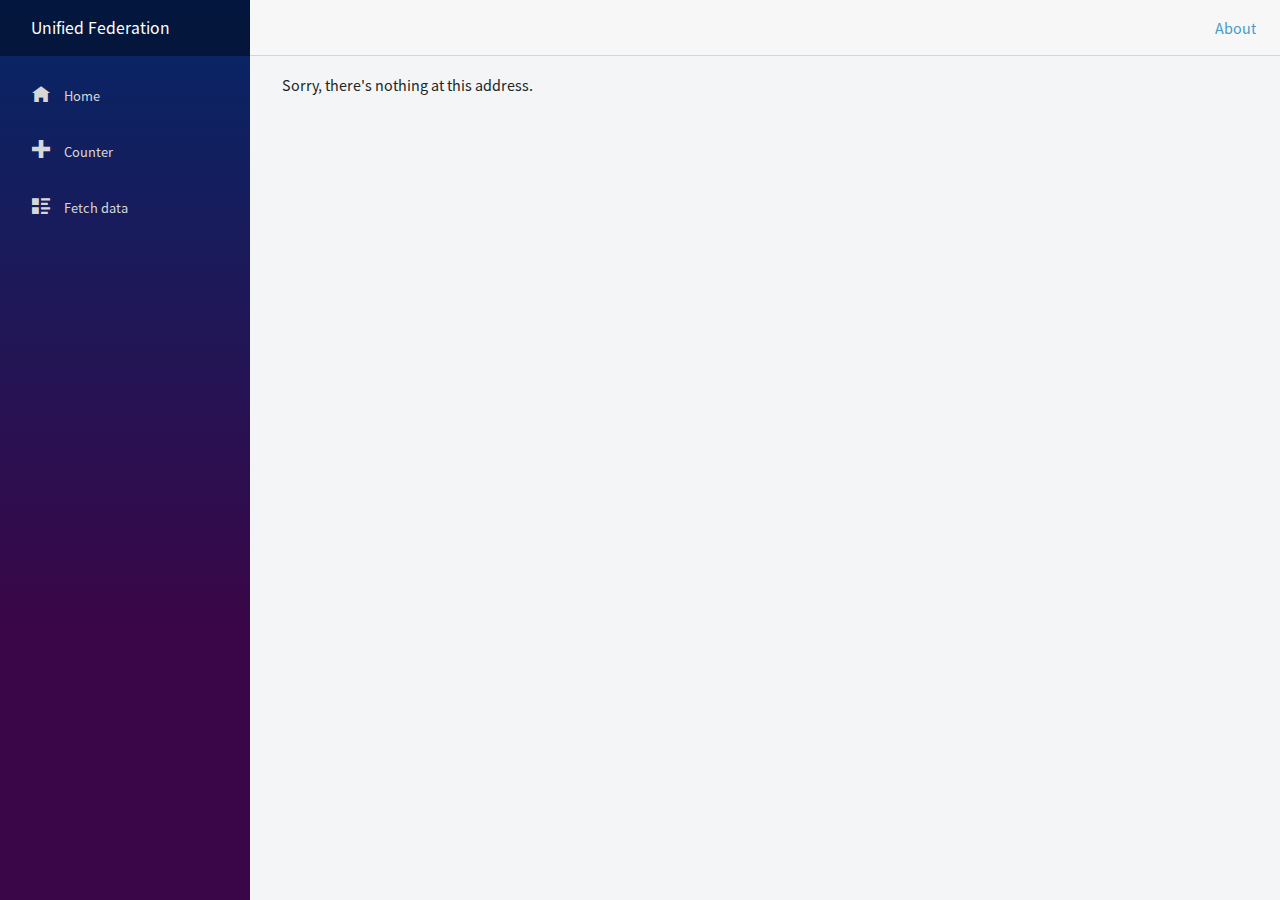
<file: index.html>
<!DOCTYPE html>
<html lang="en">

<head>
    <meta charset="utf-8"/>
    <meta content="width=device-width, initial-scale=1.0, maximum-scale=1.0, user-scalable=no" name="viewport"/>
    <title>Unified Federation</title>
    <base href="/"/>
    <link href="css/bootstrap/bootstrap.min.css" rel="stylesheet"/>
    <link href="css/app.css" rel="stylesheet"/>
    <link href="UF_Website_GHPages_Radzen.styles.css" rel="stylesheet"/>
</head>

<body>
<div id="app">Loading...</div>

<div id="blazor-error-ui">
    An unhandled error has occurred.
    <a class="reload" href="">Reload</a>
    <a class="dismiss">🗙</a>
</div>
<script src="_framework/blazor.webassembly.js"></script>
</body>

<!-- Radzen -->
<link href="_content/Radzen.Blazor/css/default-base.css" rel="stylesheet">
<!-- optional -->
<link href="_content/Radzen.Blazor/css/default.css" rel="stylesheet">
<script src="_content/Radzen.Blazor/Radzen.Blazor.js"></script>

</html>
</file>
<file: UF_Website_GHPages_Radzen.styles.css>
/* /Shared/MainLayout.razor.rz.scp.css */
.page[b-2zhf6h7jcw] {
    position: relative;
    display: flex;
    flex-direction: column;
}

main[b-2zhf6h7jcw] {
    flex: 1;
}

.sidebar[b-2zhf6h7jcw] {
    background-image: linear-gradient(180deg, rgb(5, 39, 103) 0%, #3a0647 70%);
}

.top-row[b-2zhf6h7jcw] {
    background-color: #f7f7f7;
    border-bottom: 1px solid #d6d5d5;
    justify-content: flex-end;
    height: 3.5rem;
    display: flex;
    align-items: center;
}

    .top-row[b-2zhf6h7jcw]  a, .top-row[b-2zhf6h7jcw]  .btn-link {
        white-space: nowrap;
        margin-left: 1.5rem;
        text-decoration: none;
    }

    .top-row[b-2zhf6h7jcw]  a:hover, .top-row[b-2zhf6h7jcw]  .btn-link:hover {
        text-decoration: underline;
    }

    .top-row[b-2zhf6h7jcw]  a:first-child {
        overflow: hidden;
        text-overflow: ellipsis;
    }

@media (max-width: 640.98px) {
    .top-row:not(.auth)[b-2zhf6h7jcw] {
        display: none;
    }

    .top-row.auth[b-2zhf6h7jcw] {
        justify-content: space-between;
    }

    .top-row[b-2zhf6h7jcw]  a, .top-row[b-2zhf6h7jcw]  .btn-link {
        margin-left: 0;
    }
}

@media (min-width: 641px) {
    .page[b-2zhf6h7jcw] {
        flex-direction: row;
    }

    .sidebar[b-2zhf6h7jcw] {
        width: 250px;
        height: 100vh;
        position: sticky;
        top: 0;
    }

    .top-row[b-2zhf6h7jcw] {
        position: sticky;
        top: 0;
        z-index: 1;
    }

    .top-row.auth[b-2zhf6h7jcw]  a:first-child {
        flex: 1;
        text-align: right;
        width: 0;
    }

    .top-row[b-2zhf6h7jcw], article[b-2zhf6h7jcw] {
        padding-left: 2rem !important;
        padding-right: 1.5rem !important;
    }
}
/* /Shared/NavMenu.razor.rz.scp.css */
.navbar-toggler[b-v4jo1q2e0e] {
    background-color: rgba(255, 255, 255, 0.1);
}

.top-row[b-v4jo1q2e0e] {
    height: 3.5rem;
    background-color: rgba(0,0,0,0.4);
}

.navbar-brand[b-v4jo1q2e0e] {
    font-size: 1.1rem;
}

.oi[b-v4jo1q2e0e] {
    width: 2rem;
    font-size: 1.1rem;
    vertical-align: text-top;
    top: -2px;
}

.nav-item[b-v4jo1q2e0e] {
    font-size: 0.9rem;
    padding-bottom: 0.5rem;
}

    .nav-item:first-of-type[b-v4jo1q2e0e] {
        padding-top: 1rem;
    }

    .nav-item:last-of-type[b-v4jo1q2e0e] {
        padding-bottom: 1rem;
    }

    .nav-item[b-v4jo1q2e0e]  a {
        color: #d7d7d7;
        border-radius: 4px;
        height: 3rem;
        display: flex;
        align-items: center;
        line-height: 3rem;
    }

.nav-item[b-v4jo1q2e0e]  a.active {
    background-color: rgba(255,255,255,0.25);
    color: white;
}

.nav-item[b-v4jo1q2e0e]  a:hover {
    background-color: rgba(255,255,255,0.1);
    color: white;
}

@media (min-width: 641px) {
    .navbar-toggler[b-v4jo1q2e0e] {
        display: none;
    }

    .collapse[b-v4jo1q2e0e] {
        /* Never collapse the sidebar for wide screens */
        display: block;
    }
}
</file>
<file: _content/Radzen.Blazor/css/default-base.css>
@font-face {
  font-family: 'Material Icons';
  font-style: normal;
  font-weight: 400;
  src: local("Material Icons"), local("MaterialIcons-Regular"), url("../fonts/MaterialIcons-Regular.woff") format("woff");
}

@font-face {
  font-family: 'Source Sans Pro';
  font-weight: 200;
  font-style: normal;
  font-stretch: normal;
  src: local("SourceSansPro-ExtraLight"), local("Source Sans Pro"), url("../fonts/SourceSansPro-ExtraLight.woff") format("woff");
}

@font-face {
  font-family: 'Source Sans Pro';
  font-weight: 300;
  font-style: normal;
  font-stretch: normal;
  src: local("SourceSansPro-Light"), local("Source Sans Pro"), url("../fonts/SourceSansPro-Light.woff") format("woff");
}

@font-face {
  font-family: 'Source Sans Pro';
  font-weight: 400;
  font-style: normal;
  font-stretch: normal;
  src: local("SourceSansPro-Regular"), local("Source Sans Pro"), url("../fonts/SourceSansPro-Regular.woff") format("woff");
}

@font-face {
  font-family: 'Source Sans Pro';
  font-weight: 600;
  font-style: normal;
  font-stretch: normal;
  src: local("SourceSansPro-Semibold"), local("Source Sans Pro Semibold"), url("../fonts/SourceSansPro-Semibold.woff") format("woff");
}

@font-face {
  font-family: 'Source Sans Pro';
  font-weight: 700;
  font-style: normal;
  font-stretch: normal;
  src: local("SourceSansPro-Bold"), local("Source Sans Pro Bold"), url("../fonts/SourceSansPro-Bold.woff") format("woff");
}

@font-face {
  font-family: 'Source Sans Pro';
  font-weight: 900;
  font-style: normal;
  font-stretch: normal;
  src: local("SourceSansPro-Black"), local("Source Sans Pro Black"), url("../fonts/SourceSansPro-Black.woff") format("woff");
}

@font-face {
  font-family: 'Source Sans Pro';
  font-weight: 200;
  font-style: italic;
  font-stretch: normal;
  src: local("SourceSansPro-ExtraLightIt"), local("Source Sans Pro"), url("../fonts/SourceSansPro-ExtraLightIt.woff") format("woff");
}

@font-face {
  font-family: 'Source Sans Pro';
  font-weight: 300;
  font-style: italic;
  font-stretch: normal;
  src: local("SourceSansPro-LightIt"), local("Source Sans Pro"), url("../fonts/SourceSansPro-LightIt.woff") format("woff");
}

@font-face {
  font-family: 'Source Sans Pro';
  font-weight: 400;
  font-style: italic;
  font-stretch: normal;
  src: local("SourceSansPro-It"), local("Source Sans Pro"), url("../fonts/SourceSansPro-It.woff") format("woff");
}

@font-face {
  font-family: 'Source Sans Pro';
  font-weight: 600;
  font-style: italic;
  font-stretch: normal;
  src: local("SourceSansPro-SemiboldIt"), local("Source Sans Pro"), url("../fonts/SourceSansPro-SemiboldIt.woff") format("woff");
}

@font-face {
  font-family: 'Source Sans Pro';
  font-weight: 700;
  font-style: italic;
  font-stretch: normal;
  src: local("SourceSansPro-BoldIt"), local("Source Sans Pro"), url("../fonts/SourceSansPro-BoldIt.woff") format("woff");
}

@font-face {
  font-family: 'Source Sans Pro';
  font-weight: 900;
  font-style: italic;
  font-stretch: normal;
  src: local("SourceSansPro-BlackIt"), local("Source Sans Pro"), url("../fonts/SourceSansPro-BlackIt.woff") format("woff");
}

h1.rz-heading {
  font-size: 2.25rem;
  font-weight: bold;
}

h2.rz-heading {
  font-size: 1.5rem;
  font-weight: 600;
}

h3.rz-heading {
  font-size: 1.25rem;
  font-weight: normal;
}

h4.rz-heading {
  font-size: 1.125rem;
  font-weight: 600;
}

h5.rz-heading {
  font-size: 1rem;
  font-weight: 600;
}

h6.rz-heading {
  font-size: 0.875rem;
  font-weight: 600;
}

.rz-label {
  margin-bottom: 0;
}

/* Preferred icon size */
.rzi, .rz-column-drag, .rz-datatable-loading-content .rzi-circle-o-notch, .rz-datatable-header .rzi-plus, .rz-sortable-column .rzi-grid-sort, .rz-datatable .rzi-chevron-circle-down, .rz-datatable .rzi-chevron-circle-right, .rz-fileupload-row .rz-button .rzi-close, .rz-fileupload-row .rz-paginator-element .rzi-close,
.rz-fileupload-row .rz-button .rzi-times,
.rz-fileupload-row .rz-paginator-element .rzi-times,
.rz-fileupload-row .rz-button .rz-icon-trash,
.rz-fileupload-row .rz-paginator-element .rz-icon-trash, .rz-menuitem .rz-menuitem-icon {
  font-family: 'Material Icons';
  font-weight: normal;
  font-style: normal;
  font-size: 1.5em;
  display: inline-block;
  width: 1em;
  height: 1em;
  line-height: 1;
  text-transform: none;
  letter-spacing: normal;
  word-wrap: normal;
  white-space: nowrap;
  direction: ltr;
  /* Support for all WebKit browsers. */
  -webkit-font-smoothing: antialiased;
  /* Support for Safari and Chrome. */
  text-rendering: optimizeLegibility;
  /* Support for Firefox. */
  -moz-osx-font-smoothing: grayscale;
  /* Support for IE. */
  font-feature-settings: 'liga';
}

.rzi-primary {
  color: #ff6d41;
}

.rzi-light {
  color: #e6ecef;
}

.rzi-secondary {
  color: #479cc8;
}

.rzi-info {
  color: #68d5c8;
}

.rzi-warning {
  color: #e6c54f;
}

.rzi-error {
  color: #f9777f;
}

.rzi-danger {
  color: #f9777f;
}

.rzi-success {
  color: #5dbf74;
}

.rz-helper-hidden-accessible {
  opacity: 0;
  height: 0;
  overflow: hidden;
}

.rz-scrollbar-measure {
  width: 100px;
  height: 100px;
  overflow: scroll;
  position: absolute;
  top: -9999px;
}

.rz-helper-hidden {
  display: none;
}

@media (max-width: 768px) {
  body {
    overflow-x: hidden;
  }
  .header,
.footer,
.body {
    width: 100vw;
  }
}

rz-button[type],
p-button[type] {
  -webkit-appearance: none;
}

.rz-button, .rz-paginator-element {
  -webkit-appearance: none;
  border-radius: 4px;
  background-color: #ff6d41;
  color: #ffffff;
  border: none;
  outline: none;
  line-height: initial;
  font-size: 1.0625rem;
  box-shadow: none;
  transition: none;
  background-size: auto;
  background-repeat: no-repeat;
}

.rz-button:focus, .rz-paginator-element:focus {
  outline: none;
}

.rz-button:not(.rz-state-disabled), .rz-paginator-element:not(.rz-state-disabled) {
  cursor: pointer;
}

.rz-button:not(.rz-state-disabled):hover:not(:active), .rz-paginator-element:not(.rz-state-disabled):hover:not(:active) {
  background-image: linear-gradient(rgba(255, 255, 255, 0.1), rgba(255, 255, 255, 0.1));
  background-size: auto;
  box-shadow: inset 0 -3px 0 0 rgba(255, 255, 255, 0.2);
}

.rz-button:not(.rz-state-disabled):active, .rz-paginator-element:not(.rz-state-disabled):active {
  background-image: linear-gradient(rgba(0, 0, 0, 0.1), rgba(0, 0, 0, 0.1));
  background-size: auto;
  box-shadow: inset 0 3px 0 0 rgba(0, 0, 0, 0.1);
}

.rz-button.rz-state-disabled, .rz-state-disabled.rz-paginator-element {
  opacity: 0.2;
  cursor: initial;
}

.rz-button .rz-button-text, .rz-paginator-element .rz-button-text {
  vertical-align: middle;
  line-height: 1.5rem;
}

.rz-button .rzi, .rz-paginator-element .rzi, .rz-button .rz-column-drag, .rz-paginator-element .rz-column-drag, .rz-button .rz-datatable-loading-content .rzi-circle-o-notch, .rz-paginator-element .rz-datatable-loading-content .rzi-circle-o-notch, .rz-datatable-loading-content .rz-button .rzi-circle-o-notch, .rz-datatable-loading-content .rz-paginator-element .rzi-circle-o-notch, .rz-button .rz-datatable-header .rzi-plus, .rz-paginator-element .rz-datatable-header .rzi-plus, .rz-datatable-header .rz-button .rzi-plus, .rz-datatable-header .rz-paginator-element .rzi-plus, .rz-button .rz-sortable-column .rzi-grid-sort, .rz-paginator-element .rz-sortable-column .rzi-grid-sort, .rz-sortable-column .rz-button .rzi-grid-sort, .rz-sortable-column .rz-paginator-element .rzi-grid-sort, .rz-button .rz-datatable .rzi-chevron-circle-down, .rz-paginator-element .rz-datatable .rzi-chevron-circle-down, .rz-datatable .rz-button .rzi-chevron-circle-down, .rz-datatable .rz-paginator-element .rzi-chevron-circle-down, .rz-button .rz-datatable .rzi-chevron-circle-right, .rz-paginator-element .rz-datatable .rzi-chevron-circle-right, .rz-datatable .rz-button .rzi-chevron-circle-right, .rz-datatable .rz-paginator-element .rzi-chevron-circle-right, .rz-fileupload-row .rz-button .rzi-close, .rz-fileupload-row .rz-paginator-element .rzi-close,
.rz-fileupload-row .rz-button .rzi-times,
.rz-fileupload-row .rz-paginator-element .rzi-times,
.rz-fileupload-row .rz-button .rz-icon-trash,
.rz-fileupload-row .rz-paginator-element .rz-icon-trash, .rz-button .rz-menuitem .rz-menuitem-icon, .rz-paginator-element .rz-menuitem .rz-menuitem-icon, .rz-menuitem .rz-button .rz-menuitem-icon, .rz-menuitem .rz-paginator-element .rz-menuitem-icon {
  vertical-align: middle;
}

.rz-button.btn-primary, .btn-primary.rz-paginator-element {
  background-color: #ff6d41;
  color: #ffffff;
}

.rz-button.btn-light, .btn-light.rz-paginator-element {
  background-color: #e6ecef;
  color: #3a474d;
}

.rz-button.btn-secondary, .btn-secondary.rz-paginator-element {
  background-color: #479cc8;
  color: #ffffff;
}

.rz-button.btn-info, .btn-info.rz-paginator-element {
  background-color: #68d5c8;
  color: #ffffff;
}

.rz-button.btn-warning, .btn-warning.rz-paginator-element {
  background-color: #e6c54f;
  color: #ffffff;
}

.rz-button.btn-error, .btn-error.rz-paginator-element {
  background-color: #f9777f;
  color: #ffffff;
}

.rz-button.btn-danger, .btn-danger.rz-paginator-element {
  background-color: #f9777f;
  color: #ffffff;
}

.rz-button.btn-success, .btn-success.rz-paginator-element {
  background-color: #5dbf74;
  color: #ffffff;
}

.rz-button-md, .rz-date-filter-buttons .rz-button, .rz-date-filter-buttons .rz-paginator-element, .rz-fileupload-choose, .rz-selectbutton .rz-button, .rz-selectbutton .rz-paginator-element, .rz-splitbutton-menubutton, .rz-splitbutton .rz-button-text-icon-left,
.rz-splitbutton .rz-button-text-only {
  font-size: 1.0625rem;
  font-weight: normal;
  padding: 0 2rem;
  height: 2.1875rem;
}

.rz-button-md.rz-button-text-icon-left, .rz-date-filter-buttons .rz-button-text-icon-left.rz-button, .rz-date-filter-buttons .rz-button-text-icon-left.rz-paginator-element, .rz-button-text-icon-left.rz-fileupload-choose, .rz-selectbutton .rz-button-text-icon-left.rz-button, .rz-selectbutton .rz-button-text-icon-left.rz-paginator-element, .rz-button-text-icon-left.rz-splitbutton-menubutton, .rz-splitbutton .rz-button-text-icon-left {
  padding: 0 1.375rem;
}

.rz-button-md.rz-button-icon-only, .rz-button-md.rz-paginator-element, .rz-date-filter-buttons .rz-button-icon-only.rz-button, .rz-date-filter-buttons .rz-paginator-element, .rz-button-icon-only.rz-fileupload-choose, .rz-fileupload-choose.rz-paginator-element, .rz-selectbutton .rz-button-icon-only.rz-button, .rz-selectbutton .rz-paginator-element, .rz-button-icon-only.rz-splitbutton-menubutton, .rz-splitbutton-menubutton.rz-paginator-element, .rz-splitbutton .rz-button-icon-only.rz-button-text-icon-left, .rz-splitbutton .rz-button-text-icon-left.rz-paginator-element,
.rz-splitbutton .rz-button-icon-only.rz-button-text-only,
.rz-splitbutton .rz-button-text-only.rz-paginator-element {
  padding: 0 0.5rem;
}

.rz-button-md .rzi, .rz-button-md .rz-column-drag, .rz-button-md .rz-datatable-loading-content .rzi-circle-o-notch, .rz-datatable-loading-content .rz-button-md .rzi-circle-o-notch, .rz-date-filter-buttons .rz-button .rzi, .rz-date-filter-buttons .rz-paginator-element .rzi, .rz-date-filter-buttons .rz-button .rz-column-drag, .rz-date-filter-buttons .rz-paginator-element .rz-column-drag, .rz-date-filter-buttons .rz-button .rz-datatable-loading-content .rzi-circle-o-notch, .rz-date-filter-buttons .rz-paginator-element .rz-datatable-loading-content .rzi-circle-o-notch, .rz-datatable-loading-content .rz-date-filter-buttons .rz-button .rzi-circle-o-notch, .rz-datatable-loading-content .rz-date-filter-buttons .rz-paginator-element .rzi-circle-o-notch, .rz-button-md .rz-datatable-header .rzi-plus, .rz-date-filter-buttons .rz-button .rz-datatable-header .rzi-plus, .rz-date-filter-buttons .rz-paginator-element .rz-datatable-header .rzi-plus, .rz-datatable-header .rz-button-md .rzi-plus, .rz-datatable-header .rz-date-filter-buttons .rz-button .rzi-plus, .rz-datatable-header .rz-date-filter-buttons .rz-paginator-element .rzi-plus, .rz-date-filter-buttons .rz-datatable-header .rz-button .rzi-plus, .rz-date-filter-buttons .rz-datatable-header .rz-paginator-element .rzi-plus, .rz-button-md .rz-sortable-column .rzi-grid-sort, .rz-date-filter-buttons .rz-button .rz-sortable-column .rzi-grid-sort, .rz-date-filter-buttons .rz-paginator-element .rz-sortable-column .rzi-grid-sort, .rz-sortable-column .rz-button-md .rzi-grid-sort, .rz-sortable-column .rz-date-filter-buttons .rz-button .rzi-grid-sort, .rz-sortable-column .rz-date-filter-buttons .rz-paginator-element .rzi-grid-sort, .rz-date-filter-buttons .rz-sortable-column .rz-button .rzi-grid-sort, .rz-date-filter-buttons .rz-sortable-column .rz-paginator-element .rzi-grid-sort, .rz-button-md .rz-datatable .rzi-chevron-circle-down, .rz-date-filter-buttons .rz-button .rz-datatable .rzi-chevron-circle-down, .rz-date-filter-buttons .rz-paginator-element .rz-datatable .rzi-chevron-circle-down, .rz-datatable .rz-button-md .rzi-chevron-circle-down, .rz-datatable .rz-date-filter-buttons .rz-button .rzi-chevron-circle-down, .rz-datatable .rz-date-filter-buttons .rz-paginator-element .rzi-chevron-circle-down, .rz-date-filter-buttons .rz-datatable .rz-button .rzi-chevron-circle-down, .rz-date-filter-buttons .rz-datatable .rz-paginator-element .rzi-chevron-circle-down, .rz-button-md .rz-datatable .rzi-chevron-circle-right, .rz-date-filter-buttons .rz-button .rz-datatable .rzi-chevron-circle-right, .rz-date-filter-buttons .rz-paginator-element .rz-datatable .rzi-chevron-circle-right, .rz-datatable .rz-button-md .rzi-chevron-circle-right, .rz-datatable .rz-date-filter-buttons .rz-button .rzi-chevron-circle-right, .rz-datatable .rz-date-filter-buttons .rz-paginator-element .rzi-chevron-circle-right, .rz-date-filter-buttons .rz-datatable .rz-button .rzi-chevron-circle-right, .rz-date-filter-buttons .rz-datatable .rz-paginator-element .rzi-chevron-circle-right, .rz-button-md .rz-fileupload-row .rz-button .rzi-close, .rz-button-md .rz-fileupload-row .rz-paginator-element .rzi-close, .rz-date-filter-buttons .rz-button .rz-fileupload-row .rz-button .rzi-close, .rz-date-filter-buttons .rz-paginator-element .rz-fileupload-row .rz-button .rzi-close, .rz-date-filter-buttons .rz-button .rz-fileupload-row .rz-paginator-element .rzi-close, .rz-date-filter-buttons .rz-paginator-element .rz-fileupload-row .rz-paginator-element .rzi-close, .rz-fileupload-row .rz-button .rz-button-md .rzi-close, .rz-fileupload-row .rz-paginator-element .rz-button-md .rzi-close, .rz-fileupload-row .rz-button .rz-date-filter-buttons .rz-button .rzi-close, .rz-fileupload-row .rz-paginator-element .rz-date-filter-buttons .rz-button .rzi-close, .rz-fileupload-row .rz-button .rz-date-filter-buttons .rz-paginator-element .rzi-close, .rz-fileupload-row .rz-paginator-element .rz-date-filter-buttons .rz-paginator-element .rzi-close, .rz-date-filter-buttons .rz-fileupload-row .rz-button .rz-button .rzi-close, .rz-date-filter-buttons .rz-fileupload-row .rz-paginator-element .rz-button .rzi-close, .rz-date-filter-buttons .rz-fileupload-row .rz-button .rz-paginator-element .rzi-close, .rz-date-filter-buttons .rz-fileupload-row .rz-paginator-element .rz-paginator-element .rzi-close,
.rz-button-md .rz-fileupload-row .rz-button .rzi-times,
.rz-button-md .rz-fileupload-row .rz-paginator-element .rzi-times,
.rz-date-filter-buttons .rz-button .rz-fileupload-row .rz-button .rzi-times,
.rz-date-filter-buttons .rz-paginator-element .rz-fileupload-row .rz-button .rzi-times,
.rz-date-filter-buttons .rz-button .rz-fileupload-row .rz-paginator-element .rzi-times,
.rz-date-filter-buttons .rz-paginator-element .rz-fileupload-row .rz-paginator-element .rzi-times,
.rz-fileupload-row .rz-button .rz-button-md .rzi-times,
.rz-fileupload-row .rz-paginator-element .rz-button-md .rzi-times,
.rz-fileupload-row .rz-button .rz-date-filter-buttons .rz-button .rzi-times,
.rz-fileupload-row .rz-paginator-element .rz-date-filter-buttons .rz-button .rzi-times,
.rz-fileupload-row .rz-button .rz-date-filter-buttons .rz-paginator-element .rzi-times,
.rz-fileupload-row .rz-paginator-element .rz-date-filter-buttons .rz-paginator-element .rzi-times,
.rz-date-filter-buttons .rz-fileupload-row .rz-button .rz-button .rzi-times,
.rz-date-filter-buttons .rz-fileupload-row .rz-paginator-element .rz-button .rzi-times,
.rz-date-filter-buttons .rz-fileupload-row .rz-button .rz-paginator-element .rzi-times,
.rz-date-filter-buttons .rz-fileupload-row .rz-paginator-element .rz-paginator-element .rzi-times,
.rz-button-md .rz-fileupload-row .rz-button .rz-icon-trash,
.rz-button-md .rz-fileupload-row .rz-paginator-element .rz-icon-trash,
.rz-date-filter-buttons .rz-button .rz-fileupload-row .rz-button .rz-icon-trash,
.rz-date-filter-buttons .rz-paginator-element .rz-fileupload-row .rz-button .rz-icon-trash,
.rz-date-filter-buttons .rz-button .rz-fileupload-row .rz-paginator-element .rz-icon-trash,
.rz-date-filter-buttons .rz-paginator-element .rz-fileupload-row .rz-paginator-element .rz-icon-trash,
.rz-fileupload-row .rz-button .rz-button-md .rz-icon-trash,
.rz-fileupload-row .rz-paginator-element .rz-button-md .rz-icon-trash,
.rz-fileupload-row .rz-button .rz-date-filter-buttons .rz-button .rz-icon-trash,
.rz-fileupload-row .rz-paginator-element .rz-date-filter-buttons .rz-button .rz-icon-trash,
.rz-fileupload-row .rz-button .rz-date-filter-buttons .rz-paginator-element .rz-icon-trash,
.rz-fileupload-row .rz-paginator-element .rz-date-filter-buttons .rz-paginator-element .rz-icon-trash,
.rz-date-filter-buttons .rz-fileupload-row .rz-button .rz-button .rz-icon-trash,
.rz-date-filter-buttons .rz-fileupload-row .rz-paginator-element .rz-button .rz-icon-trash,
.rz-date-filter-buttons .rz-fileupload-row .rz-button .rz-paginator-element .rz-icon-trash,
.rz-date-filter-buttons .rz-fileupload-row .rz-paginator-element .rz-paginator-element .rz-icon-trash, .rz-fileupload-choose .rzi, .rz-fileupload-choose .rz-column-drag, .rz-fileupload-choose .rz-datatable-loading-content .rzi-circle-o-notch, .rz-datatable-loading-content .rz-fileupload-choose .rzi-circle-o-notch, .rz-fileupload-choose .rz-datatable-header .rzi-plus, .rz-datatable-header .rz-fileupload-choose .rzi-plus, .rz-fileupload-choose .rz-sortable-column .rzi-grid-sort, .rz-sortable-column .rz-fileupload-choose .rzi-grid-sort, .rz-fileupload-choose .rz-datatable .rzi-chevron-circle-down, .rz-datatable .rz-fileupload-choose .rzi-chevron-circle-down, .rz-fileupload-choose .rz-datatable .rzi-chevron-circle-right, .rz-datatable .rz-fileupload-choose .rzi-chevron-circle-right, .rz-fileupload-choose .rz-fileupload-row .rz-button .rzi-close, .rz-fileupload-choose .rz-fileupload-row .rz-paginator-element .rzi-close, .rz-fileupload-row .rz-button .rz-fileupload-choose .rzi-close, .rz-fileupload-row .rz-paginator-element .rz-fileupload-choose .rzi-close,
.rz-fileupload-choose .rz-fileupload-row .rz-button .rzi-times,
.rz-fileupload-choose .rz-fileupload-row .rz-paginator-element .rzi-times,
.rz-fileupload-row .rz-button .rz-fileupload-choose .rzi-times,
.rz-fileupload-row .rz-paginator-element .rz-fileupload-choose .rzi-times,
.rz-fileupload-choose .rz-fileupload-row .rz-button .rz-icon-trash,
.rz-fileupload-choose .rz-fileupload-row .rz-paginator-element .rz-icon-trash,
.rz-fileupload-row .rz-button .rz-fileupload-choose .rz-icon-trash,
.rz-fileupload-row .rz-paginator-element .rz-fileupload-choose .rz-icon-trash, .rz-selectbutton .rz-button .rzi, .rz-selectbutton .rz-paginator-element .rzi, .rz-selectbutton .rz-button .rz-column-drag, .rz-selectbutton .rz-paginator-element .rz-column-drag, .rz-selectbutton .rz-button .rz-datatable-loading-content .rzi-circle-o-notch, .rz-selectbutton .rz-paginator-element .rz-datatable-loading-content .rzi-circle-o-notch, .rz-datatable-loading-content .rz-selectbutton .rz-button .rzi-circle-o-notch, .rz-datatable-loading-content .rz-selectbutton .rz-paginator-element .rzi-circle-o-notch, .rz-selectbutton .rz-button .rz-datatable-header .rzi-plus, .rz-selectbutton .rz-paginator-element .rz-datatable-header .rzi-plus, .rz-datatable-header .rz-selectbutton .rz-button .rzi-plus, .rz-datatable-header .rz-selectbutton .rz-paginator-element .rzi-plus, .rz-selectbutton .rz-button .rz-sortable-column .rzi-grid-sort, .rz-selectbutton .rz-paginator-element .rz-sortable-column .rzi-grid-sort, .rz-sortable-column .rz-selectbutton .rz-button .rzi-grid-sort, .rz-sortable-column .rz-selectbutton .rz-paginator-element .rzi-grid-sort, .rz-selectbutton .rz-button .rz-datatable .rzi-chevron-circle-down, .rz-selectbutton .rz-paginator-element .rz-datatable .rzi-chevron-circle-down, .rz-datatable .rz-selectbutton .rz-button .rzi-chevron-circle-down, .rz-datatable .rz-selectbutton .rz-paginator-element .rzi-chevron-circle-down, .rz-selectbutton .rz-button .rz-datatable .rzi-chevron-circle-right, .rz-selectbutton .rz-paginator-element .rz-datatable .rzi-chevron-circle-right, .rz-datatable .rz-selectbutton .rz-button .rzi-chevron-circle-right, .rz-datatable .rz-selectbutton .rz-paginator-element .rzi-chevron-circle-right, .rz-selectbutton .rz-fileupload-row .rz-button .rzi-close, .rz-selectbutton .rz-fileupload-row .rz-paginator-element .rzi-close, .rz-fileupload-row .rz-selectbutton .rz-button .rzi-close, .rz-fileupload-row .rz-selectbutton .rz-paginator-element .rzi-close,
.rz-selectbutton .rz-fileupload-row .rz-button .rzi-times,
.rz-selectbutton .rz-fileupload-row .rz-paginator-element .rzi-times,
.rz-fileupload-row .rz-selectbutton .rz-button .rzi-times,
.rz-fileupload-row .rz-selectbutton .rz-paginator-element .rzi-times,
.rz-selectbutton .rz-fileupload-row .rz-button .rz-icon-trash,
.rz-selectbutton .rz-fileupload-row .rz-paginator-element .rz-icon-trash,
.rz-fileupload-row .rz-selectbutton .rz-button .rz-icon-trash,
.rz-fileupload-row .rz-selectbutton .rz-paginator-element .rz-icon-trash, .rz-splitbutton-menubutton .rzi, .rz-splitbutton-menubutton .rz-column-drag, .rz-splitbutton-menubutton .rz-datatable-loading-content .rzi-circle-o-notch, .rz-datatable-loading-content .rz-splitbutton-menubutton .rzi-circle-o-notch, .rz-splitbutton-menubutton .rz-datatable-header .rzi-plus, .rz-datatable-header .rz-splitbutton-menubutton .rzi-plus, .rz-splitbutton-menubutton .rz-sortable-column .rzi-grid-sort, .rz-sortable-column .rz-splitbutton-menubutton .rzi-grid-sort, .rz-splitbutton-menubutton .rz-datatable .rzi-chevron-circle-down, .rz-datatable .rz-splitbutton-menubutton .rzi-chevron-circle-down, .rz-splitbutton-menubutton .rz-datatable .rzi-chevron-circle-right, .rz-datatable .rz-splitbutton-menubutton .rzi-chevron-circle-right, .rz-splitbutton-menubutton .rz-fileupload-row .rz-button .rzi-close, .rz-splitbutton-menubutton .rz-fileupload-row .rz-paginator-element .rzi-close, .rz-fileupload-row .rz-button .rz-splitbutton-menubutton .rzi-close, .rz-fileupload-row .rz-paginator-element .rz-splitbutton-menubutton .rzi-close,
.rz-splitbutton-menubutton .rz-fileupload-row .rz-button .rzi-times,
.rz-splitbutton-menubutton .rz-fileupload-row .rz-paginator-element .rzi-times,
.rz-fileupload-row .rz-button .rz-splitbutton-menubutton .rzi-times,
.rz-fileupload-row .rz-paginator-element .rz-splitbutton-menubutton .rzi-times,
.rz-splitbutton-menubutton .rz-fileupload-row .rz-button .rz-icon-trash,
.rz-splitbutton-menubutton .rz-fileupload-row .rz-paginator-element .rz-icon-trash,
.rz-fileupload-row .rz-button .rz-splitbutton-menubutton .rz-icon-trash,
.rz-fileupload-row .rz-paginator-element .rz-splitbutton-menubutton .rz-icon-trash, .rz-button-md .rz-menuitem .rz-menuitem-icon, .rz-date-filter-buttons .rz-button .rz-menuitem .rz-menuitem-icon, .rz-date-filter-buttons .rz-paginator-element .rz-menuitem .rz-menuitem-icon, .rz-fileupload-choose .rz-menuitem .rz-menuitem-icon, .rz-selectbutton .rz-button .rz-menuitem .rz-menuitem-icon, .rz-selectbutton .rz-paginator-element .rz-menuitem .rz-menuitem-icon, .rz-splitbutton-menubutton .rz-menuitem .rz-menuitem-icon, .rz-menuitem .rz-button-md .rz-menuitem-icon, .rz-menuitem .rz-date-filter-buttons .rz-button .rz-menuitem-icon, .rz-menuitem .rz-date-filter-buttons .rz-paginator-element .rz-menuitem-icon, .rz-date-filter-buttons .rz-menuitem .rz-button .rz-menuitem-icon, .rz-date-filter-buttons .rz-menuitem .rz-paginator-element .rz-menuitem-icon, .rz-menuitem .rz-fileupload-choose .rz-menuitem-icon, .rz-menuitem .rz-selectbutton .rz-button .rz-menuitem-icon, .rz-menuitem .rz-selectbutton .rz-paginator-element .rz-menuitem-icon, .rz-selectbutton .rz-menuitem .rz-button .rz-menuitem-icon, .rz-selectbutton .rz-menuitem .rz-paginator-element .rz-menuitem-icon, .rz-menuitem .rz-splitbutton-menubutton .rz-menuitem-icon, .rz-splitbutton .rz-button-text-icon-left .rzi, .rz-splitbutton .rz-button-text-icon-left .rz-column-drag, .rz-splitbutton .rz-button-text-icon-left .rz-datatable-loading-content .rzi-circle-o-notch, .rz-datatable-loading-content .rz-splitbutton .rz-button-text-icon-left .rzi-circle-o-notch, .rz-splitbutton .rz-button-text-icon-left .rz-datatable-header .rzi-plus, .rz-datatable-header .rz-splitbutton .rz-button-text-icon-left .rzi-plus, .rz-splitbutton .rz-button-text-icon-left .rz-sortable-column .rzi-grid-sort, .rz-sortable-column .rz-splitbutton .rz-button-text-icon-left .rzi-grid-sort, .rz-splitbutton .rz-button-text-icon-left .rz-datatable .rzi-chevron-circle-down, .rz-datatable .rz-splitbutton .rz-button-text-icon-left .rzi-chevron-circle-down, .rz-splitbutton .rz-button-text-icon-left .rz-datatable .rzi-chevron-circle-right, .rz-datatable .rz-splitbutton .rz-button-text-icon-left .rzi-chevron-circle-right, .rz-splitbutton .rz-button-text-icon-left .rz-fileupload-row .rz-button .rzi-close, .rz-splitbutton .rz-button-text-icon-left .rz-fileupload-row .rz-paginator-element .rzi-close, .rz-fileupload-row .rz-button .rz-splitbutton .rz-button-text-icon-left .rzi-close, .rz-fileupload-row .rz-paginator-element .rz-splitbutton .rz-button-text-icon-left .rzi-close,
.rz-splitbutton .rz-button-text-icon-left .rz-fileupload-row .rz-button .rzi-times,
.rz-splitbutton .rz-button-text-icon-left .rz-fileupload-row .rz-paginator-element .rzi-times,
.rz-fileupload-row .rz-button .rz-splitbutton .rz-button-text-icon-left .rzi-times,
.rz-fileupload-row .rz-paginator-element .rz-splitbutton .rz-button-text-icon-left .rzi-times,
.rz-splitbutton .rz-button-text-icon-left .rz-fileupload-row .rz-button .rz-icon-trash,
.rz-splitbutton .rz-button-text-icon-left .rz-fileupload-row .rz-paginator-element .rz-icon-trash,
.rz-fileupload-row .rz-button .rz-splitbutton .rz-button-text-icon-left .rz-icon-trash,
.rz-fileupload-row .rz-paginator-element .rz-splitbutton .rz-button-text-icon-left .rz-icon-trash, .rz-splitbutton .rz-button-text-icon-left .rz-menuitem .rz-menuitem-icon, .rz-menuitem .rz-splitbutton .rz-button-text-icon-left .rz-menuitem-icon,
.rz-splitbutton .rz-button-text-only .rzi,
.rz-splitbutton .rz-button-text-only .rz-column-drag,
.rz-splitbutton .rz-button-text-only .rz-datatable-loading-content .rzi-circle-o-notch,
.rz-datatable-loading-content .rz-splitbutton .rz-button-text-only .rzi-circle-o-notch,
.rz-splitbutton .rz-button-text-only .rz-datatable-header .rzi-plus,
.rz-datatable-header .rz-splitbutton .rz-button-text-only .rzi-plus,
.rz-splitbutton .rz-button-text-only .rz-sortable-column .rzi-grid-sort,
.rz-sortable-column .rz-splitbutton .rz-button-text-only .rzi-grid-sort,
.rz-splitbutton .rz-button-text-only .rz-datatable .rzi-chevron-circle-down,
.rz-datatable .rz-splitbutton .rz-button-text-only .rzi-chevron-circle-down,
.rz-splitbutton .rz-button-text-only .rz-datatable .rzi-chevron-circle-right,
.rz-datatable .rz-splitbutton .rz-button-text-only .rzi-chevron-circle-right,
.rz-splitbutton .rz-button-text-only .rz-fileupload-row .rz-button .rzi-close,
.rz-splitbutton .rz-button-text-only .rz-fileupload-row .rz-paginator-element .rzi-close,
.rz-fileupload-row .rz-button .rz-splitbutton .rz-button-text-only .rzi-close,
.rz-fileupload-row .rz-paginator-element .rz-splitbutton .rz-button-text-only .rzi-close,
.rz-splitbutton .rz-button-text-only .rz-fileupload-row .rz-button .rzi-times,
.rz-splitbutton .rz-button-text-only .rz-fileupload-row .rz-paginator-element .rzi-times,
.rz-fileupload-row .rz-button .rz-splitbutton .rz-button-text-only .rzi-times,
.rz-fileupload-row .rz-paginator-element .rz-splitbutton .rz-button-text-only .rzi-times,
.rz-splitbutton .rz-button-text-only .rz-fileupload-row .rz-button .rz-icon-trash,
.rz-splitbutton .rz-button-text-only .rz-fileupload-row .rz-paginator-element .rz-icon-trash,
.rz-fileupload-row .rz-button .rz-splitbutton .rz-button-text-only .rz-icon-trash,
.rz-fileupload-row .rz-paginator-element .rz-splitbutton .rz-button-text-only .rz-icon-trash,
.rz-splitbutton .rz-button-text-only .rz-menuitem .rz-menuitem-icon,
.rz-menuitem .rz-splitbutton .rz-button-text-only .rz-menuitem-icon {
  font-size: 1.0625rem;
  height: auto;
  line-height: 2.1875rem;
  width: 1.25rem;
}

.rz-button-md .rz-button-text, .rz-date-filter-buttons .rz-button .rz-button-text, .rz-date-filter-buttons .rz-paginator-element .rz-button-text, .rz-fileupload-choose .rz-button-text, .rz-selectbutton .rz-button .rz-button-text, .rz-selectbutton .rz-paginator-element .rz-button-text, .rz-splitbutton-menubutton .rz-button-text, .rz-splitbutton .rz-button-text-icon-left .rz-button-text,
.rz-splitbutton .rz-button-text-only .rz-button-text {
  line-height: 2.1875rem;
}

.rz-button-sm, .rz-paginator-element, .rz-fileupload .rz-button, .rz-fileupload .rz-paginator-element {
  font-size: 0.875rem;
  padding: 0 2.875rem;
  height: 1.75rem;
}

.rz-button-sm.rz-button-text-icon-left, .rz-button-text-icon-left.rz-paginator-element, .rz-fileupload .rz-button-text-icon-left.rz-button {
  padding: 0 1.375rem;
}

.rz-button-sm.rz-button-icon-only, .rz-paginator-element, .rz-fileupload .rz-button-icon-only.rz-button, .rz-fileupload .rz-button.rz-paginator-element {
  padding: 0 0.3125rem;
}

.rz-button-sm .rzi, .rz-paginator-element .rzi, .rz-button-sm .rz-column-drag, .rz-paginator-element .rz-column-drag, .rz-button-sm .rz-datatable-loading-content .rzi-circle-o-notch, .rz-paginator-element .rz-datatable-loading-content .rzi-circle-o-notch, .rz-datatable-loading-content .rz-button-sm .rzi-circle-o-notch, .rz-datatable-loading-content .rz-paginator-element .rzi-circle-o-notch, .rz-button-sm .rz-datatable-header .rzi-plus, .rz-paginator-element .rz-datatable-header .rzi-plus, .rz-datatable-header .rz-button-sm .rzi-plus, .rz-datatable-header .rz-paginator-element .rzi-plus, .rz-button-sm .rz-sortable-column .rzi-grid-sort, .rz-paginator-element .rz-sortable-column .rzi-grid-sort, .rz-sortable-column .rz-button-sm .rzi-grid-sort, .rz-sortable-column .rz-paginator-element .rzi-grid-sort, .rz-button-sm .rz-datatable .rzi-chevron-circle-down, .rz-paginator-element .rz-datatable .rzi-chevron-circle-down, .rz-datatable .rz-button-sm .rzi-chevron-circle-down, .rz-datatable .rz-paginator-element .rzi-chevron-circle-down, .rz-button-sm .rz-datatable .rzi-chevron-circle-right, .rz-paginator-element .rz-datatable .rzi-chevron-circle-right, .rz-datatable .rz-button-sm .rzi-chevron-circle-right, .rz-datatable .rz-paginator-element .rzi-chevron-circle-right, .rz-button-sm .rz-fileupload-row .rz-button .rzi-close, .rz-paginator-element .rz-fileupload-row .rz-button .rzi-close, .rz-button-sm .rz-fileupload-row .rz-paginator-element .rzi-close, .rz-paginator-element .rz-fileupload-row .rz-paginator-element .rzi-close, .rz-fileupload-row .rz-button .rz-button-sm .rzi-close, .rz-fileupload-row .rz-button .rz-paginator-element .rzi-close, .rz-fileupload-row .rz-paginator-element .rz-button-sm .rzi-close, .rz-fileupload-row .rz-paginator-element .rz-paginator-element .rzi-close,
.rz-button-sm .rz-fileupload-row .rz-button .rzi-times,
.rz-paginator-element .rz-fileupload-row .rz-button .rzi-times,
.rz-button-sm .rz-fileupload-row .rz-paginator-element .rzi-times,
.rz-paginator-element .rz-fileupload-row .rz-paginator-element .rzi-times,
.rz-fileupload-row .rz-button .rz-button-sm .rzi-times,
.rz-fileupload-row .rz-button .rz-paginator-element .rzi-times,
.rz-fileupload-row .rz-paginator-element .rz-button-sm .rzi-times,
.rz-fileupload-row .rz-paginator-element .rz-paginator-element .rzi-times,
.rz-button-sm .rz-fileupload-row .rz-button .rz-icon-trash,
.rz-paginator-element .rz-fileupload-row .rz-button .rz-icon-trash,
.rz-button-sm .rz-fileupload-row .rz-paginator-element .rz-icon-trash,
.rz-paginator-element .rz-fileupload-row .rz-paginator-element .rz-icon-trash,
.rz-fileupload-row .rz-button .rz-button-sm .rz-icon-trash,
.rz-fileupload-row .rz-button .rz-paginator-element .rz-icon-trash,
.rz-fileupload-row .rz-paginator-element .rz-button-sm .rz-icon-trash,
.rz-fileupload-row .rz-paginator-element .rz-paginator-element .rz-icon-trash, .rz-fileupload .rz-button .rzi, .rz-fileupload .rz-button .rz-column-drag, .rz-fileupload .rz-button .rz-datatable-loading-content .rzi-circle-o-notch, .rz-datatable-loading-content .rz-fileupload .rz-button .rzi-circle-o-notch, .rz-fileupload .rz-button .rz-datatable-header .rzi-plus, .rz-datatable-header .rz-fileupload .rz-button .rzi-plus, .rz-fileupload .rz-button .rz-sortable-column .rzi-grid-sort, .rz-sortable-column .rz-fileupload .rz-button .rzi-grid-sort, .rz-fileupload .rz-button .rz-datatable .rzi-chevron-circle-down, .rz-datatable .rz-fileupload .rz-button .rzi-chevron-circle-down, .rz-fileupload .rz-button .rz-datatable .rzi-chevron-circle-right, .rz-datatable .rz-fileupload .rz-button .rzi-chevron-circle-right, .rz-fileupload .rz-fileupload-row .rz-button .rzi-close, .rz-fileupload .rz-fileupload-row .rz-paginator-element .rzi-close, .rz-fileupload-row .rz-fileupload .rz-button .rzi-close, .rz-fileupload-row .rz-fileupload .rz-paginator-element .rzi-close,
.rz-fileupload .rz-fileupload-row .rz-button .rzi-times,
.rz-fileupload .rz-fileupload-row .rz-paginator-element .rzi-times,
.rz-fileupload-row .rz-fileupload .rz-button .rzi-times,
.rz-fileupload-row .rz-fileupload .rz-paginator-element .rzi-times,
.rz-fileupload .rz-fileupload-row .rz-button .rz-icon-trash,
.rz-fileupload .rz-fileupload-row .rz-paginator-element .rz-icon-trash,
.rz-fileupload-row .rz-fileupload .rz-button .rz-icon-trash,
.rz-fileupload-row .rz-fileupload .rz-paginator-element .rz-icon-trash, .rz-button-sm .rz-menuitem .rz-menuitem-icon, .rz-paginator-element .rz-menuitem .rz-menuitem-icon, .rz-fileupload .rz-button .rz-menuitem .rz-menuitem-icon, .rz-menuitem .rz-button-sm .rz-menuitem-icon, .rz-menuitem .rz-paginator-element .rz-menuitem-icon, .rz-menuitem .rz-fileupload .rz-button .rz-menuitem-icon, .rz-fileupload .rz-menuitem .rz-button .rz-menuitem-icon {
  font-size: 0.9375rem;
  height: auto;
  line-height: 1.75rem;
  width: 1.125rem;
}

.rz-button-sm .rz-button-text, .rz-paginator-element .rz-button-text, .rz-fileupload .rz-button .rz-button-text {
  line-height: 1.75rem;
}

@keyframes button-icon-spin {
  from {
    transform: rotate(0deg);
  }
  to {
    transform: rotate(360deg);
  }
}

.rz-badge {
  color: #ffffff;
  display: inline-block;
  padding: 0.25em 0.4em;
  font-size: 75%;
  font-weight: 700;
  line-height: 1;
  text-align: center;
  text-transform: none;
  white-space: nowrap;
  border-radius: 0;
  letter-spacing: 0;
}

.rz-badge-primary {
  background-color: #ff6d41;
}

.rz-badge-light {
  background-color: #e6ecef;
  color: #3a474d;
}

.rz-badge-secondary {
  background-color: #479cc8;
}

.rz-badge-info {
  background-color: #68d5c8;
}

.rz-badge-warning {
  background-color: #e6c54f;
}

.rz-badge-error {
  background-color: #f9777f;
}

.rz-badge-danger {
  background-color: #f9777f;
}

.rz-badge-success {
  background-color: #5dbf74;
}

.rz-badge-pill {
  border-radius: 4px;
  padding: 0.25em 0.4em;
}

.rz-autocomplete:hover:not(.rz-state-disabled), .rz-radiobutton-box:hover:not(.rz-state-disabled), .rz-chkbox-box:hover:not(.rz-state-disabled), .rz-colorpicker:not(:disabled):not(.rz-state-disabled):focus, .rz-lookup-search input:not(:disabled):not(.rz-state-disabled):focus, .rz-spinner:not(:disabled):not(.rz-state-disabled):focus, .rz-calendar .rz-inputtext:not(:disabled):not(.rz-state-disabled):focus, .rz-multiselect:not(:disabled):not(.rz-state-disabled):focus, .rz-dropdown:not(:disabled):not(.rz-state-disabled):focus, .mask:not(:disabled):not(.rz-state-disabled):focus, .rz-textarea:not(:disabled):not(.rz-state-disabled):focus, .rz-textbox:not(:disabled):not(.rz-state-disabled):focus, .rz-colorpicker:not(:disabled):not(.rz-state-disabled):hover, .rz-lookup-search input:not(:disabled):not(.rz-state-disabled):hover, .rz-spinner:not(:disabled):not(.rz-state-disabled):hover, .rz-calendar .rz-inputtext:not(:disabled):not(.rz-state-disabled):hover, .rz-multiselect:not(:disabled):not(.rz-state-disabled):hover, .rz-dropdown:not(:disabled):not(.rz-state-disabled):hover, .mask:not(:disabled):not(.rz-state-disabled):hover, .rz-textarea:not(:disabled):not(.rz-state-disabled):hover, .rz-textbox:not(:disabled):not(.rz-state-disabled):hover {
  box-shadow: inset 0 4px 7px 0 rgba(0, 0, 0, 0.03);
  border: 1px solid #cecece;
}

.rz-spinner.rz-state-disabled, .rz-calendar.rz-state-disabled .rz-inputtext, .rz-listbox.rz-state-disabled, .rz-autocomplete-input:disabled, .rz-state-disabled.rz-autocomplete, .rz-state-disabled.rz-multiselect, .rz-state-disabled.rz-dropdown, .rz-radiobutton-box.rz-state-disabled, .rz-chkbox-box.rz-state-disabled, .rz-colorpicker:disabled, .rz-lookup-search input:disabled, .rz-spinner:disabled, .rz-calendar .rz-inputtext:disabled, .rz-multiselect:disabled, .rz-dropdown:disabled, .mask:disabled, .rz-textarea:disabled, .rz-textbox:disabled {
  color: rgba(58, 58, 58, 0.4);
  box-shadow: inset 0 4px 7px 0 rgba(0, 0, 0, 0.03);
  background-color: rgba(255, 255, 255, 0.7);
  border: solid 1px #eaeaea;
  opacity: 1;
}

.rz-spinner.rz-state-disabled::placeholder, .rz-calendar.rz-state-disabled .rz-inputtext::placeholder, .rz-listbox.rz-state-disabled::placeholder, .rz-autocomplete-input:disabled::placeholder, .rz-state-disabled.rz-autocomplete::placeholder, .rz-state-disabled.rz-multiselect::placeholder, .rz-state-disabled.rz-dropdown::placeholder, .rz-radiobutton-box.rz-state-disabled::placeholder, .rz-chkbox-box.rz-state-disabled::placeholder, .rz-colorpicker:disabled::placeholder, .rz-lookup-search input:disabled::placeholder, .rz-spinner:disabled::placeholder, .rz-calendar .rz-inputtext:disabled::placeholder, .rz-multiselect:disabled::placeholder, .rz-dropdown:disabled::placeholder, .mask:disabled::placeholder, .rz-textarea:disabled::placeholder, .rz-textbox:disabled::placeholder {
  color: rgba(58, 58, 58, 0.4);
}

.rz-spinner.rz-state-disabled .rz-inputtext, .rz-calendar.rz-state-disabled .rz-inputtext .rz-inputtext, .rz-listbox.rz-state-disabled .rz-inputtext, .rz-autocomplete-input:disabled .rz-inputtext, .rz-state-disabled.rz-autocomplete .rz-inputtext, .rz-state-disabled.rz-multiselect .rz-inputtext, .rz-state-disabled.rz-dropdown .rz-inputtext, .rz-radiobutton-box.rz-state-disabled .rz-inputtext, .rz-chkbox-box.rz-state-disabled .rz-inputtext, .rz-colorpicker:disabled .rz-inputtext, .rz-lookup-search input:disabled .rz-inputtext, .rz-spinner:disabled .rz-inputtext, .rz-calendar .rz-inputtext:disabled .rz-inputtext, .rz-multiselect:disabled .rz-inputtext, .rz-dropdown:disabled .rz-inputtext, .mask:disabled .rz-inputtext, .rz-textarea:disabled .rz-inputtext, .rz-textbox:disabled .rz-inputtext {
  background-color: rgba(255, 255, 255, 0.7);
  color: rgba(58, 58, 58, 0.4);
}

input {
  color: #212529;
  font-size: 0.875rem;
}

input::placeholder {
  color: #3a3a3a;
}

.rz-colorpicker, .rz-lookup-search input, .rz-spinner, .rz-calendar .rz-inputtext, .rz-multiselect, .rz-dropdown, .mask, .rz-textarea, .rz-textbox {
  padding: 0.1875rem 0.625rem;
}

.rz-colorpicker, .rz-lookup-search input, .rz-spinner, .rz-calendar .rz-inputtext, .rz-multiselect, .rz-dropdown, .mask, .rz-textarea, .rz-textbox {
  border: 1px solid #dadfe2;
  border-radius: 4px;
  box-shadow: inset 0 4px 3px 0 rgba(0, 0, 0, 0.03);
  background-color: #ffffff;
}

.rz-colorpicker, .rz-lookup-search input, .rz-spinner, .rz-calendar .rz-inputtext, .rz-multiselect, .rz-dropdown, .mask, .rz-textarea, .rz-textbox {
  height: 2.1875rem;
  line-height: 1.75rem;
  color: #212529;
  font-size: 0.875rem;
  transition: none;
  outline: none;
}

.rz-colorpicker:not(:disabled):not(.rz-state-disabled):focus, .rz-lookup-search input:not(:disabled):not(.rz-state-disabled):focus, .rz-spinner:not(:disabled):not(.rz-state-disabled):focus, .rz-calendar .rz-inputtext:not(:disabled):not(.rz-state-disabled):focus, .rz-multiselect:not(:disabled):not(.rz-state-disabled):focus, .rz-dropdown:not(:disabled):not(.rz-state-disabled):focus, .mask:not(:disabled):not(.rz-state-disabled):focus, .rz-textarea:not(:disabled):not(.rz-state-disabled):focus, .rz-textbox:not(:disabled):not(.rz-state-disabled):focus {
  box-shadow: inset 0 4px 3px 0 rgba(0, 0, 0, 0.03);
}

@media (max-width: 768px) {
  .rz-colorpicker, .rz-lookup-search input, .rz-spinner, .rz-calendar .rz-inputtext, .rz-multiselect, .rz-dropdown, .mask, .rz-textarea, .rz-textbox,
input {
    font-size: 1rem;
  }
}

.header {
  background-color: #ffffff;
  min-height: 3.125rem;
  border-bottom: 1px solid #eaeef0;
  color: #212529;
  box-shadow: none;
}

.header.fixed {
  position: fixed;
  top: 0;
  left: 0;
  right: 0;
  z-index: 2;
}

.footer {
  padding: 1rem;
  border-top: 1px solid #eaeef0;
  background-color: #ffffff;
  color: #212529;
}

.footer.fixed {
  position: fixed;
  z-index: 2;
  bottom: 0;
  left: 0;
  right: 0;
}

.rz-sidebar {
  background-color: #3a474d;
  border-right: 1px solid #eaeef0;
  position: fixed;
  overflow: auto;
  left: 0;
  top: 0;
  bottom: 0;
  z-index: 2;
  width: 250px;
  opacity: 1;
  transition: all .1s linear;
}

@media (max-width: 768px) {
  .rz-sidebar {
    width: 0;
    opacity: 0;
  }
}

.rz-sidebar-expanded {
  width: 250px;
  opacity: 1;
}

.rz-sidebar-collapsed {
  width: 0 !important;
  opacity: 0;
}

.rz-card {
  padding: 1.25rem 1.5625rem;
  border-radius: 4px;
  box-shadow: 0 6px 14px 0 rgba(0, 0, 0, 0.06);
  background-color: #ffffff;
}

.rz-card h1,
.rz-card h2,
.rz-card h3,
.rz-card h4,
.rz-card h5,
.rz-card h6 {
  margin-bottom: 0.8125rem;
}

.rz-card p {
  margin-bottom: 0;
}

.body {
  padding: 1rem;
}

.rz-body {
  padding: 1rem;
}

.rz-layout .rz-body {
  transform: translateZ(0);
}

.rz-accordion {
  box-shadow: none;
}

.rz-accordion-header {
  background-color: #ffffff;
}

.rz-accordion-header a[role='tab'] {
  padding: 0;
  color: #212529;
  line-height: 1.5rem;
  text-decoration: none;
  color: inherit;
  display: flex;
  align-items: center;
  font-size: inherit;
  font-weight: 600;
}

.rz-accordion-header:hover {
  color: #479cc8;
}

.rz-accordion-header .rzi, .rz-accordion-header .rz-column-drag, .rz-accordion-header .rz-datatable-loading-content .rzi-circle-o-notch, .rz-datatable-loading-content .rz-accordion-header .rzi-circle-o-notch, .rz-accordion-header .rz-datatable-header .rzi-plus, .rz-datatable-header .rz-accordion-header .rzi-plus, .rz-accordion-header .rz-sortable-column .rzi-grid-sort, .rz-sortable-column .rz-accordion-header .rzi-grid-sort, .rz-accordion-header .rz-datatable .rzi-chevron-circle-down, .rz-datatable .rz-accordion-header .rzi-chevron-circle-down, .rz-accordion-header .rz-datatable .rzi-chevron-circle-right, .rz-datatable .rz-accordion-header .rzi-chevron-circle-right, .rz-accordion-header .rz-fileupload-row .rz-button .rzi-close, .rz-accordion-header .rz-fileupload-row .rz-paginator-element .rzi-close, .rz-fileupload-row .rz-button .rz-accordion-header .rzi-close, .rz-fileupload-row .rz-paginator-element .rz-accordion-header .rzi-close,
.rz-accordion-header .rz-fileupload-row .rz-button .rzi-times,
.rz-accordion-header .rz-fileupload-row .rz-paginator-element .rzi-times,
.rz-fileupload-row .rz-button .rz-accordion-header .rzi-times,
.rz-fileupload-row .rz-paginator-element .rz-accordion-header .rzi-times,
.rz-accordion-header .rz-fileupload-row .rz-button .rz-icon-trash,
.rz-accordion-header .rz-fileupload-row .rz-paginator-element .rz-icon-trash,
.rz-fileupload-row .rz-button .rz-accordion-header .rz-icon-trash,
.rz-fileupload-row .rz-paginator-element .rz-accordion-header .rz-icon-trash, .rz-accordion-header .rz-menuitem .rz-menuitem-icon, .rz-menuitem .rz-accordion-header .rz-menuitem-icon {
  font-size: 1.5rem;
  margin: 0 0.375rem 0 0;
}

.rz-accordion-toggle-icon {
  width: 1.5rem;
  height: 1.5rem;
  font-size: 1.5rem;
  margin: 0 0.375rem 0 0;
}

.rz-accordion-toggle-icon.rzi-chevron-right:before {
  content: 'arrow_right';
}

.rz-accordion-toggle-icon.rzi-chevron-down:before {
  content: 'arrow_drop_down';
}

.rz-state-active a[role='tab'] {
  color: #479cc8;
}

.rz-accordion-content-wrapper-overflown {
  overflow: hidden;
}

.rz-accordion-content {
  font-size: inherit;
  background-color: #ffffff;
  padding: 0.5rem 0.5rem 0.5rem 2rem;
}

.rz-panel {
  background: #ffffff;
  border-radius: 4px;
  padding: 0.625rem 1.25rem;
  box-shadow: none;
  display: flex;
  flex-direction: column;
}

.rz-panel-titlebar {
  display: flex;
  justify-content: space-between;
}

.rz-panel-content {
  margin: 1.4375rem 0 0 0;
}

.rz-panel-content-wrapper[aria-hidden='true'] {
  display: none;
}

.rz-panel-title {
  line-height: 1.5rem;
  font-weight: 600;
}

.rz-panel-titlebar-toggler {
  width: 1.625rem;
  height: 1.625rem;
  border-radius: 2px;
  background-color: #e6ecef;
  color: inherit;
  display: flex;
  align-items: center;
  justify-content: center;
}

.rz-panel-titlebar-toggler:hover {
  text-decoration: none;
  color: #479cc8;
}

.rz-panel-titlebar-toggler .rzi-minus:before {
  content: 'remove';
}

.rz-panel-titlebar-toggler .rzi-plus:before {
  content: 'add';
}

.sidebar-toggle {
  -webkit-appearance: none;
  border: none;
  padding: 0.8125rem;
  margin: 0 1rem 0 0;
  border-right: 1px solid #eaeef0;
  background-color: #ffffff;
  color: #000;
}

.sidebar-toggle:focus {
  outline: none;
}

.sidebar-toggle:hover {
  color: #479cc8;
  background: #ffffff;
  border-radius: 0;
}

.sidebar-toggle .rzi, .sidebar-toggle .rz-column-drag, .sidebar-toggle .rz-datatable-loading-content .rzi-circle-o-notch, .rz-datatable-loading-content .sidebar-toggle .rzi-circle-o-notch, .sidebar-toggle .rz-datatable-header .rzi-plus, .rz-datatable-header .sidebar-toggle .rzi-plus, .sidebar-toggle .rz-sortable-column .rzi-grid-sort, .rz-sortable-column .sidebar-toggle .rzi-grid-sort, .sidebar-toggle .rz-datatable .rzi-chevron-circle-down, .rz-datatable .sidebar-toggle .rzi-chevron-circle-down, .sidebar-toggle .rz-datatable .rzi-chevron-circle-right, .rz-datatable .sidebar-toggle .rzi-chevron-circle-right, .sidebar-toggle .rz-fileupload-row .rz-button .rzi-close, .sidebar-toggle .rz-fileupload-row .rz-paginator-element .rzi-close, .rz-fileupload-row .rz-button .sidebar-toggle .rzi-close, .rz-fileupload-row .rz-paginator-element .sidebar-toggle .rzi-close,
.sidebar-toggle .rz-fileupload-row .rz-button .rzi-times,
.sidebar-toggle .rz-fileupload-row .rz-paginator-element .rzi-times,
.rz-fileupload-row .rz-button .sidebar-toggle .rzi-times,
.rz-fileupload-row .rz-paginator-element .sidebar-toggle .rzi-times,
.sidebar-toggle .rz-fileupload-row .rz-button .rz-icon-trash,
.sidebar-toggle .rz-fileupload-row .rz-paginator-element .rz-icon-trash,
.rz-fileupload-row .rz-button .sidebar-toggle .rz-icon-trash,
.rz-fileupload-row .rz-paginator-element .sidebar-toggle .rz-icon-trash, .sidebar-toggle .rz-menuitem .rz-menuitem-icon, .rz-menuitem .sidebar-toggle .rz-menuitem-icon {
  width: 1.5rem;
  height: 1.5rem;
}

.rz-navigation-item-link {
  display: flex;
  align-items: center;
  cursor: default;
}

.rz-navigation-item-link:hover {
  text-decoration: none;
}

.rz-navigation-item-text {
  flex: auto;
}

.rz-context-menu .rz-menu {
  flex-direction: column;
}

.rz-context-menu .rz-menu, .rz-context-menu .rz-navigation-menu {
  box-shadow: 0 10px 8px 0 rgba(58, 71, 77, 0.06);
  border: 1px solid #dadfe2;
  border-radius: 2px;
}

.rz-menu:not(.rz-profile-menu) {
  list-style: none;
  margin: 0;
  padding: 0;
  display: flex;
  background-color: #ffffff;
}

.rz-menu:not(.rz-profile-menu) .rz-navigation-item-link {
  color: #3a474d;
  white-space: nowrap;
}

.rz-menu:not(.rz-profile-menu) .rz-navigation-item-wrapper .rz-navigation-item-link {
  padding: 0.8125rem 0.625rem;
}

.rz-menu:not(.rz-profile-menu) .rz-navigation-item-wrapper:hover {
  background-color: transparent;
}

.rz-menu:not(.rz-profile-menu) .rz-navigation-item-wrapper:hover .rz-navigation-item-link {
  color: #479cc8;
}

.rz-menu:not(.rz-profile-menu) .rz-navigation-item-wrapper-active .rz-navigation-item-link {
  color: #3a474d;
}

.rz-menu:not(.rz-profile-menu) > .rz-navigation-item > .rz-navigation-item-wrapper-active:before {
  position: absolute;
  content: '';
  bottom: -2px;
  height: 1px;
  left: 0;
  right: 0;
  background-color: #3a474d;
  margin-left: 0.75rem;
}

.rz-menu:not(.rz-profile-menu) .rz-navigation-item {
  position: relative;
}

.rz-menu:not(.rz-profile-menu) .rz-navigation-menu {
  list-style: none;
  overflow: hidden;
  position: absolute;
  padding: 0;
  margin: 0;
  min-width: 100%;
  box-shadow: 0 10px 8px 0 rgba(58, 71, 77, 0.06);
  z-index: 3;
  border-radius: 2px;
  background-color: #ffffff;
}

.rz-menu:not(.rz-profile-menu) .rz-navigation-menu .rz-navigation-item-wrapper .rz-navigation-item-link {
  padding: 0.375rem 1.25rem;
}

.rz-menu:not(.rz-profile-menu) .rz-navigation-menu .rz-navigation-item-wrapper:hover {
  background-color: #479cc8;
}

.rz-menu:not(.rz-profile-menu) .rz-navigation-menu .rz-navigation-item-wrapper:hover .rz-navigation-item-link {
  color: #ffffff;
}

.rz-menu:not(.rz-profile-menu) .rz-navigation-menu .rz-navigation-item-link {
  color: #3a474d;
  white-space: nowrap;
}

.rz-menu:not(.rz-profile-menu) .rz-navigation-menu .rz-navigation-menu {
  position: static;
  box-shadow: none;
}

.rz-menu:not(.rz-profile-menu) .rz-navigation-menu .rz-navigation-menu .rz-navigation-item-link {
  color: #3a474d;
  margin-left: 0.75rem;
}

.rz-menu:not(.rz-profile-menu) .rz-navigation-menu .rz-navigation-menu .rz-navigation-menu .rz-navigation-item-link {
  margin-left: 1.5rem;
}

.rz-menu:not(.rz-profile-menu) .rz-navigation-menu .rz-navigation-menu .rz-navigation-menu .rz-navigation-menu .rz-navigation-item-link {
  margin-left: 2.25rem;
}

.rz-menu:not(.rz-profile-menu) .rzi:not(.rz-navigation-item-icon-children), .rz-menu:not(.rz-profile-menu) .rz-column-drag:not(.rz-navigation-item-icon-children), .rz-menu:not(.rz-profile-menu) .rz-datatable-loading-content .rzi-circle-o-notch:not(.rz-navigation-item-icon-children), .rz-datatable-loading-content .rz-menu:not(.rz-profile-menu) .rzi-circle-o-notch:not(.rz-navigation-item-icon-children), .rz-menu:not(.rz-profile-menu) .rz-datatable-header .rzi-plus:not(.rz-navigation-item-icon-children), .rz-datatable-header .rz-menu:not(.rz-profile-menu) .rzi-plus:not(.rz-navigation-item-icon-children), .rz-menu:not(.rz-profile-menu) .rz-sortable-column .rzi-grid-sort:not(.rz-navigation-item-icon-children), .rz-sortable-column .rz-menu:not(.rz-profile-menu) .rzi-grid-sort:not(.rz-navigation-item-icon-children), .rz-menu:not(.rz-profile-menu) .rz-datatable .rzi-chevron-circle-down:not(.rz-navigation-item-icon-children), .rz-datatable .rz-menu:not(.rz-profile-menu) .rzi-chevron-circle-down:not(.rz-navigation-item-icon-children), .rz-menu:not(.rz-profile-menu) .rz-datatable .rzi-chevron-circle-right:not(.rz-navigation-item-icon-children), .rz-datatable .rz-menu:not(.rz-profile-menu) .rzi-chevron-circle-right:not(.rz-navigation-item-icon-children), .rz-menu:not(.rz-profile-menu) .rz-fileupload-row .rz-button .rzi-close:not(.rz-navigation-item-icon-children), .rz-menu:not(.rz-profile-menu) .rz-fileupload-row .rz-paginator-element .rzi-close:not(.rz-navigation-item-icon-children), .rz-fileupload-row .rz-button .rz-menu:not(.rz-profile-menu) .rzi-close:not(.rz-navigation-item-icon-children), .rz-fileupload-row .rz-paginator-element .rz-menu:not(.rz-profile-menu) .rzi-close:not(.rz-navigation-item-icon-children),
.rz-menu:not(.rz-profile-menu) .rz-fileupload-row .rz-button .rzi-times:not(.rz-navigation-item-icon-children),
.rz-menu:not(.rz-profile-menu) .rz-fileupload-row .rz-paginator-element .rzi-times:not(.rz-navigation-item-icon-children),
.rz-fileupload-row .rz-button .rz-menu:not(.rz-profile-menu) .rzi-times:not(.rz-navigation-item-icon-children),
.rz-fileupload-row .rz-paginator-element .rz-menu:not(.rz-profile-menu) .rzi-times:not(.rz-navigation-item-icon-children),
.rz-menu:not(.rz-profile-menu) .rz-fileupload-row .rz-button .rz-icon-trash:not(.rz-navigation-item-icon-children),
.rz-menu:not(.rz-profile-menu) .rz-fileupload-row .rz-paginator-element .rz-icon-trash:not(.rz-navigation-item-icon-children),
.rz-fileupload-row .rz-button .rz-menu:not(.rz-profile-menu) .rz-icon-trash:not(.rz-navigation-item-icon-children),
.rz-fileupload-row .rz-paginator-element .rz-menu:not(.rz-profile-menu) .rz-icon-trash:not(.rz-navigation-item-icon-children), .rz-menu:not(.rz-profile-menu) .rz-menuitem .rz-menuitem-icon:not(.rz-navigation-item-icon-children), .rz-menuitem .rz-menu:not(.rz-profile-menu) .rz-menuitem-icon:not(.rz-navigation-item-icon-children) {
  margin: 0 0.625rem 0 0;
}

.rz-navigation-item-wrapper,
.rz-navigation-item-link,
.rz-navigation-item-text {
  transition: none;
}

.rz-menu-toggle-item {
  display: none;
  padding: 0.8125rem 0.625rem;
  text-align: right;
  width: 100%;
  height: 100%;
}

.rz-menu-toggle {
  appearance: none;
  background-color: transparent;
  border: none;
  display: inline-flex;
  align-items: center;
  justify-content: center;
  padding: 0;
}

.rz-menu-toggle:active {
  background-color: transparent;
  color: inherit;
}

@media (max-width: 768px) {
  .rz-menu.rz-menu-closed:not(.rz-profile-menu) .rz-navigation-item {
    display: none;
  }
  .rz-menu:not(.rz-profile-menu) .rz-menu-toggle .rzi, .rz-menu:not(.rz-profile-menu) .rz-menu-toggle .rz-column-drag, .rz-menu:not(.rz-profile-menu) .rz-menu-toggle .rz-datatable-loading-content .rzi-circle-o-notch, .rz-datatable-loading-content .rz-menu:not(.rz-profile-menu) .rz-menu-toggle .rzi-circle-o-notch, .rz-menu:not(.rz-profile-menu) .rz-menu-toggle .rz-datatable-header .rzi-plus, .rz-datatable-header .rz-menu:not(.rz-profile-menu) .rz-menu-toggle .rzi-plus, .rz-menu:not(.rz-profile-menu) .rz-menu-toggle .rz-sortable-column .rzi-grid-sort, .rz-sortable-column .rz-menu:not(.rz-profile-menu) .rz-menu-toggle .rzi-grid-sort, .rz-menu:not(.rz-profile-menu) .rz-menu-toggle .rz-datatable .rzi-chevron-circle-down, .rz-datatable .rz-menu:not(.rz-profile-menu) .rz-menu-toggle .rzi-chevron-circle-down, .rz-menu:not(.rz-profile-menu) .rz-menu-toggle .rz-datatable .rzi-chevron-circle-right, .rz-datatable .rz-menu:not(.rz-profile-menu) .rz-menu-toggle .rzi-chevron-circle-right, .rz-menu:not(.rz-profile-menu) .rz-menu-toggle .rz-fileupload-row .rz-button .rzi-close, .rz-menu:not(.rz-profile-menu) .rz-menu-toggle .rz-fileupload-row .rz-paginator-element .rzi-close, .rz-fileupload-row .rz-button .rz-menu:not(.rz-profile-menu) .rz-menu-toggle .rzi-close, .rz-fileupload-row .rz-paginator-element .rz-menu:not(.rz-profile-menu) .rz-menu-toggle .rzi-close,
.rz-menu:not(.rz-profile-menu) .rz-menu-toggle .rz-fileupload-row .rz-button .rzi-times,
.rz-menu:not(.rz-profile-menu) .rz-menu-toggle .rz-fileupload-row .rz-paginator-element .rzi-times,
.rz-fileupload-row .rz-button .rz-menu:not(.rz-profile-menu) .rz-menu-toggle .rzi-times,
.rz-fileupload-row .rz-paginator-element .rz-menu:not(.rz-profile-menu) .rz-menu-toggle .rzi-times,
.rz-menu:not(.rz-profile-menu) .rz-menu-toggle .rz-fileupload-row .rz-button .rz-icon-trash,
.rz-menu:not(.rz-profile-menu) .rz-menu-toggle .rz-fileupload-row .rz-paginator-element .rz-icon-trash,
.rz-fileupload-row .rz-button .rz-menu:not(.rz-profile-menu) .rz-menu-toggle .rz-icon-trash,
.rz-fileupload-row .rz-paginator-element .rz-menu:not(.rz-profile-menu) .rz-menu-toggle .rz-icon-trash, .rz-menu:not(.rz-profile-menu) .rz-menu-toggle .rz-menuitem .rz-menuitem-icon, .rz-menuitem .rz-menu:not(.rz-profile-menu) .rz-menu-toggle .rz-menuitem-icon {
    margin: 0;
  }
  .rz-menu.rz-menu-open:not(.rz-profile-menu) {
    display: block;
  }
  .rz-menu.rz-menu-open:not(.rz-profile-menu) .rz-navigation-item {
    background-color: inherit;
  }
  .rz-menu.rz-menu-open:not(.rz-profile-menu) .rz-navigation-menu {
    position: static;
    box-shadow: none;
  }
  .rz-menu:not(.rz-profile-menu) .rz-menu-toggle-item {
    display: block;
  }
  .rz-menu:not(.rz-profile-menu) .rz-navigation-item-wrapper-active:before {
    display: none !important;
  }
}

.rz-panel-menu {
  list-style: none;
  padding: 0;
  margin-bottom: 0;
  overflow: auto;
  font-size: inherit;
  color: #ffffff;
  background-color: #3a474d;
}

.rz-panel-menu .rz-navigation-item {
  border-bottom: solid 1px #363d40;
}

.rz-panel-menu .rz-navigation-item-wrapper {
  position: relative;
  line-height: 1.575;
  transition: none;
}

.rz-panel-menu .rz-navigation-item-wrapper:hover {
  background-color: #28363c;
  color: #ffffff;
}

.rz-panel-menu .rz-navigation-item-active,
.rz-panel-menu .rz-navigation-item-wrapper-active {
  background-color: #28363c;
  color: #ffffff;
}

.rz-panel-menu .rz-navigation-item-active:before,
.rz-panel-menu .rz-navigation-item-wrapper-active:before {
  position: absolute;
  content: '';
  top: 0;
  bottom: 0;
  width: 4px;
  background-color: #479cc8;
}

.rz-panel-menu .rz-navigation-item-link {
  padding: 0.625rem 1.25rem;
  color: inherit;
  cursor: pointer;
}

.rz-panel-menu a.rz-navigation-item-link {
  cursor: pointer;
}

.rz-panel-menu .rz-navigation-item-text {
  flex: auto;
}

.rz-panel-menu .rz-navigation-item-icon-children {
  font-size: 1.5rem;
  opacity: 1;
}

.rz-panel-menu .rz-navigation-item-icon {
  height: 1.575;
  width: 1.5rem;
  color: inherit;
  margin: 0 0.9375rem 0 0;
  font-size: 1.5em;
}

.rz-panel-menu .rz-navigation-menu {
  list-style: none;
  padding: 0;
  margin-bottom: 0;
  overflow: hidden;
}

.rz-panel-menu .rz-navigation-menu .rz-navigation-item-wrapper {
  background-color: #28363c;
}

.rz-panel-menu .rz-navigation-menu .rz-navigation-item-wrapper:hover {
  background-color: #1f2b31;
  color: inherit;
}

.rz-panel-menu .rz-navigation-menu .rz-navigation-item-active,
.rz-panel-menu .rz-navigation-menu .rz-navigation-item-wrapper-active {
  background-color: #1f2b31;
  color: inherit;
}

.rz-panel-menu .rz-navigation-menu .rz-navigation-item-icon {
  margin: 0 0.75rem 0 -2.25rem;
}

.rz-panel-menu .rz-navigation-menu .rz-navigation-menu .rz-navigation-item-link {
  padding-left: 0.75rem;
}

.rz-panel-menu .rz-navigation-menu .rz-navigation-menu .rz-navigation-item-wrapper {
  background-color: #1f2b31;
  color: inherit;
}

.rz-panel-menu .rz-navigation-menu .rz-navigation-menu .rz-navigation-item-wrapper:hover {
  background-color: #172024;
  color: inherit;
}

.rz-panel-menu .rz-navigation-menu .rz-navigation-menu .rz-navigation-item-active,
.rz-panel-menu .rz-navigation-menu .rz-navigation-menu .rz-navigation-item-wrapper-active {
  background-color: #172024;
  color: inherit;
}

.rz-panel-menu .rz-navigation-menu .rz-navigation-item {
  border-bottom: none;
  font-size: 0.875rem;
}

.rz-panel-menu .rz-navigation-menu .rz-navigation-item .rz-navigation-item-link {
  padding: 0.25rem 1.25rem;
  padding-left: 3.625rem;
}

ul.rz-profile-menu {
  list-style: none;
  margin-bottom: 0;
  padding: 0.5625rem 1.25rem;
  display: inline-block;
  background-color: #ffffff;
  border-left: 1px solid #eaeef0;
  position: relative;
  z-index: 3;
}

ul.rz-profile-menu .rz-navigation-item-icon-children {
  color: #479cc8;
}

ul.rz-profile-menu .rz-navigation-menu {
  border-radius: 2px;
  background-color: #ffffff;
  box-shadow: 0 10px 8px 0 rgba(58, 71, 77, 0.06);
  overflow: hidden;
  margin-bottom: 0;
  padding: 0;
  position: absolute;
  text-align: left;
  top: calc(100% - 2px);
  min-width: 100%;
  right: 0;
  white-space: nowrap;
}

ul.rz-profile-menu .rz-navigation-menu .rz-navigation-item-wrapper .rz-navigation-item-link {
  padding: 0.375rem 1.25rem;
}

ul.rz-profile-menu .rz-navigation-menu .rz-navigation-item-wrapper:hover {
  background-color: #479cc8;
  color: #ffffff;
}

ul.rz-profile-menu .rz-navigation-menu .rz-navigation-item-wrapper:hover .rz-navigation-item-link {
  color: #ffffff;
}

ul.rz-profile-menu .rz-navigation-menu .rz-navigation-item-wrapper:hover .rz-navigation-item-text {
  color: #ffffff;
}

ul.rz-profile-menu .rz-navigation-menu .rz-navigation-item-link,
ul.rz-profile-menu .rz-navigation-menu .rz-navigation-item-text {
  color: #3a474d;
}

ul.rz-profile-menu .rz-navigation-menu .rzi, ul.rz-profile-menu .rz-navigation-menu .rz-column-drag, ul.rz-profile-menu .rz-navigation-menu .rz-datatable-loading-content .rzi-circle-o-notch, .rz-datatable-loading-content ul.rz-profile-menu .rz-navigation-menu .rzi-circle-o-notch, ul.rz-profile-menu .rz-navigation-menu .rz-datatable-header .rzi-plus, .rz-datatable-header ul.rz-profile-menu .rz-navigation-menu .rzi-plus, ul.rz-profile-menu .rz-navigation-menu .rz-sortable-column .rzi-grid-sort, .rz-sortable-column ul.rz-profile-menu .rz-navigation-menu .rzi-grid-sort, ul.rz-profile-menu .rz-navigation-menu .rz-datatable .rzi-chevron-circle-down, .rz-datatable ul.rz-profile-menu .rz-navigation-menu .rzi-chevron-circle-down, ul.rz-profile-menu .rz-navigation-menu .rz-datatable .rzi-chevron-circle-right, .rz-datatable ul.rz-profile-menu .rz-navigation-menu .rzi-chevron-circle-right, ul.rz-profile-menu .rz-navigation-menu .rz-fileupload-row .rz-button .rzi-close, ul.rz-profile-menu .rz-navigation-menu .rz-fileupload-row .rz-paginator-element .rzi-close, .rz-fileupload-row .rz-button ul.rz-profile-menu .rz-navigation-menu .rzi-close, .rz-fileupload-row .rz-paginator-element ul.rz-profile-menu .rz-navigation-menu .rzi-close,
ul.rz-profile-menu .rz-navigation-menu .rz-fileupload-row .rz-button .rzi-times,
ul.rz-profile-menu .rz-navigation-menu .rz-fileupload-row .rz-paginator-element .rzi-times,
.rz-fileupload-row .rz-button ul.rz-profile-menu .rz-navigation-menu .rzi-times,
.rz-fileupload-row .rz-paginator-element ul.rz-profile-menu .rz-navigation-menu .rzi-times,
ul.rz-profile-menu .rz-navigation-menu .rz-fileupload-row .rz-button .rz-icon-trash,
ul.rz-profile-menu .rz-navigation-menu .rz-fileupload-row .rz-paginator-element .rz-icon-trash,
.rz-fileupload-row .rz-button ul.rz-profile-menu .rz-navigation-menu .rz-icon-trash,
.rz-fileupload-row .rz-paginator-element ul.rz-profile-menu .rz-navigation-menu .rz-icon-trash, ul.rz-profile-menu .rz-navigation-menu .rz-menuitem .rz-menuitem-icon, .rz-menuitem ul.rz-profile-menu .rz-navigation-menu .rz-menuitem-icon {
  width: 1.125rem;
  height: 1.125rem;
  font-size: 1.125rem;
  margin: 0 0.625rem 0 0;
}

.rz-gravatar {
  width: 2rem;
  height: 2rem;
  display: inline-block;
  border-radius: 50%;
  box-shadow: none;
}

.rz-steps ul {
  list-style: none;
  padding: 0;
}

.rz-steps .rz-menuitem-link {
  display: inline-flex;
  align-items: center;
  color: #212529;
  cursor: pointer;
}

.rz-steps .rz-menuitem-link:hover {
  text-decoration: none;
  color: #479cc8 !important;
}

.rz-steps .rz-state-disabled .rz-menuitem-link {
  color: rgba(33, 37, 41, 0.5);
  cursor: default;
}

.rz-steps .rz-state-disabled .rz-menuitem-link:hover {
  color: rgba(33, 37, 41, 0.5) !important;
}

.rz-steps .rz-state-highlight .rz-steps-title {
  color: #479cc8;
}

.rz-steps .rz-state-highlight .rz-steps-number {
  background: #479cc8;
  color: #ffffff;
}

.rz-steps-item {
  display: inline-block;
}

.rz-steps-title {
  margin: 0 0.8125rem;
}

.rz-steps-number {
  text-align: center;
  line-height: 1;
  color: #212529;
  padding: 0.4375rem 0;
  width: 2rem;
  height: 2rem;
  background-color: #e6ecef;
  border-radius: 50%;
}

.rz-steps-buttons {
  display: flex;
  justify-content: space-between;
}

.rz-steps-next,
.rz-steps-prev {
  display: inline-flex;
  align-items: center;
  color: #6d787d !important;
}

.rz-steps-next:not(.rz-state-disabled):hover,
.rz-steps-prev:not(.rz-state-disabled):hover {
  cursor: pointer;
  color: #479cc8 !important;
}

.rz-steps-next:hover,
.rz-steps-prev:hover {
  text-decoration: none;
}

.rz-steps-next.rz-state-disabled,
.rz-steps-prev.rz-state-disabled {
  color: rgba(109, 120, 125, 0.5) !important;
}

.rz-steps-next .rzi, .rz-steps-next .rz-column-drag, .rz-steps-next .rz-datatable-loading-content .rzi-circle-o-notch, .rz-datatable-loading-content .rz-steps-next .rzi-circle-o-notch, .rz-steps-next .rz-datatable-header .rzi-plus, .rz-datatable-header .rz-steps-next .rzi-plus, .rz-steps-next .rz-sortable-column .rzi-grid-sort, .rz-sortable-column .rz-steps-next .rzi-grid-sort, .rz-steps-next .rz-datatable .rzi-chevron-circle-down, .rz-datatable .rz-steps-next .rzi-chevron-circle-down, .rz-steps-next .rz-datatable .rzi-chevron-circle-right, .rz-datatable .rz-steps-next .rzi-chevron-circle-right, .rz-steps-next .rz-fileupload-row .rz-button .rzi-close, .rz-steps-next .rz-fileupload-row .rz-paginator-element .rzi-close, .rz-fileupload-row .rz-button .rz-steps-next .rzi-close, .rz-fileupload-row .rz-paginator-element .rz-steps-next .rzi-close,
.rz-steps-next .rz-fileupload-row .rz-button .rzi-times,
.rz-steps-next .rz-fileupload-row .rz-paginator-element .rzi-times,
.rz-fileupload-row .rz-button .rz-steps-next .rzi-times,
.rz-fileupload-row .rz-paginator-element .rz-steps-next .rzi-times,
.rz-steps-next .rz-fileupload-row .rz-button .rz-icon-trash,
.rz-steps-next .rz-fileupload-row .rz-paginator-element .rz-icon-trash,
.rz-fileupload-row .rz-button .rz-steps-next .rz-icon-trash,
.rz-fileupload-row .rz-paginator-element .rz-steps-next .rz-icon-trash, .rz-steps-next .rz-menuitem .rz-menuitem-icon, .rz-menuitem .rz-steps-next .rz-menuitem-icon,
.rz-steps-prev .rzi,
.rz-steps-prev .rz-column-drag,
.rz-steps-prev .rz-datatable-loading-content .rzi-circle-o-notch,
.rz-datatable-loading-content .rz-steps-prev .rzi-circle-o-notch,
.rz-steps-prev .rz-datatable-header .rzi-plus,
.rz-datatable-header .rz-steps-prev .rzi-plus,
.rz-steps-prev .rz-sortable-column .rzi-grid-sort,
.rz-sortable-column .rz-steps-prev .rzi-grid-sort,
.rz-steps-prev .rz-datatable .rzi-chevron-circle-down,
.rz-datatable .rz-steps-prev .rzi-chevron-circle-down,
.rz-steps-prev .rz-datatable .rzi-chevron-circle-right,
.rz-datatable .rz-steps-prev .rzi-chevron-circle-right,
.rz-steps-prev .rz-fileupload-row .rz-button .rzi-close,
.rz-steps-prev .rz-fileupload-row .rz-paginator-element .rzi-close,
.rz-fileupload-row .rz-button .rz-steps-prev .rzi-close,
.rz-fileupload-row .rz-paginator-element .rz-steps-prev .rzi-close,
.rz-steps-prev .rz-fileupload-row .rz-button .rzi-times,
.rz-steps-prev .rz-fileupload-row .rz-paginator-element .rzi-times,
.rz-fileupload-row .rz-button .rz-steps-prev .rzi-times,
.rz-fileupload-row .rz-paginator-element .rz-steps-prev .rzi-times,
.rz-steps-prev .rz-fileupload-row .rz-button .rz-icon-trash,
.rz-steps-prev .rz-fileupload-row .rz-paginator-element .rz-icon-trash,
.rz-fileupload-row .rz-button .rz-steps-prev .rz-icon-trash,
.rz-fileupload-row .rz-paginator-element .rz-steps-prev .rz-icon-trash,
.rz-steps-prev .rz-menuitem .rz-menuitem-icon,
.rz-menuitem .rz-steps-prev .rz-menuitem-icon {
  font-size: 1.25rem;
}

.rz-textarea {
  padding: 0.1875rem 0.625rem;
  height: auto;
}

.rz-checkbox-list-vertical .rz-checkbox {
  display: flex;
  align-items: center;
  margin: 1rem 0;
  cursor: pointer;
}

.rz-checkbox-list-horizontal .rz-checkbox {
  display: inline-flex;
  align-items: center;
}

.rz-state-disabled .rz-checkbox {
  cursor: initial;
}

.rz-chkbox-label {
  margin: 0 1rem 0 0.5rem;
}

.rz-chkbox {
  display: inline-block;
  vertical-align: middle;
  position: relative;
  width: 1.25rem;
  min-width: 1.25rem;
  height: 1.25rem;
}

.rz-chkbox .rz-helper-hidden-accessible {
  opacity: 0;
  height: 0;
  overflow: hidden;
}

.rz-chkbox-box {
  position: absolute;
  cursor: pointer;
  top: 0;
  left: 0;
  bottom: 0;
  right: 0;
  display: flex;
  align-items: center;
  justify-content: center;
  border: 1px solid #dadfe2;
  border-radius: 2px;
  box-shadow: inset 0 4px 3px 0 rgba(0, 0, 0, 0.03);
  background-color: #ffffff;
}

.rz-chkbox-box.rz-state-disabled {
  cursor: initial;
}

.rz-chkbox-box .rzi, .rz-chkbox-box .rz-column-drag, .rz-chkbox-box .rz-datatable-loading-content .rzi-circle-o-notch, .rz-datatable-loading-content .rz-chkbox-box .rzi-circle-o-notch, .rz-chkbox-box .rz-datatable-header .rzi-plus, .rz-datatable-header .rz-chkbox-box .rzi-plus, .rz-chkbox-box .rz-sortable-column .rzi-grid-sort, .rz-sortable-column .rz-chkbox-box .rzi-grid-sort, .rz-chkbox-box .rz-datatable .rzi-chevron-circle-down, .rz-datatable .rz-chkbox-box .rzi-chevron-circle-down, .rz-chkbox-box .rz-datatable .rzi-chevron-circle-right, .rz-datatable .rz-chkbox-box .rzi-chevron-circle-right, .rz-chkbox-box .rz-fileupload-row .rz-button .rzi-close, .rz-chkbox-box .rz-fileupload-row .rz-paginator-element .rzi-close, .rz-fileupload-row .rz-button .rz-chkbox-box .rzi-close, .rz-fileupload-row .rz-paginator-element .rz-chkbox-box .rzi-close,
.rz-chkbox-box .rz-fileupload-row .rz-button .rzi-times,
.rz-chkbox-box .rz-fileupload-row .rz-paginator-element .rzi-times,
.rz-fileupload-row .rz-button .rz-chkbox-box .rzi-times,
.rz-fileupload-row .rz-paginator-element .rz-chkbox-box .rzi-times,
.rz-chkbox-box .rz-fileupload-row .rz-button .rz-icon-trash,
.rz-chkbox-box .rz-fileupload-row .rz-paginator-element .rz-icon-trash,
.rz-fileupload-row .rz-button .rz-chkbox-box .rz-icon-trash,
.rz-fileupload-row .rz-paginator-element .rz-chkbox-box .rz-icon-trash, .rz-chkbox-box .rz-menuitem .rz-menuitem-icon, .rz-menuitem .rz-chkbox-box .rz-menuitem-icon {
  width: 0.875rem;
  height: 0.875rem;
  font-size: 0.875rem;
  color: #ffffff;
  vertical-align: middle;
  background-color: transparent;
  border-radius: 0;
}

.rz-chkbox-box .rzi-check:before {
  content: 'check';
}

.rz-chkbox-box .rzi-times {
  width: 0.875rem;
  height: 0.875rem;
  font-size: 0.875rem;
}

.rz-chkbox-box .rzi-times:before {
  content: 'remove';
}

.rz-chkbox-box.rz-state-active {
  background-color: #3f8cb3;
  border: 1px solid #dadfe2;
}

.rz-chkbox-box.rz-state-active:hover {
  background-color: #59a6cd;
}

.rz-chkbox-box.rz-state-disabled.rz-state-active {
  background-color: #3f8cb3;
  border: 1px solid #dadfe2;
  opacity: 0.5;
}

.rz-chkbox-box.rz-state-disabled.rz-state-active:hover {
  background-color: #3f8cb3;
}

.rz-switch {
  position: relative;
  display: inline-block;
  width: 3rem;
  min-width: 3rem;
  height: 1.8rem;
}

.rz-switch-circle {
  position: absolute;
  cursor: pointer;
  top: 0;
  left: 0;
  right: 0;
  bottom: 0;
}

.rz-switch-circle.rz-disabled {
  opacity: 0.5;
  cursor: initial;
}

.rz-switch .rz-switch-circle {
  background: #ced4da;
  transition: background-color 0.2s, color 0.2s, border-color 0.2s, box-shadow 0.2s;
  border-radius: 1.8rem;
}

.rz-switch.rz-switch-checked .rz-switch-circle {
  background: #479cc8;
}

.rz-switch .rz-switch-circle:before {
  background: #ffffff;
  width: 1.26rem;
  height: 1.26rem;
  left: 0.27rem;
  margin-top: -0.63rem;
  border-radius: 50%;
  transition-duration: 0.2s;
  box-shadow: none;
}

.rz-switch-circle:before {
  position: absolute;
  content: "";
  top: 50%;
}

.rz-switch-circle.rz-disabled:before {
  box-shadow: none;
}

.rz-switch.p-rz-switch-checked .rz-switch-circle:before {
  background: #ffffff;
}

.rz-switch.rz-switch-checked .rz-switch-circle:before {
  transform: translateX(1.2rem);
}

.rz-radio-button-list-vertical .rz-radio-btn {
  display: flex;
  margin: 1rem 0;
}

.rz-radio-button-list-horizontal .rz-radio-btn {
  display: inline-flex;
  align-items: center;
}

.rz-radiobutton {
  white-space: nowrap;
  display: inline-flex;
  align-items: center;
  cursor: pointer;
}

.rz-state-disabled .rz-radiobutton {
  cursor: initial;
}

.rz-radiobutton-label {
  margin: 0 1rem 0 0.5rem;
}

.rz-radiobutton {
  display: inline-block;
  position: relative;
  vertical-align: middle;
  width: 1.25rem;
  height: 1.25rem;
}

.rz-radiobutton .rz-helper-hidden-accessible {
  opacity: 0;
  height: 0;
  overflow: hidden;
}

.rz-radiobutton-box {
  position: absolute;
  top: 0;
  right: 0;
  bottom: 0;
  left: 0;
  display: flex;
  align-items: center;
  justify-content: center;
  width: inherit;
  border: 1px solid #dadfe2;
  border-radius: 50%;
  box-shadow: inset 0 4px 3px 0 rgba(0, 0, 0, 0.03);
  background-color: #ffffff;
}

.rz-radiobutton-box:active:not(.rz-state-disabled) {
  background-color: #3f8cb3;
  box-shadow: inset 0 3px 0 0 rgba(0, 0, 0, 0.1);
}

.rz-radiobutton-box .rzi, .rz-radiobutton-box .rz-column-drag, .rz-radiobutton-box .rz-datatable-loading-content .rzi-circle-o-notch, .rz-datatable-loading-content .rz-radiobutton-box .rzi-circle-o-notch, .rz-radiobutton-box .rz-datatable-header .rzi-plus, .rz-datatable-header .rz-radiobutton-box .rzi-plus, .rz-radiobutton-box .rz-sortable-column .rzi-grid-sort, .rz-sortable-column .rz-radiobutton-box .rzi-grid-sort, .rz-radiobutton-box .rz-datatable .rzi-chevron-circle-down, .rz-datatable .rz-radiobutton-box .rzi-chevron-circle-down, .rz-radiobutton-box .rz-datatable .rzi-chevron-circle-right, .rz-datatable .rz-radiobutton-box .rzi-chevron-circle-right, .rz-radiobutton-box .rz-fileupload-row .rz-button .rzi-close, .rz-radiobutton-box .rz-fileupload-row .rz-paginator-element .rzi-close, .rz-fileupload-row .rz-button .rz-radiobutton-box .rzi-close, .rz-fileupload-row .rz-paginator-element .rz-radiobutton-box .rzi-close,
.rz-radiobutton-box .rz-fileupload-row .rz-button .rzi-times,
.rz-radiobutton-box .rz-fileupload-row .rz-paginator-element .rzi-times,
.rz-fileupload-row .rz-button .rz-radiobutton-box .rzi-times,
.rz-fileupload-row .rz-paginator-element .rz-radiobutton-box .rzi-times,
.rz-radiobutton-box .rz-fileupload-row .rz-button .rz-icon-trash,
.rz-radiobutton-box .rz-fileupload-row .rz-paginator-element .rz-icon-trash,
.rz-fileupload-row .rz-button .rz-radiobutton-box .rz-icon-trash,
.rz-fileupload-row .rz-paginator-element .rz-radiobutton-box .rz-icon-trash, .rz-radiobutton-box .rz-menuitem .rz-menuitem-icon, .rz-menuitem .rz-radiobutton-box .rz-menuitem-icon {
  width: 0.5rem;
  height: 0.5rem;
  color: #ffffff;
}

.rz-radiobutton-box .rzi-circle-on {
  border-radius: 50%;
  vertical-align: middle;
  background-color: #ffffff;
  box-shadow: inset 0 4px 7px 0 rgba(0, 0, 0, 0.03);
}

.rz-radiobutton-box .rzi-circle-on:hover {
  background-color: #fafafa;
}

.rz-radiobutton-box.rz-state-active {
  background-color: #3f8cb3;
  border: 1px solid #dadfe2;
}

.rz-radiobutton-box.rz-state-active:hover {
  background-color: #59a6cd;
  box-shadow: inset 0 -3px 0 0 rgba(255, 255, 255, 0.2);
}

.rz-radiobutton-box.rz-state-disabled .rzi-circle-on:hover {
  background-color: #ffffff;
}

.rz-radiobutton-box.rz-state-disabled.rz-state-active {
  background-color: #3f8cb3;
  border: 1px solid #dadfe2;
  opacity: 0.5;
}

.rz-radiobutton-box.rz-state-disabled.rz-state-active:hover {
  background-color: #3f8cb3;
  border: 1px solid #dadfe2;
}

.rz-fieldset {
  border: 1px solid #dadfe2;
  border-radius: 0;
}

.rz-fieldset-content {
  padding: 1.25rem;
}

.rz-fieldset-content-wrapper {
  overflow: hidden;
}

.rz-fieldset-legend-text {
  vertical-align: middle;
}

.rz-fieldset-toggler {
  vertical-align: middle;
  width: 1.125rem;
  height: 1.125rem;
  background-color: #e6ecef;
  color: #88989b;
  border: none;
}

.rz-fieldset-toggler.rzi, .rz-fieldset-toggler.rz-column-drag, .rz-datatable-loading-content .rz-fieldset-toggler.rzi-circle-o-notch, .rz-datatable-header .rz-fieldset-toggler.rzi-plus, .rz-sortable-column .rz-fieldset-toggler.rzi-grid-sort, .rz-datatable .rz-fieldset-toggler.rzi-chevron-circle-down, .rz-datatable .rz-fieldset-toggler.rzi-chevron-circle-right, .rz-fileupload-row .rz-button .rz-fieldset-toggler.rzi-close, .rz-fileupload-row .rz-paginator-element .rz-fieldset-toggler.rzi-close,
.rz-fileupload-row .rz-button .rz-fieldset-toggler.rzi-times,
.rz-fileupload-row .rz-paginator-element .rz-fieldset-toggler.rzi-times,
.rz-fileupload-row .rz-button .rz-fieldset-toggler.rz-icon-trash,
.rz-fileupload-row .rz-paginator-element .rz-fieldset-toggler.rz-icon-trash, .rz-menuitem .rz-fieldset-toggler.rz-menuitem-icon {
  text-align: center;
  font-size: 1rem;
  line-height: 1.125rem;
  margin: 0 0.5rem 0 0;
}

.rz-fieldset-toggler.rzi-minus:before {
  content: 'remove';
}

.rz-fieldset-toggler.rzi-plus:before {
  content: 'add';
}

.rz-fieldset-legend {
  margin: 0 0 0 1rem;
  width: auto;
  color: #88989b;
  font-size: 0.875rem;
  padding: 0 1rem;
}

.rz-fieldset-legend a {
  color: inherit;
  text-decoration: none;
}

.rz-multiselect, .rz-dropdown {
  display: inline-block;
  position: relative;
  overflow: hidden;
}

.rz-multiselect .rz-helper-hidden-accessible, .rz-dropdown .rz-helper-hidden-accessible {
  opacity: 0;
  height: 0;
  overflow: hidden;
}

.rz-multiselect .rz-placeholder, .rz-dropdown .rz-placeholder {
  color: #3a3a3a;
}

.rz-dropdown.rz-dropdown-open {
  background-color: #ffffff;
  border: 1px solid #dadfe2;
}

.rz-multiselect.rz-state-focus {
  background-color: #ffffff;
  border: 1px solid #dadfe2;
}

.rz-multiselect-trigger, .rz-dropdown-trigger {
  position: absolute;
  display: flex;
  align-items: center;
  right: 0;
  top: 0;
  bottom: 0;
}

.rz-multiselect-trigger .rzi, .rz-multiselect-trigger .rz-column-drag, .rz-multiselect-trigger .rz-datatable-loading-content .rzi-circle-o-notch, .rz-datatable-loading-content .rz-multiselect-trigger .rzi-circle-o-notch, .rz-multiselect-trigger .rz-datatable-header .rzi-plus, .rz-datatable-header .rz-multiselect-trigger .rzi-plus, .rz-multiselect-trigger .rz-sortable-column .rzi-grid-sort, .rz-sortable-column .rz-multiselect-trigger .rzi-grid-sort, .rz-multiselect-trigger .rz-datatable .rzi-chevron-circle-down, .rz-datatable .rz-multiselect-trigger .rzi-chevron-circle-down, .rz-multiselect-trigger .rz-datatable .rzi-chevron-circle-right, .rz-datatable .rz-multiselect-trigger .rzi-chevron-circle-right, .rz-multiselect-trigger .rz-fileupload-row .rz-button .rzi-close, .rz-multiselect-trigger .rz-fileupload-row .rz-paginator-element .rzi-close, .rz-fileupload-row .rz-button .rz-multiselect-trigger .rzi-close, .rz-fileupload-row .rz-paginator-element .rz-multiselect-trigger .rzi-close,
.rz-multiselect-trigger .rz-fileupload-row .rz-button .rzi-times,
.rz-multiselect-trigger .rz-fileupload-row .rz-paginator-element .rzi-times,
.rz-fileupload-row .rz-button .rz-multiselect-trigger .rzi-times,
.rz-fileupload-row .rz-paginator-element .rz-multiselect-trigger .rzi-times,
.rz-multiselect-trigger .rz-fileupload-row .rz-button .rz-icon-trash,
.rz-multiselect-trigger .rz-fileupload-row .rz-paginator-element .rz-icon-trash,
.rz-fileupload-row .rz-button .rz-multiselect-trigger .rz-icon-trash,
.rz-fileupload-row .rz-paginator-element .rz-multiselect-trigger .rz-icon-trash, .rz-multiselect-trigger .rz-menuitem .rz-menuitem-icon, .rz-menuitem .rz-multiselect-trigger .rz-menuitem-icon, .rz-dropdown-trigger .rzi, .rz-dropdown-trigger .rz-column-drag, .rz-dropdown-trigger .rz-datatable-loading-content .rzi-circle-o-notch, .rz-datatable-loading-content .rz-dropdown-trigger .rzi-circle-o-notch, .rz-dropdown-trigger .rz-datatable-header .rzi-plus, .rz-datatable-header .rz-dropdown-trigger .rzi-plus, .rz-dropdown-trigger .rz-sortable-column .rzi-grid-sort, .rz-sortable-column .rz-dropdown-trigger .rzi-grid-sort, .rz-dropdown-trigger .rz-datatable .rzi-chevron-circle-down, .rz-datatable .rz-dropdown-trigger .rzi-chevron-circle-down, .rz-dropdown-trigger .rz-datatable .rzi-chevron-circle-right, .rz-datatable .rz-dropdown-trigger .rzi-chevron-circle-right, .rz-dropdown-trigger .rz-fileupload-row .rz-button .rzi-close, .rz-dropdown-trigger .rz-fileupload-row .rz-paginator-element .rzi-close, .rz-fileupload-row .rz-button .rz-dropdown-trigger .rzi-close, .rz-fileupload-row .rz-paginator-element .rz-dropdown-trigger .rzi-close,
.rz-dropdown-trigger .rz-fileupload-row .rz-button .rzi-times,
.rz-dropdown-trigger .rz-fileupload-row .rz-paginator-element .rzi-times,
.rz-fileupload-row .rz-button .rz-dropdown-trigger .rzi-times,
.rz-fileupload-row .rz-paginator-element .rz-dropdown-trigger .rzi-times,
.rz-dropdown-trigger .rz-fileupload-row .rz-button .rz-icon-trash,
.rz-dropdown-trigger .rz-fileupload-row .rz-paginator-element .rz-icon-trash,
.rz-fileupload-row .rz-button .rz-dropdown-trigger .rz-icon-trash,
.rz-fileupload-row .rz-paginator-element .rz-dropdown-trigger .rz-icon-trash, .rz-dropdown-trigger .rz-menuitem .rz-menuitem-icon, .rz-menuitem .rz-dropdown-trigger .rz-menuitem-icon {
  width: 1.1875rem;
  height: 1.1875rem;
  font-size: 1.1875rem;
  margin: 0 0.5rem 0 0;
}

.rz-multiselect-trigger .rzi-chevron-down:before, .rz-dropdown-trigger .rzi-chevron-down:before {
  content: 'arrow_drop_down';
}

.rz-dropdown-clear-icon {
  position: absolute;
  right: 1.6875rem;
  top: 0;
  height: 100%;
  display: flex;
  align-items: center;
  font-size: 1.1875rem;
  opacity: 0.4;
}

.rz-dropdown-clear-icon:before {
  content: 'close';
}

.rz-dropdown-clear-icon:hover {
  opacity: 1;
}

.rz-html-editor-dropdown-items, .rz-splitbutton-menu, .rz-autocomplete-panel, .rz-multiselect-panel, .rz-dropdown-panel {
  position: absolute;
  transform: translateY(-4px);
  background-color: #ffffff;
  border-radius: 4px;
  border: 1px solid #dadfe2;
  border-top-right-radius: 0;
  border-top-left-radius: 0;
}

.rz-dropdown-panel {
  box-sizing: content-box;
  padding: 0 0.625rem;
}

.rz-multiselect-panel {
  box-sizing: content-box;
  padding: 0 0.625rem;
}

.rz-multiselect-panel .rz-chkbox {
  margin: 0 0.5rem 0 0;
}

.rz-dropdown-items, .rz-autocomplete-items, .rz-multiselect-items {
  list-style: none;
  padding: 0;
  margin: 0;
}

.rz-dropdown-items li, .rz-autocomplete-items li, .rz-multiselect-items li {
  /* The 'No results found' item has no CSS class */
}

.rz-dropdown-items-wrapper,
.rz-multiselect-items-wrapper {
  overflow: auto;
  margin: 0 -0.625rem;
}

.rz-multiselect-items-wrapper {
  overflow: auto;
}

.rz-dropdown-filter-container {
  padding: 0.5rem 0;
  border-bottom: 1px solid rgba(151, 151, 151, 0.1);
}

.rz-dropdown-filter, .rz-multiselect-filter-container .rz-inputtext {
  background-color: transparent;
  color: #212529;
}

.rz-multiselect-header {
  display: flex;
  align-items: center;
  padding: 0.25rem 0.625rem;
  margin: 0 -0.625rem;
}

.rz-dropdown-item, .rz-menuitem, .rz-autocomplete-list-item, .rz-multiselect-item, .rz-dropdown-items li, .rz-autocomplete-items li, .rz-multiselect-items li {
  padding: 0.25rem 0.625rem;
  transition: none;
  cursor: default;
  font-size: 0.875rem;
}

.rz-dropdown-item.rz-state-highlight, .rz-state-highlight.rz-menuitem, .rz-state-highlight.rz-autocomplete-list-item, .rz-state-highlight.rz-multiselect-item, .rz-dropdown-items li.rz-state-highlight, .rz-autocomplete-items li.rz-state-highlight, .rz-multiselect-items li.rz-state-highlight {
  background-color: #479cc8;
  color: #ffffff;
  box-shadow: 0 8px 10px 0 rgba(0, 0, 0, 0.01);
  border-radius: 0;
}

.rz-dropdown-item.rz-state-highlight:hover, .rz-state-highlight.rz-menuitem:hover, .rz-state-highlight.rz-autocomplete-list-item:hover, .rz-state-highlight.rz-multiselect-item:hover, .rz-dropdown-items li.rz-state-highlight:hover, .rz-autocomplete-items li.rz-state-highlight:hover, .rz-multiselect-items li.rz-state-highlight:hover {
  background-color: #479cc8;
  color: #ffffff;
}

.rz-dropdown-item:hover, .rz-menuitem:hover, .rz-autocomplete-list-item:hover, .rz-multiselect-item:hover, .rz-dropdown-items li:hover, .rz-autocomplete-items li:hover, .rz-multiselect-items li:hover {
  background-color: #59a6cd;
  color: #ffffff;
  border-radius: 0;
}

.rz-multiselect-close {
  display: none;
}

.rz-multiselect-filter-container {
  flex: auto;
  border-bottom: 1px solid rgba(151, 151, 151, 0.1);
}

.rz-multiselect-item {
  display: flex;
  align-items: center;
}

.rz-multiselect-label-container,
.rz-dropdown-label {
  display: block;
  overflow: hidden;
  white-space: nowrap;
  text-overflow: ellipsis;
  padding-right: 1.1875rem;
}

.rz-clear .rz-multiselect-label-container,
.rz-clear .rz-dropdown-label {
  padding-right: 2.375rem;
}

.rz-autocomplete {
  display: inline-block;
  border: 1px solid #dadfe2;
  border-radius: 4px;
  overflow: hidden;
}

.rz-autocomplete-input {
  padding: 0.1875rem 0.625rem;
  background-color: #ffffff;
  box-shadow: inset 0 4px 3px 0 rgba(0, 0, 0, 0.03);
  border: none;
  height: 2.1875rem;
  line-height: 1.75rem;
  width: 100%;
}

.rz-autocomplete-input:focus {
  outline: none;
}

.rz-autocomplete-input:disabled {
  border: none;
}

.rz-autocomplete-panel {
  overflow: auto;
  box-sizing: content-box;
  transform: translate(-1px, -4px);
}

.rz-listbox {
  display: inline-flex;
  flex-direction: column;
  background-color: #ffffff;
  border: 1px solid #dadfe2;
  border-radius: 4px;
}

.rz-listbox .rz-chkbox {
  margin: 0 0.5rem 0 0;
}

.rz-listbox:not(.rz-state-disabled) .rz-listbox-item:hover:hover {
  background-color: #59a6cd;
  color: #ffffff;
  border-radius: 4px;
}

.rz-listbox-list {
  margin: 0;
  padding: 0;
}

.rz-listbox-item {
  cursor: default;
  padding: 0.25rem 0.625rem;
  margin: 1px 0;
  cursor: default;
  font-size: 0.875rem;
}

.rz-listbox-item.rz-state-highlight {
  background-color: #479cc8;
  color: #ffffff;
  box-shadow: 0 8px 10px 0 rgba(0, 0, 0, 0.01);
  border-radius: 4px;
}

.rz-listbox-item.rz-state-highlight:hover {
  background-color: #479cc8;
  color: #ffffff;
}

.rz-listbox-header {
  display: flex;
  align-items: center;
  padding: 0.5625rem 1.25rem 0.625rem 1.125rem;
  border-bottom: 1px solid #dadfe2;
}

.rz-listbox-list-wrapper {
  flex: auto;
  overflow: auto;
  padding: 0.5rem;
}

.rz-listbox-filter-container, .rz-dropdown-filter-container, .rz-multiselect-filter-container {
  display: flex;
  flex-direction: row-reverse;
  align-items: center;
}

.rz-listbox-filter-container .rz-inputtext, .rz-dropdown-filter-container .rz-inputtext, .rz-multiselect-filter-container .rz-inputtext {
  flex: auto;
  width: 0;
  border: none;
  line-height: 1.75rem;
}

.rz-listbox-filter-container .rz-inputtext:focus, .rz-dropdown-filter-container .rz-inputtext:focus, .rz-multiselect-filter-container .rz-inputtext:focus {
  outline: none;
}

.rz-listbox-filter-container .rzi-search, .rz-dropdown-filter-container .rzi-search, .rz-multiselect-filter-container .rzi-search {
  width: 1.25rem;
  height: 1.25rem;
  line-height: 1.25rem;
  font-size: 1.25rem;
}

.rz-listbox-filter-container .rzi-search:before, .rz-dropdown-filter-container .rzi-search:before, .rz-multiselect-filter-container .rzi-search:before {
  content: 'search';
}

.rz-listbox-filter-container {
  flex: auto;
}

.rz-listbox-filter-container .rz-inputtext {
  background-color: transparent;
}

.rz-splitbutton {
  display: inline-flex;
}

.rz-splitbutton .rz-button-text-icon-left,
.rz-splitbutton .rz-button-text-only {
  border-top-right-radius: 0;
  border-bottom-right-radius: 0;
  padding: 0 0.625rem;
}

.rz-splitbutton .rz-button-text-icon-left {
  flex: 1;
}

.rz-splitbutton-menu {
  display: none;
  position: absolute;
  min-width: 10rem;
  border-top-right-radius: 4px;
  box-shadow: 0 6px 14px 0 rgba(0, 0, 0, 0.06);
}

.rz-menu-list {
  list-style: none;
  padding: 0;
  margin: 0;
}

.rz-menuitem:hover:first-child {
  border-top-right-radius: 4px;
}

.rz-menuitem .rz-menuitem-link {
  color: inherit;
  display: block;
}

.rz-menuitem .rz-menuitem-link:hover {
  text-decoration: none;
}

.rz-menuitem .rz-menuitem-icon {
  vertical-align: top;
}

.rz-splitbutton-menubutton {
  border-top-left-radius: 0;
  border-bottom-left-radius: 0;
  border-left: solid 1px #e5613a;
}

.rz-splitbutton-menubutton .rz-button-text {
  display: none;
}

.rz-splitbutton-menubutton .rzi-chevron-down:before {
  content: 'arrow_drop_down';
}

.rz-slider {
  position: relative;
  display: inline-block;
  border: 1px solid #dadfe2;
  border-radius: 4px;
  background-color: #ffffff;
}

.rz-slider.rz-state-disabled {
  background-color: rgba(211, 217, 219, 0.1);
  border: solid 1px #dadfe2;
}

.rz-slider.rz-state-disabled .rz-slider-range {
  background-color: rgba(211, 217, 219, 0.5);
  border: solid 1px rgba(211, 217, 219, 0.3);
}

.rz-slider.rz-state-disabled .rz-slider-handle {
  background-color: #d3d9db;
  border: none;
}

.rz-slider-horizontal {
  height: 0.8125rem;
  width: 10rem;
}

.rz-slider-range {
  position: absolute;
  top: -1px;
  bottom: -1px;
  left: -1px;
  border-top-left-radius: 4px;
  border-bottom-left-radius: 4px;
  background-color: rgba(71, 156, 200, 0.3);
  border: 1px solid #459cca;
}

.rz-slider-handle {
  position: absolute;
  transform: translateY(-50%);
  top: 50%;
  margin-left: -0.5rem;
  background-color: #479cc8;
  border: none;
  border-radius: 2px;
  width: 1rem;
  height: 1.75rem;
  transition: none;
}

.rz-slider-handle:before {
  display: inline-block;
  color: #ffffff;
  transform: rotate(90deg);
  vertical-align: middle;
  font-family: 'Material Icons';
  content: 'drag_handle';
}

.rz-slider:not(.rz-state-disabled) .rz-slider-handle:hover, .rz-slider:not(.rz-state-disabled) .rz-slider-handle:focus, .rz-slider:not(.rz-state-disabled) .rz-slider-handle:active {
  background-color: #59a6cd;
  box-shadow: inset 0 -3px 0 0 rgba(255, 255, 255, 0.2);
  border: none;
  cursor: pointer;
}

.rz-rating {
  display: inline-flex;
  font-size: 1.5rem;
  height: 1em;
}

.rz-rating.rz-state-disabled .rzi, .rz-rating.rz-state-disabled .rz-column-drag, .rz-rating.rz-state-disabled .rz-datatable-loading-content .rzi-circle-o-notch, .rz-datatable-loading-content .rz-rating.rz-state-disabled .rzi-circle-o-notch, .rz-rating.rz-state-disabled .rz-datatable-header .rzi-plus, .rz-datatable-header .rz-rating.rz-state-disabled .rzi-plus, .rz-rating.rz-state-disabled .rz-sortable-column .rzi-grid-sort, .rz-sortable-column .rz-rating.rz-state-disabled .rzi-grid-sort, .rz-rating.rz-state-disabled .rz-datatable .rzi-chevron-circle-down, .rz-datatable .rz-rating.rz-state-disabled .rzi-chevron-circle-down, .rz-rating.rz-state-disabled .rz-datatable .rzi-chevron-circle-right, .rz-datatable .rz-rating.rz-state-disabled .rzi-chevron-circle-right, .rz-rating.rz-state-disabled .rz-fileupload-row .rz-button .rzi-close, .rz-rating.rz-state-disabled .rz-fileupload-row .rz-paginator-element .rzi-close, .rz-fileupload-row .rz-button .rz-rating.rz-state-disabled .rzi-close, .rz-fileupload-row .rz-paginator-element .rz-rating.rz-state-disabled .rzi-close,
.rz-rating.rz-state-disabled .rz-fileupload-row .rz-button .rzi-times,
.rz-rating.rz-state-disabled .rz-fileupload-row .rz-paginator-element .rzi-times,
.rz-fileupload-row .rz-button .rz-rating.rz-state-disabled .rzi-times,
.rz-fileupload-row .rz-paginator-element .rz-rating.rz-state-disabled .rzi-times,
.rz-rating.rz-state-disabled .rz-fileupload-row .rz-button .rz-icon-trash,
.rz-rating.rz-state-disabled .rz-fileupload-row .rz-paginator-element .rz-icon-trash,
.rz-fileupload-row .rz-button .rz-rating.rz-state-disabled .rz-icon-trash,
.rz-fileupload-row .rz-paginator-element .rz-rating.rz-state-disabled .rz-icon-trash, .rz-rating.rz-state-disabled .rz-menuitem .rz-menuitem-icon, .rz-menuitem .rz-rating.rz-state-disabled .rz-menuitem-icon {
  opacity: 0.3;
  color: #88989b;
}

.rz-rating a {
  width: 1em;
  height: 1em;
  text-decoration: none;
  cursor: default;
  outline: none;
}

.rz-rating .rzi, .rz-rating .rz-column-drag, .rz-rating .rz-datatable-loading-content .rzi-circle-o-notch, .rz-datatable-loading-content .rz-rating .rzi-circle-o-notch, .rz-rating .rz-datatable-header .rzi-plus, .rz-datatable-header .rz-rating .rzi-plus, .rz-rating .rz-sortable-column .rzi-grid-sort, .rz-sortable-column .rz-rating .rzi-grid-sort, .rz-rating .rz-datatable .rzi-chevron-circle-down, .rz-datatable .rz-rating .rzi-chevron-circle-down, .rz-rating .rz-datatable .rzi-chevron-circle-right, .rz-datatable .rz-rating .rzi-chevron-circle-right, .rz-rating .rz-fileupload-row .rz-button .rzi-close, .rz-rating .rz-fileupload-row .rz-paginator-element .rzi-close, .rz-fileupload-row .rz-button .rz-rating .rzi-close, .rz-fileupload-row .rz-paginator-element .rz-rating .rzi-close,
.rz-rating .rz-fileupload-row .rz-button .rzi-times,
.rz-rating .rz-fileupload-row .rz-paginator-element .rzi-times,
.rz-fileupload-row .rz-button .rz-rating .rzi-times,
.rz-fileupload-row .rz-paginator-element .rz-rating .rzi-times,
.rz-rating .rz-fileupload-row .rz-button .rz-icon-trash,
.rz-rating .rz-fileupload-row .rz-paginator-element .rz-icon-trash,
.rz-fileupload-row .rz-button .rz-rating .rz-icon-trash,
.rz-fileupload-row .rz-paginator-element .rz-rating .rz-icon-trash, .rz-rating .rz-menuitem .rz-menuitem-icon, .rz-menuitem .rz-rating .rz-menuitem-icon {
  color: #479cc8;
  font-size: 1em;
}

.rz-rating .rzi-ban:before {
  content: "not_interested";
}

.rz-rating .rzi-star-o {
  opacity: 0.2;
}

.rz-rating .rzi-star-o:before {
  content: "star_border";
}

.rz-rating .rzi-star {
  color: #ff6d41;
}

.rz-rating .rzi-star:before {
  content: "star";
}

.rz-rating:not(.rz-state-disabled):not(.rz-state-readonly) .rzi-star-o {
  cursor: pointer;
}

.rz-rating:not(.rz-state-disabled):not(.rz-state-readonly) .rzi-star-o:hover {
  color: #ff6d41;
}

.rz-rating:not(.rz-state-disabled):not(.rz-state-readonly) .rzi-star-o:hover:before {
  content: "star";
}

.rz-rating:not(.rz-state-disabled):not(.rz-state-readonly) .rzi-ban {
  cursor: pointer;
}

.rz-rating:not(.rz-state-disabled):not(.rz-state-readonly) .rzi-ban:hover {
  color: #ff6d41;
}

.rz-selectbutton {
  display: inline-block;
}

.rz-selectbutton .rz-button, .rz-selectbutton .rz-paginator-element {
  margin-left: -1px;
  display: inline-block;
  border-radius: 0;
  background-color: #ffffff;
  color: #3a3a3a;
  border: solid 1px #dadfe2;
}

.rz-selectbutton .rz-button:first-child, .rz-selectbutton .rz-paginator-element:first-child {
  border-top-left-radius: 4px;
  border-bottom-left-radius: 4px;
}

.rz-selectbutton .rz-button:last-child, .rz-selectbutton .rz-paginator-element:last-child {
  border-top-right-radius: 4px;
  border-bottom-right-radius: 4px;
}

.rz-selectbutton .rz-button.rz-state-active, .rz-selectbutton .rz-state-active.rz-paginator-element {
  background-color: #479cc8;
  color: #ffffff;
  border: solid 1px #459cca;
}

.rz-calendar {
  display: inline-block;
  position: relative;
}

.rz-calendar .rz-inputtext {
  width: 100%;
  line-height: 1.5rem;
  padding-right: 1.125rem;
}

.rz-calendar:not(.rz-state-disabled):hover .rz-datepicker-trigger {
  box-shadow: none;
  color: #479cc8;
}

.rz-calendar-inline {
  border: 1px solid #dadfe2;
}

.rz-datepicker-trigger {
  box-shadow: none;
  position: absolute;
  top: 50%;
  transform: translateY(-50%);
  right: 0.625rem;
  background-color: transparent;
  padding: 0;
  vertical-align: text-top;
  color: #88989b;
  width: 1.125rem;
  height: 1.25rem;
  font-size: 1.25rem;
}

.rz-datepicker-trigger.rz-state-disabled {
  border: none;
  box-shadow: none;
  cursor: initial;
}

.rz-datepicker-trigger:not(.rz-state-disabled):hover:not(:active), .rz-datepicker-trigger:not(.rz-state-disabled):hover:active {
  background-color: transparent;
}

.rz-datepicker-trigger:not(.rz-state-disabled):active {
  box-shadow: none !important;
  background-image: none !important;
}

.rz-datepicker-trigger .rzi-calendar {
  font-size: inherit;
  vertical-align: top;
}

.rz-datepicker-trigger .rzi-calendar:before {
  content: 'calendar_today';
}

.rz-datepicker-trigger .rz-button-text {
  display: none;
}

.rz-datepicker {
  background-color: #ffffff;
}

.rz-datepicker:not(.rz-datepicker-inline) {
  box-sizing: content-box;
  margin: 0;
  position: absolute;
  border: solid 1px #cecece;
  box-shadow: 0 6px 14px 0 rgba(0, 0, 0, 0.06);
  border-radius: 4px;
}

.rz-calendar {
  display: inline-block;
}

.rz-datepicker-inline {
  position: static;
}

.rz-datepicker-inline .rz-datepicker-group {
  display: inline-block;
}

.rz-datepicker-header {
  position: relative;
  line-height: 2.5rem;
  background-color: #e6ecef;
  border-bottom: none;
  color: #88989b;
  padding: 0 0.875rem;
}

.rz-datepicker-prev {
  float: left;
  height: 2.5rem;
}

.rz-datepicker-prev .rzi-chevron-left {
  vertical-align: text-top;
  color: #88989b;
}

.rz-datepicker-prev .rzi-chevron-left:before {
  content: 'chevron_left';
}

.rz-datepicker-next {
  float: right;
  height: 2.5rem;
}

.rz-datepicker-next .rzi-chevron-right {
  vertical-align: text-top;
  color: #88989b;
}

.rz-datepicker-next .rzi-chevron-right:before {
  content: 'chevron_right';
}

.rz-datepicker-title {
  height: 40px;
  text-align: center;
}

.rz-datepicker-calendar {
  table-layout: fixed;
  border-collapse: collapse;
}

.rz-datepicker-calendar th {
  font-weight: normal;
  font-size: 0.6875rem;
  text-transform: none;
  color: #212529;
  padding: 0.5rem 0.875rem;
  text-align: center;
}

.rz-datepicker-calendar td {
  text-align: center;
  border-top: solid 1px rgba(151, 151, 151, 0.1);
  padding: 0;
}

.rz-datepicker-calendar td .rz-state-default {
  display: block;
  padding: 0.5rem 0.875rem;
  color: #212529;
  font-size: 0.875rem;
  border-radius: 0;
  transition: none;
}

.rz-datepicker-calendar td .rz-state-default:hover {
  text-decoration: none;
  color: #ffffff;
  background-color: #479cc8;
  cursor: pointer;
}

.rz-datepicker-calendar td .rz-state-active {
  color: #ffffff;
  background-color: #479cc8;
  padding: 0.5rem 0.875rem;
}

.rz-datepicker-calendar td .rz-state-active:hover {
  color: #ffffff;
  background-color: #479cc8;
}

.rz-datepicker-calendar .rz-state-disabled {
  opacity: 0.5;
}

.rz-timepicker {
  display: flex;
  align-items: center;
  justify-content: center;
  border-top: solid 1px rgba(151, 151, 151, 0.1);
  padding: 0.5rem;
  color: #212529;
}

.rz-timepicker .rzi-chevron-up:before {
  content: 'expand_less';
}

.rz-timepicker .rzi-chevron-down:before {
  content: 'expand_more';
}

.rz-timepicker .rz-separator {
  color: #212529;
  margin: 0 0.5rem;
}

.rz-timepicker .rz-separator a {
  display: none;
}

.rz-timepicker .rz-button-md, .rz-timepicker .rz-date-filter-buttons .rz-button, .rz-timepicker .rz-date-filter-buttons .rz-paginator-element, .rz-date-filter-buttons .rz-timepicker .rz-button, .rz-date-filter-buttons .rz-timepicker .rz-paginator-element, .rz-timepicker .rz-fileupload-choose, .rz-timepicker .rz-splitbutton .rz-button-text-icon-left, .rz-splitbutton .rz-timepicker .rz-button-text-icon-left,
.rz-timepicker .rz-splitbutton .rz-button-text-only,
.rz-splitbutton .rz-timepicker .rz-button-text-only, .rz-timepicker .rz-splitbutton-menubutton, .rz-timepicker .rz-selectbutton .rz-button, .rz-timepicker .rz-selectbutton .rz-paginator-element, .rz-selectbutton .rz-timepicker .rz-button, .rz-selectbutton .rz-timepicker .rz-paginator-element {
  padding: 0;
}

.rz-hour-picker,
.rz-minute-picker,
.rz-second-picker {
  background-color: #e6ecef;
  width: 4rem;
}

.rz-spinner {
  display: inline-block;
  position: relative;
  padding: 0px;
}

.rz-spinner input[type='number'],
.rz-spinner input[type='text'] {
  -moz-appearance: textfield;
  width: 100%;
  height: 100%;
  border: none;
  background-color: transparent;
  line-height: 1.5rem;
  text-align: inherit;
  padding: 1px 12px 1px 0.5rem;
  outline: none;
}

.rz-spinner input[type='number']::-webkit-inner-spin-button, .rz-spinner input[type='number']::-webkit-outer-spin-button,
.rz-spinner input[type='text']::-webkit-inner-spin-button,
.rz-spinner input[type='text']::-webkit-outer-spin-button {
  -webkit-appearance: none;
  margin: 0;
}

.rz-spinner.rz-state-disabled .rz-spinner-button {
  background-color: #dadfe2;
  color: #88989b;
}

.rz-spinner.rz-state-disabled .rz-spinner-button:active, .rz-spinner.rz-state-disabled .rz-spinner-button:hover {
  background-color: #dadfe2;
  color: #88989b;
  background-image: none;
  box-shadow: none;
  cursor: initial;
}

.rz-spinner-button {
  position: absolute;
  right: 2px;
  padding: 0;
  width: 0.875rem;
  height: 0.875rem;
  border-radius: 2px;
  background-color: #479cc8;
  color: #ffffff;
}

.rz-spinner-button:hover {
  background-color: #479cc8;
}

.rz-spinner-button .rzi, .rz-spinner-button .rz-column-drag, .rz-spinner-button .rz-datatable-loading-content .rzi-circle-o-notch, .rz-datatable-loading-content .rz-spinner-button .rzi-circle-o-notch, .rz-spinner-button .rz-datatable-header .rzi-plus, .rz-datatable-header .rz-spinner-button .rzi-plus, .rz-spinner-button .rz-sortable-column .rzi-grid-sort, .rz-sortable-column .rz-spinner-button .rzi-grid-sort, .rz-spinner-button .rz-datatable .rzi-chevron-circle-down, .rz-datatable .rz-spinner-button .rzi-chevron-circle-down, .rz-spinner-button .rz-datatable .rzi-chevron-circle-right, .rz-datatable .rz-spinner-button .rzi-chevron-circle-right, .rz-spinner-button .rz-fileupload-row .rz-button .rzi-close, .rz-spinner-button .rz-fileupload-row .rz-paginator-element .rzi-close, .rz-fileupload-row .rz-button .rz-spinner-button .rzi-close, .rz-fileupload-row .rz-paginator-element .rz-spinner-button .rzi-close,
.rz-spinner-button .rz-fileupload-row .rz-button .rzi-times,
.rz-spinner-button .rz-fileupload-row .rz-paginator-element .rzi-times,
.rz-fileupload-row .rz-button .rz-spinner-button .rzi-times,
.rz-fileupload-row .rz-paginator-element .rz-spinner-button .rzi-times,
.rz-spinner-button .rz-fileupload-row .rz-button .rz-icon-trash,
.rz-spinner-button .rz-fileupload-row .rz-paginator-element .rz-icon-trash,
.rz-fileupload-row .rz-button .rz-spinner-button .rz-icon-trash,
.rz-fileupload-row .rz-paginator-element .rz-spinner-button .rz-icon-trash, .rz-spinner-button .rz-menuitem .rz-menuitem-icon, .rz-menuitem .rz-spinner-button .rz-menuitem-icon {
  font-size: 0.875rem;
  vertical-align: top;
}

.rz-spinner-button .rzi-caret-up:before {
  content: 'expand_less';
}

.rz-spinner-button .rzi-caret-down:before {
  content: 'expand_more';
}

.rz-spinner-up {
  top: 2px;
}

.rz-spinner-down {
  bottom: 2px;
}

.rz-fileupload {
  display: inline-block;
}

.rz-fileupload .rz-button, .rz-fileupload .rz-paginator-element {
  vertical-align: middle;
  -webkit-appearance: none !important;
}

.rz-fileupload .rz-button[disabled], .rz-fileupload .rz-paginator-element[disabled] {
  opacity: 0.5;
}

.rz-fileupload-choose {
  position: relative;
  display: inline-block;
  overflow: hidden;
  vertical-align: middle;
  background-color: #479cc8;
  color: #ffffff;
}

.rz-fileupload-choose input[type='file'] {
  position: absolute;
  top: 0;
  right: 0;
  margin: 0;
  opacity: 0;
  min-height: 100%;
  cursor: pointer;
}

.rz-fileupload-row {
  display: flex;
  align-items: center;
  justify-content: space-between;
}

.rz-fileupload-row > div {
  margin: 0 0.75rem;
}

.rz-fileupload-row .rz-button-text {
  display: none;
}

.rz-fileupload-row .rz-button .rzi-close, .rz-fileupload-row .rz-paginator-element .rzi-close,
.rz-fileupload-row .rz-button .rzi-times,
.rz-fileupload-row .rz-paginator-element .rzi-times,
.rz-fileupload-row .rz-button .rz-icon-trash,
.rz-fileupload-row .rz-paginator-element .rz-icon-trash {
  display: block;
}

.rz-fileupload-row .rz-button .rzi-close:before, .rz-fileupload-row .rz-paginator-element .rzi-close:before,
.rz-fileupload-row .rz-button .rzi-times:before,
.rz-fileupload-row .rz-paginator-element .rzi-times:before,
.rz-fileupload-row .rz-button .rz-icon-trash:before,
.rz-fileupload-row .rz-paginator-element .rz-icon-trash:before {
  content: 'close';
}

.rz-fileupload-buttonbar {
  position: relative;
  background-color: rgba(230, 236, 239, 0.5);
  padding: 0.75rem;
  border-radius: 4px;
}

.rz-fileupload-buttonbar .rz-button:nth-child(3), .rz-fileupload-buttonbar .rz-paginator-element:nth-child(3) {
  float: right;
  background-color: #dadfe2;
  color: #3a474d;
}

.rz-fileupload-files {
  background-color: #ffffff;
  padding: 1rem 0;
}

.rz-datatable {
  position: relative;
  box-shadow: 0 8px 10px 0 rgba(0, 0, 0, 0.01);
  border: solid 1px #dfe7eb;
  background-color: #ffffff;
  border-bottom-right-radius: 4px;
  border-bottom-left-radius: 4px;
}

.rz-datatable .rz-col-icon {
  text-align: center;
  vertical-align: middle;
  width: 2rem;
  padding: 0;
}

.rz-datatable .rzi-chevron-circle-right {
  vertical-align: top;
}

.rz-datatable .rzi-chevron-circle-right:before {
  content: 'arrow_right';
}

.rz-datatable .rzi-chevron-circle-down {
  vertical-align: top;
}

.rz-datatable .rzi-chevron-circle-down:before {
  content: 'arrow_drop_down';
}

.rz-datatable.rz-has-template > .rz-datatable-scrollable-wrapper > .rz-datatable-scrollable-view > .rz-datatable-scrollable-body > .rz-datatable-scrollable-table-wrapper > table > .rz-datatable-scrollable-colgroup col:first-child {
  width: 2rem;
}

.rz-unselectable-text {
  user-select: none;
}

.rz-datatable-tablewrapper > table,
.rz-datatable-scrollable-header-box > table,
.rz-datatable-scrollable-table-wrapper > table,
.rz-datatable-scrollable-footer-box > table {
  table-layout: fixed;
  border-collapse: collapse;
  width: 100%;
}

.rz-resizable-column {
  position: relative;
}

.rz-column-resizer-helper {
  position: absolute;
  display: none;
  width: 0.25rem;
  background-color: #479cc8;
}

.rz-datatable-reorder-indicator-up {
  position: absolute;
}

.rz-datatable-reorder-indicator-up:before {
  content: 'arrow_drop_down';
}

.rz-datatable-reorder-indicator-down {
  position: absolute;
}

.rz-datatable-reorder-indicator-down:before {
  content: 'arrow_drop_up';
}

.rz-column-resizer {
  position: absolute;
  top: 0;
  right: 0;
  height: 100%;
  cursor: col-resize;
  width: 0.5rem;
}

.rz-rowgroup-header .fa,
.rz-row-toggler {
  color: #48606c;
}

.rz-datatable-scrollable-footer {
  background-color: #e6ecef;
  border-top: solid 1px #dfe7eb;
}

.rz-datatable-thead th, .rz-grid-table thead th {
  background-color: #e6ecef;
  padding: 0.5rem 0 0 0;
  white-space: nowrap;
  overflow: hidden;
  text-overflow: ellipsis;
  border-bottom: none;
}

.rz-datatable-thead th:not(:last-child), .rz-datatable-thead th.rz-composite-cell, .rz-grid-table thead th:not(:last-child), .rz-grid-table thead th.rz-composite-cell {
  border-right: solid 1px #dfe7eb;
}

.rz-datatable-thead th .rz-column-title, .rz-grid-table thead th .rz-column-title {
  display: inline-block;
  font-size: 0.75rem;
  line-height: inherit;
  text-transform: uppercase;
  color: #3a474d;
  padding: 0 0 0.625rem 0.625rem;
  font-weight: normal;
  vertical-align: unset;
}

.rz-datatable-tfoot td, .rz-grid-table tfoot td {
  background-color: #e6ecef;
  font-size: 0.875rem;
  color: #48606c;
  padding: 0.5rem 0.625rem 0.5rem 0.625rem;
  white-space: nowrap;
  overflow: hidden;
  text-overflow: ellipsis;
}

.rz-datatable-tfoot td:not(:last-child), .rz-datatable-tfoot td.rz-composite-cell, .rz-grid-table tfoot td:not(:last-child), .rz-grid-table tfoot td.rz-composite-cell {
  border-right: solid 1px #dfe7eb;
}

.rz-datatable-scrollable-header {
  background-color: #e6ecef;
  border-bottom: solid 1px #dfe7eb;
}

.rz-datatable-scrollable-body {
  overflow: auto;
  border-top: none;
  flex: auto;
  border-bottom-right-radius: 4px;
  border-bottom-left-radius: 4px;
}

.rz-has-paginator .rz-datatable-scrollable-body {
  border-radius: 0;
}

.rz-sortable-column {
  cursor: pointer;
}

.rz-sortable-column:focus {
  outline: none;
}

.rz-sortable-column.rz-state-active {
  background-color: #e2e9ee;
}

.rz-sortable-column .rzi-grid-sort {
  width: 1rem;
  height: 1rem;
  font-size: 1rem;
  vertical-align: middle;
}

.rz-sortable-column .rzi-sort {
  color: #3a474d;
  transition: none;
}

.rz-sortable-column .rzi-sort:before {
  content: 'sort';
}

.rz-sortable-column .rzi-sort:hover, .rz-sortable-column .rzi-sort:active {
  color: #3a474d;
}

.rz-sortable-column .rzi-sort-asc {
  color: #3a474d;
}

.rz-sortable-column .rzi-sort-asc:before {
  content: 'arrow_drop_up';
}

.rz-sortable-column .rzi-sort-desc {
  color: #3a474d;
}

.rz-sortable-column .rzi-sort-desc:before {
  content: 'arrow_drop_down';
}

.rz-datatable-odd > td {
  background-color: #f7f9fa;
}

.rz-datatable-even > td {
  background-color: #ffffff;
}

.rz-datatable-data .rz-cell-data .rz-button-sm, .rz-datatable-data .rz-cell-data .rz-paginator-element, .rz-datatable-data .rz-cell-data .rz-fileupload .rz-button, .rz-fileupload .rz-datatable-data .rz-cell-data .rz-button, .rz-grid-table .rz-cell-data .rz-button-sm, .rz-grid-table .rz-cell-data .rz-paginator-element, .rz-grid-table .rz-cell-data .rz-fileupload .rz-button, .rz-fileupload .rz-grid-table .rz-cell-data .rz-button {
  line-height: 1.25rem;
  padding: 0 0.6875rem;
  height: 1.25rem;
  font-size: 0.75rem;
}

.rz-datatable-data .rz-cell-data .rz-button-sm .rz-button-icon-left, .rz-datatable-data .rz-cell-data .rz-paginator-element .rz-button-icon-left, .rz-datatable-data .rz-cell-data .rz-fileupload .rz-button .rz-button-icon-left, .rz-fileupload .rz-datatable-data .rz-cell-data .rz-button .rz-button-icon-left, .rz-grid-table .rz-cell-data .rz-button-sm .rz-button-icon-left, .rz-grid-table .rz-cell-data .rz-paginator-element .rz-button-icon-left, .rz-grid-table .rz-cell-data .rz-fileupload .rz-button .rz-button-icon-left, .rz-fileupload .rz-grid-table .rz-cell-data .rz-button .rz-button-icon-left {
  font-size: 0.75rem;
  line-height: 1.25rem;
  width: 0.75rem;
}

.rz-datatable-data .rz-cell-data .rz-button-sm .rz-button-text, .rz-datatable-data .rz-cell-data .rz-paginator-element .rz-button-text, .rz-datatable-data .rz-cell-data .rz-fileupload .rz-button .rz-button-text, .rz-fileupload .rz-datatable-data .rz-cell-data .rz-button .rz-button-text, .rz-grid-table .rz-cell-data .rz-button-sm .rz-button-text, .rz-grid-table .rz-cell-data .rz-paginator-element .rz-button-text, .rz-grid-table .rz-cell-data .rz-fileupload .rz-button .rz-button-text, .rz-fileupload .rz-grid-table .rz-cell-data .rz-button .rz-button-text {
  line-height: 1.25rem;
}

.rz-datatable-data .rz-cell-data .rz-button-sm.rz-button-icon-only, .rz-datatable-data .rz-cell-data .rz-paginator-element, .rz-datatable-data .rz-cell-data .rz-fileupload .rz-button-icon-only.rz-button, .rz-fileupload .rz-datatable-data .rz-cell-data .rz-button-icon-only.rz-button, .rz-grid-table .rz-cell-data .rz-button-sm.rz-button-icon-only, .rz-grid-table .rz-cell-data .rz-paginator-element, .rz-grid-table .rz-cell-data .rz-fileupload .rz-button-icon-only.rz-button, .rz-fileupload .rz-grid-table .rz-cell-data .rz-button-icon-only.rz-button {
  padding: 0 0.25rem;
}

.rz-datatable-data td, .rz-grid-table td {
  padding: 0.5rem 0.625rem 0.5rem 0.625rem;
  border-bottom: solid 1px #dfe7eb;
}

.rz-datatable-data td:not(:last-child), .rz-datatable-data td.rz-composite-cell, .rz-grid-table td:not(:last-child), .rz-grid-table td.rz-composite-cell {
  border-right: solid 1px #dfe7eb;
}

.rz-datatable-data td .rz-cell-data, .rz-grid-table td .rz-cell-data {
  color: #48606c;
  font-size: 0.875rem;
  display: block;
  overflow: hidden;
  text-overflow: ellipsis;
  white-space: nowrap;
}

.rz-datatable-data tr td:first-child, .rz-grid-table tr td:first-child {
  border-left: none;
}

.rz-datatable-data tr td:last-child:not(.rz-composite-cell), .rz-grid-table tr td:last-child:not(.rz-composite-cell) {
  border-right: none;
}

.rz-datatable-data tr:first-child td, .rz-grid-table tr:first-child td {
  border-top: none;
}

.rz-datatable-data tr:last-child td, .rz-grid-table tr:last-child td {
  border-bottom: none;
}

.rz-datatable-reflow tbody td > .rz-column-title {
  display: none;
}

.rz-datatable-scrollable {
  display: flex;
  flex-direction: column;
}

.rz-datatable-scrollable.rz-has-height > .rz-datatable-scrollable-wrapper {
  height: 0;
}

.rz-datatable-scrollable.rz-has-height > .rz-datatable-scrollable-wrapper > .rz-datatable-scrollable-view {
  height: 0;
}

.rz-datatable-scrollable-wrapper {
  display: flex;
  flex-direction: column;
  flex: auto;
}

.rz-datatable-scrollable-view {
  display: flex;
  flex: auto;
  flex-direction: column;
  overflow: hidden;
}

.rz-datatable-header {
  background-color: #ffffff;
  padding: 0.625rem;
  border-bottom: solid 1px #dfe7eb;
}

.rz-datatable-header .rzi-plus {
  font-size: 0.875rem;
}

.rz-datatable-header .rzi-plus:before {
  content: 'add';
}

.rz-cell-filter {
  padding: 0.5rem 0.625rem;
  margin: 0;
  background-color: #f6f8f9;
  border-top: solid 1px #dfe7eb;
  font-size: 0.8125rem;
  font-weight: normal;
}

.rz-cell-filter .rz-cell-filter-label {
  display: flex;
  flex: auto;
  align-items: center;
}

.rz-cell-filter .rz-cell-filter-label > .rzi, .rz-cell-filter .rz-cell-filter-label > .rz-column-drag, .rz-cell-filter .rz-datatable-loading-content .rz-cell-filter-label > .rzi-circle-o-notch, .rz-datatable-loading-content .rz-cell-filter .rz-cell-filter-label > .rzi-circle-o-notch, .rz-cell-filter .rz-menuitem .rz-cell-filter-label > .rz-menuitem-icon, .rz-menuitem .rz-cell-filter .rz-cell-filter-label > .rz-menuitem-icon, .rz-cell-filter .rz-fileupload-row .rz-button .rz-cell-filter-label > .rzi-close, .rz-cell-filter .rz-fileupload-row .rz-paginator-element .rz-cell-filter-label > .rzi-close, .rz-fileupload-row .rz-button .rz-cell-filter .rz-cell-filter-label > .rzi-close, .rz-fileupload-row .rz-paginator-element .rz-cell-filter .rz-cell-filter-label > .rzi-close,
.rz-cell-filter .rz-fileupload-row .rz-button .rz-cell-filter-label > .rzi-times,
.rz-cell-filter .rz-fileupload-row .rz-paginator-element .rz-cell-filter-label > .rzi-times,
.rz-fileupload-row .rz-button .rz-cell-filter .rz-cell-filter-label > .rzi-times,
.rz-fileupload-row .rz-paginator-element .rz-cell-filter .rz-cell-filter-label > .rzi-times,
.rz-cell-filter .rz-fileupload-row .rz-button .rz-cell-filter-label > .rz-icon-trash,
.rz-cell-filter .rz-fileupload-row .rz-paginator-element .rz-cell-filter-label > .rz-icon-trash,
.rz-fileupload-row .rz-button .rz-cell-filter .rz-cell-filter-label > .rz-icon-trash,
.rz-fileupload-row .rz-paginator-element .rz-cell-filter .rz-cell-filter-label > .rz-icon-trash, .rz-cell-filter .rz-datatable .rz-cell-filter-label > .rzi-chevron-circle-right, .rz-datatable .rz-cell-filter .rz-cell-filter-label > .rzi-chevron-circle-right, .rz-cell-filter .rz-datatable .rz-cell-filter-label > .rzi-chevron-circle-down, .rz-datatable .rz-cell-filter .rz-cell-filter-label > .rzi-chevron-circle-down, .rz-cell-filter .rz-sortable-column .rz-cell-filter-label > .rzi-grid-sort, .rz-sortable-column .rz-cell-filter .rz-cell-filter-label > .rzi-grid-sort, .rz-cell-filter .rz-datatable-header .rz-cell-filter-label > .rzi-plus, .rz-datatable-header .rz-cell-filter .rz-cell-filter-label > .rzi-plus {
  width: 0.875rem;
  height: 0.875rem;
  font-size: 0.8125rem;
  margin: 0 0.3125rem 0 0;
  color: #88989b;
}

.rz-cell-filter .rz-cell-filter-label > .rzi.rz-cell-filter-clear, .rz-cell-filter .rz-cell-filter-label > .rz-cell-filter-clear.rz-column-drag, .rz-cell-filter .rz-datatable-loading-content .rz-cell-filter-label > .rz-cell-filter-clear.rzi-circle-o-notch, .rz-datatable-loading-content .rz-cell-filter .rz-cell-filter-label > .rz-cell-filter-clear.rzi-circle-o-notch, .rz-cell-filter .rz-menuitem .rz-cell-filter-label > .rz-cell-filter-clear.rz-menuitem-icon, .rz-menuitem .rz-cell-filter .rz-cell-filter-label > .rz-cell-filter-clear.rz-menuitem-icon, .rz-cell-filter .rz-fileupload-row .rz-button .rz-cell-filter-label > .rz-cell-filter-clear.rzi-close, .rz-cell-filter .rz-fileupload-row .rz-paginator-element .rz-cell-filter-label > .rz-cell-filter-clear.rzi-close, .rz-fileupload-row .rz-button .rz-cell-filter .rz-cell-filter-label > .rz-cell-filter-clear.rzi-close, .rz-fileupload-row .rz-paginator-element .rz-cell-filter .rz-cell-filter-label > .rz-cell-filter-clear.rzi-close,
.rz-cell-filter .rz-fileupload-row .rz-button .rz-cell-filter-label > .rz-cell-filter-clear.rzi-times,
.rz-cell-filter .rz-fileupload-row .rz-paginator-element .rz-cell-filter-label > .rz-cell-filter-clear.rzi-times,
.rz-fileupload-row .rz-button .rz-cell-filter .rz-cell-filter-label > .rz-cell-filter-clear.rzi-times,
.rz-fileupload-row .rz-paginator-element .rz-cell-filter .rz-cell-filter-label > .rz-cell-filter-clear.rzi-times,
.rz-cell-filter .rz-fileupload-row .rz-button .rz-cell-filter-label > .rz-cell-filter-clear.rz-icon-trash,
.rz-cell-filter .rz-fileupload-row .rz-paginator-element .rz-cell-filter-label > .rz-cell-filter-clear.rz-icon-trash,
.rz-fileupload-row .rz-button .rz-cell-filter .rz-cell-filter-label > .rz-cell-filter-clear.rz-icon-trash,
.rz-fileupload-row .rz-paginator-element .rz-cell-filter .rz-cell-filter-label > .rz-cell-filter-clear.rz-icon-trash, .rz-cell-filter .rz-datatable .rz-cell-filter-label > .rz-cell-filter-clear.rzi-chevron-circle-right, .rz-datatable .rz-cell-filter .rz-cell-filter-label > .rz-cell-filter-clear.rzi-chevron-circle-right, .rz-cell-filter .rz-datatable .rz-cell-filter-label > .rz-cell-filter-clear.rzi-chevron-circle-down, .rz-datatable .rz-cell-filter .rz-cell-filter-label > .rz-cell-filter-clear.rzi-chevron-circle-down, .rz-cell-filter .rz-sortable-column .rz-cell-filter-label > .rz-cell-filter-clear.rzi-grid-sort, .rz-sortable-column .rz-cell-filter .rz-cell-filter-label > .rz-cell-filter-clear.rzi-grid-sort, .rz-cell-filter .rz-datatable-header .rz-cell-filter-label > .rz-cell-filter-clear.rzi-plus, .rz-datatable-header .rz-cell-filter .rz-cell-filter-label > .rz-cell-filter-clear.rzi-plus {
  margin-left: auto;
}

.rz-cell-filter .rz-cell-filter-label .rz-current-filter {
  margin-left: 0.5rem;
}

.rz-selectable .rz-datatable-even.rz-state-highlight > td,
.rz-selectable .rz-datatable-odd.rz-state-highlight > td {
  background-color: #479cc8;
}

.rz-selectable .rz-datatable-even.rz-state-highlight .rz-cell-data,
.rz-selectable .rz-datatable-odd.rz-state-highlight .rz-cell-data {
  color: #ffffff;
}

.rz-selectable .rz-datatable-even.rz-state-highlight > .rzi, .rz-selectable .rz-datatable-even.rz-state-highlight > .rz-column-drag, .rz-selectable .rz-datatable-loading-content .rz-datatable-even.rz-state-highlight > .rzi-circle-o-notch, .rz-datatable-loading-content .rz-selectable .rz-datatable-even.rz-state-highlight > .rzi-circle-o-notch, .rz-selectable .rz-menuitem .rz-datatable-even.rz-state-highlight > .rz-menuitem-icon, .rz-menuitem .rz-selectable .rz-datatable-even.rz-state-highlight > .rz-menuitem-icon, .rz-selectable .rz-fileupload-row .rz-button .rz-datatable-even.rz-state-highlight > .rzi-close, .rz-selectable .rz-fileupload-row .rz-paginator-element .rz-datatable-even.rz-state-highlight > .rzi-close, .rz-fileupload-row .rz-button .rz-selectable .rz-datatable-even.rz-state-highlight > .rzi-close, .rz-fileupload-row .rz-paginator-element .rz-selectable .rz-datatable-even.rz-state-highlight > .rzi-close,
.rz-selectable .rz-fileupload-row .rz-button .rz-datatable-even.rz-state-highlight > .rzi-times,
.rz-selectable .rz-fileupload-row .rz-paginator-element .rz-datatable-even.rz-state-highlight > .rzi-times,
.rz-fileupload-row .rz-button .rz-selectable .rz-datatable-even.rz-state-highlight > .rzi-times,
.rz-fileupload-row .rz-paginator-element .rz-selectable .rz-datatable-even.rz-state-highlight > .rzi-times,
.rz-selectable .rz-fileupload-row .rz-button .rz-datatable-even.rz-state-highlight > .rz-icon-trash,
.rz-selectable .rz-fileupload-row .rz-paginator-element .rz-datatable-even.rz-state-highlight > .rz-icon-trash,
.rz-fileupload-row .rz-button .rz-selectable .rz-datatable-even.rz-state-highlight > .rz-icon-trash,
.rz-fileupload-row .rz-paginator-element .rz-selectable .rz-datatable-even.rz-state-highlight > .rz-icon-trash, .rz-selectable .rz-datatable .rz-datatable-even.rz-state-highlight > .rzi-chevron-circle-right, .rz-datatable .rz-selectable .rz-datatable-even.rz-state-highlight > .rzi-chevron-circle-right, .rz-selectable .rz-datatable .rz-datatable-even.rz-state-highlight > .rzi-chevron-circle-down, .rz-datatable .rz-selectable .rz-datatable-even.rz-state-highlight > .rzi-chevron-circle-down, .rz-selectable .rz-sortable-column .rz-datatable-even.rz-state-highlight > .rzi-grid-sort, .rz-sortable-column .rz-selectable .rz-datatable-even.rz-state-highlight > .rzi-grid-sort, .rz-selectable .rz-datatable-header .rz-datatable-even.rz-state-highlight > .rzi-plus, .rz-datatable-header .rz-selectable .rz-datatable-even.rz-state-highlight > .rzi-plus,
.rz-selectable .rz-datatable-odd.rz-state-highlight > .rzi,
.rz-selectable .rz-datatable-odd.rz-state-highlight > .rz-column-drag,
.rz-selectable .rz-datatable-loading-content .rz-datatable-odd.rz-state-highlight > .rzi-circle-o-notch,
.rz-datatable-loading-content .rz-selectable .rz-datatable-odd.rz-state-highlight > .rzi-circle-o-notch,
.rz-selectable .rz-menuitem .rz-datatable-odd.rz-state-highlight > .rz-menuitem-icon,
.rz-menuitem .rz-selectable .rz-datatable-odd.rz-state-highlight > .rz-menuitem-icon,
.rz-selectable .rz-fileupload-row .rz-button .rz-datatable-odd.rz-state-highlight > .rzi-close,
.rz-selectable .rz-fileupload-row .rz-paginator-element .rz-datatable-odd.rz-state-highlight > .rzi-close,
.rz-fileupload-row .rz-button .rz-selectable .rz-datatable-odd.rz-state-highlight > .rzi-close,
.rz-fileupload-row .rz-paginator-element .rz-selectable .rz-datatable-odd.rz-state-highlight > .rzi-close,
.rz-selectable .rz-fileupload-row .rz-button .rz-datatable-odd.rz-state-highlight > .rzi-times,
.rz-selectable .rz-fileupload-row .rz-paginator-element .rz-datatable-odd.rz-state-highlight > .rzi-times,
.rz-fileupload-row .rz-button .rz-selectable .rz-datatable-odd.rz-state-highlight > .rzi-times,
.rz-fileupload-row .rz-paginator-element .rz-selectable .rz-datatable-odd.rz-state-highlight > .rzi-times,
.rz-selectable .rz-fileupload-row .rz-button .rz-datatable-odd.rz-state-highlight > .rz-icon-trash,
.rz-selectable .rz-fileupload-row .rz-paginator-element .rz-datatable-odd.rz-state-highlight > .rz-icon-trash,
.rz-fileupload-row .rz-button .rz-selectable .rz-datatable-odd.rz-state-highlight > .rz-icon-trash,
.rz-fileupload-row .rz-paginator-element .rz-selectable .rz-datatable-odd.rz-state-highlight > .rz-icon-trash,
.rz-selectable .rz-datatable .rz-datatable-odd.rz-state-highlight > .rzi-chevron-circle-right,
.rz-datatable .rz-selectable .rz-datatable-odd.rz-state-highlight > .rzi-chevron-circle-right,
.rz-selectable .rz-datatable .rz-datatable-odd.rz-state-highlight > .rzi-chevron-circle-down,
.rz-datatable .rz-selectable .rz-datatable-odd.rz-state-highlight > .rzi-chevron-circle-down,
.rz-selectable .rz-sortable-column .rz-datatable-odd.rz-state-highlight > .rzi-grid-sort,
.rz-sortable-column .rz-selectable .rz-datatable-odd.rz-state-highlight > .rzi-grid-sort,
.rz-selectable .rz-datatable-header .rz-datatable-odd.rz-state-highlight > .rzi-plus,
.rz-datatable-header .rz-selectable .rz-datatable-odd.rz-state-highlight > .rzi-plus {
  color: #ffffff;
}

.rz-selectable .rz-datatable-even:hover:not(.rz-state-highlight) > td:not(.rz-frozen-cell),
.rz-selectable .rz-datatable-odd:hover:not(.rz-state-highlight) > td:not(.rz-frozen-cell) {
  background-color: rgba(212, 236, 248, 0.5);
}

.rz-selectable .rz-datatable-even:hover:not(.rz-state-highlight) .rz-cell-data,
.rz-selectable .rz-datatable-odd:hover:not(.rz-state-highlight) .rz-cell-data {
  color: #479cc8;
}

.rz-cell-filter-content {
  display: flex;
  flex: auto;
  align-items: center;
}

.rz-cell-filter-content {
  color: #88989b;
  min-height: 1.375rem;
}

.rz-date-filter {
  display: flex;
  align-items: center;
  background-color: #f6f8f9;
}

.rz-date-filter .rz-listbox {
  margin: 1.25rem;
}

.rz-date-filter .rz-datepicker {
  border-left: 1px solid #e6ecef;
}

.rz-expanded-row > td {
  border-bottom: none;
  background-color: rgba(212, 236, 248, 0.5);
}

.rz-expanded-row > td .rz-cell-data,
.rz-expanded-row > td .rz-row-toggler {
  color: #479cc8;
}

.rz-expanded-row-template {
  background-color: #ffffff;
  padding: 0.625rem;
  border: solid 1px rgba(71, 156, 200, 0.2);
  border-radius: 2px;
}

.rz-expanded-row-content > td {
  padding-top: 0;
  background-color: #ffffff;
}

.rz-rowgroup-header a:hover {
  text-decoration: none;
}

.rz-rowgroup-header td {
  border-top: 1px solid #e6ecef;
  border-bottom: 1px solid #e6ecef;
}

.rz-date-filter-buttons {
  display: flex;
  justify-content: space-between;
  padding: 0.325rem 1.25rem;
  background-color: #ffffff;
  border-top: 1px solid rgba(151, 151, 151, 0.2);
}

.rz-clear-filter {
  background-color: #e6ecef;
  color: #88989b;
}

.rz-apply-filter {
  background-color: #479cc8;
  color: inherit;
}

.rz-datatable-loading {
  position: absolute;
  top: 0;
  left: 0;
  right: 0;
  bottom: 0;
  background-color: rgba(136, 152, 155, 0.5);
  z-index: 2;
}

.rz-datatable-loading-content {
  position: absolute;
  left: 50%;
  top: 50%;
  transform: translate(-50%, -50%);
  color: currentColor;
  z-index: 1;
}

.rz-datatable-loading-content .rzi-circle-o-notch {
  animation: rotation .5s linear infinite;
  font-size: 2rem;
}

.rz-datatable-loading-content .rzi-circle-o-notch:before {
  content: 'refresh';
}

@keyframes rotation {
  from {
    transform: rotate(0deg);
  }
  to {
    transform: rotate(360deg);
  }
}

@media (max-width: 768px) {
  .rz-datatable-reflow .rz-data-grid-data > table,
.rz-datatable-reflow .rz-datatable-tablewrapper > table,
.rz-datatable-reflow .rz-datatable-scrollable-header-box > table,
.rz-datatable-reflow .rz-datatable-scrollable-table-wrapper > table {
    table-layout: auto;
    display: block;
  }
  .rz-datatable-reflow .rz-data-grid-data > tbody,
.rz-datatable-reflow .rz-datatable-tablewrapper > tbody,
.rz-datatable-reflow .rz-datatable-scrollable-header-box > tbody,
.rz-datatable-reflow .rz-datatable-scrollable-table-wrapper > tbody {
    display: block;
  }
  .rz-datatable-reflow thead th {
    display: none;
  }
  .rz-datatable-reflow .rz-datatable-odd,
.rz-datatable-reflow .rz-datatable-even {
    display: block;
  }
  .rz-datatable-reflow .rz-datatable-odd > td,
.rz-datatable-reflow .rz-datatable-even > td {
    display: block;
    width: 100% !important;
    text-align: left !important;
    border: none;
  }
  .rz-datatable-reflow .rz-datatable-odd > td .rz-column-title,
.rz-datatable-reflow .rz-datatable-even > td .rz-column-title {
    display: block;
  }
}

.rz-grid-filter {
  padding: 0 1rem;
}

.rz-grid-filter .rz-dropdown,
.rz-grid-filter .rz-spinner,
.rz-grid-filter .rz-textbox,
.rz-grid-filter .rz-grid-filter-label {
  display: block;
  margin: 0.5rem 0;
  width: 100%;
}

.rz-grid-filter .rz-grid-filter-label {
  margin-top: 1rem;
  font-weight: 600;
}

.rz-grid-filter-buttons {
  display: flex;
  justify-content: space-between;
  margin: 1rem;
}

.rz-grid-filter-icon {
  color: #88989b;
  margin: 5px 5px 0 0;
  float: right;
  font-size: 1rem;
  transition: none;
}

.rz-grid-filter-icon:hover {
  cursor: pointer;
  color: inherit;
}

.rz-grid-filter-icon:after {
  content: 'filter_alt';
}

.rz-grid-filter-active {
  color: #479cc8 !important;
}

.rz-data-grid {
  display: flex;
  flex-direction: column;
}

.rz-data-grid-data {
  overflow: auto;
  flex: 1;
  box-shadow: none;
}

.rz-grid-table td, .rz-grid-table th {
  padding: 0.5rem 0.625rem 0.5rem 0.625rem;
}

.rz-grid-table thead {
  position: sticky;
  top: 0;
  z-index: 2;
}

.rz-grid-table thead th {
  position: sticky;
  top: 0;
  z-index: 1;
}

.rz-grid-table thead tr:nth-of-type(2) th {
  top: 35px;
}

.rz-grid-table-fixed {
  table-layout: fixed;
}

.rz-grid-table-fixed .rz-frozen-cell {
  position: -webkit-sticky;
  position: sticky;
  background: #e6ecef;
  border-right: solid 1px #dfe7eb !important;
  z-index: 1;
}

.rz-grid-table tfoot, .rz-grid-table tfoot td {
  position: sticky;
  bottom: 0;
  z-index: 1;
}

.rz-grid-table {
  overflow: auto;
  width: 100%;
  position: relative;
  border-collapse: separate;
  border-spacing: 0;
}

.rz-grid-table th {
  white-space: nowrap;
  overflow: hidden;
}

.rz-grid-table td {
  white-space: nowrap;
  overflow: hidden;
}

.rz-grid-table tbody > div {
  display: table-row;
}

.rz-column-drag {
  cursor: grab;
  font-size: inherit;
  vertical-align: middle;
  color: #3a474d;
  transition: none;
}

.rz-column-drag:after {
  content: 'more_vert';
}

.rz-column-drag:hover {
  color: #3a474d;
}

.rz-column-drag:active {
  color: #3a474d;
  cursor: grabbing;
}

.rz-column-draggable {
  background-color: #e6ecef;
}

.rz-group-header {
  background-color: #e6ecef;
  padding: 15px;
  border-bottom: solid 1px #dfe7eb;
  display: flex;
  justify-content: space-between;
  align-items: center;
}

.rz-group-header-items {
  margin: 0;
}

.rz-group-header-item {
  border: solid 1px #dfe7eb;
  padding: 10px;
  margin: 5px;
  width: fit-content;
  float: left;
}

.rz-group-header-item-title {
  margin-right: 5px;
}

.rz-group-header-drop {
  height: fit-content;
}

.rz-column-picker {
  display: flex;
}

.rz-paginator {
  display: flex;
  align-items: center;
  justify-content: space-between;
  background-color: #ffffff;
  padding: 0.625rem;
}

.rz-paginator.rz-align-right {
  justify-content: flex-end;
}

.rz-paginator.rz-align-left {
  justify-content: flex-start;
}

.rz-paginator.rz-align-center {
  justify-content: center;
}

.rz-paginator .rzi-step-backward:before {
  content: 'first_page';
}

.rz-paginator .rzi-caret-left:before {
  content: 'navigate_before';
}

.rz-paginator .rzi-caret-right:before {
  content: 'navigate_next';
}

.rz-paginator .rzi-step-forward:before {
  content: 'last_page';
}

.rz-paginator .rz-dropdown {
  order: 2;
  width: 80px;
  margin-left: 1rem;
  overflow: visible;
}

.rz-paginator .rz-pagesize-text {
  order: 2;
  margin: 0 0 0 0.625rem;
  font-size: 0.875rem;
  color: #6d787d;
}

.rz-paginator .rz-dropdown-items-wrapper {
  width: 76px;
}

.rz-paginator-element:hover,
.rz-paginator-page:hover {
  color: inherit;
}

.rz-paginator-bottom {
  border-top: 1px solid #e6ecef;
  border-bottom-right-radius: 4px;
  border-bottom-left-radius: 4px;
}

.rz-paginator-pages {
  margin: 0 0.5rem;
}

.rz-paginator-first {
  margin: 0 0.625rem 0 0;
}

.rz-align-center .rz-paginator-first {
  margin-left: auto;
}

.rz-paginator-prev {
  margin-right: auto;
}

.rz-align-left .rz-paginator-prev, .rz-align-right .rz-paginator-prev, .rz-align-center .rz-paginator-prev {
  margin: 0 0.625rem 0 0;
}

.rz-paginator-next {
  margin-left: auto;
}

.rz-align-left .rz-paginator-next, .rz-align-right .rz-paginator-next, .rz-align-center .rz-paginator-next {
  margin: 0 0 0 0.625rem;
}

.rz-paginator-last {
  margin: 0 0 0 0.625rem;
}

.rz-align-center .rz-paginator-last {
  margin-right: auto;
}

.rz-paginator-first,
.rz-paginator-prev {
  background-color: #e6ecef;
  color: #6d787d;
}

.rz-paginator-element:hover {
  text-decoration: none;
}

.rz-paginator-last,
.rz-paginator-next {
  background-color: #479cc8;
  color: #ffffff;
}

.rz-paginator-last:hover,
.rz-paginator-next:hover {
  color: #ffffff;
}

.rz-paginator-page {
  display: inline-block;
  min-width: 1.75rem;
  text-align: center;
  margin: 0 0.3125rem;
  background-color: #e6ecef;
  border-radius: 4px;
  padding: 0.3125rem;
  color: #6d787d;
}

.rz-paginator-page.rz-state-active {
  background-color: #ffffff;
  color: #ff6d41;
  border: 1px solid #e6ecef;
  padding: 0.25rem;
}

.rz-paginator-summary {
  padding: 0 1.25rem 0 0.625rem;
  font-size: 0.875rem;
  color: #6d787d;
}

.rz-align-right .rz-paginator-summary {
  margin-right: auto;
}

.rz-align-left .rz-paginator-summary {
  order: 2;
  margin-left: auto;
  padding: 0;
}

@media (max-width: 768px) {
  .rz-paginator-page:not(.rz-state-active) {
    display: none;
  }
}

.rz-overlaypanel {
  position: absolute;
  overflow: hidden;
  box-shadow: 0 6px 14px 0 rgba(0, 0, 0, 0.06);
  border: solid 1px #cecece;
  border-radius: 4px;
  background-color: #f3f5f7;
}

.rz-tree {
  display: inline-block;
  overflow: auto;
}

.rz-tree .rz-treenode.rz-treenode-leaf > .rz-treenode-content > .rz-tree-toggler {
  visibility: hidden;
}

.rz-treenode {
  padding-left: 1rem;
}

.rz-tree-toggler {
  cursor: pointer;
  margin-left: -1rem;
  width: 1rem;
  height: 1.5rem;
  font-size: 1.25rem;
  line-height: 1.5rem;
  text-align: center;
  color: inherit;
  transition: none;
}

.rz-tree-toggler.rzi-caret-right:before {
  content: "arrow_right";
  margin-left: -0.125rem;
}

.rz-tree-toggler.rzi-caret-down:before {
  content: "arrow_drop_down";
  margin-left: -0.125rem;
}

.rz-tree-toggler:hover {
  color: inherit;
}

.rz-treenode-content {
  display: flex;
  align-items: center;
  cursor: pointer;
  margin: 1px 0;
}

.rz-treenode-content .rz-treenode-label {
  display: flex;
  align-items: center;
  padding: 0.375rem 0.25rem;
}

.rz-treenode-content .rz-treenode-label .rzi:first-child, .rz-treenode-content .rz-treenode-label .rz-menuitem .rz-menuitem-icon:first-child, .rz-menuitem .rz-treenode-content .rz-treenode-label .rz-menuitem-icon:first-child, .rz-treenode-content .rz-treenode-label .rz-fileupload-row .rz-button .rzi-close:first-child, .rz-fileupload-row .rz-button .rz-treenode-content .rz-treenode-label .rzi-close:first-child,
.rz-treenode-content .rz-treenode-label .rz-fileupload-row .rz-button .rzi-times:first-child,
.rz-fileupload-row .rz-button .rz-treenode-content .rz-treenode-label .rzi-times:first-child,
.rz-treenode-content .rz-treenode-label .rz-fileupload-row .rz-button .rz-icon-trash:first-child,
.rz-fileupload-row .rz-button .rz-treenode-content .rz-treenode-label .rz-icon-trash:first-child, .rz-treenode-content .rz-treenode-label .rz-datatable .rzi-chevron-circle-right:first-child, .rz-datatable .rz-treenode-content .rz-treenode-label .rzi-chevron-circle-right:first-child, .rz-treenode-content .rz-treenode-label .rz-datatable .rzi-chevron-circle-down:first-child, .rz-datatable .rz-treenode-content .rz-treenode-label .rzi-chevron-circle-down:first-child, .rz-treenode-content .rz-treenode-label .rz-sortable-column .rzi-grid-sort:first-child, .rz-sortable-column .rz-treenode-content .rz-treenode-label .rzi-grid-sort:first-child, .rz-treenode-content .rz-treenode-label .rz-datatable-header .rzi-plus:first-child, .rz-datatable-header .rz-treenode-content .rz-treenode-label .rzi-plus:first-child, .rz-treenode-content .rz-treenode-label .rz-datatable-loading-content .rzi-circle-o-notch:first-child, .rz-datatable-loading-content .rz-treenode-content .rz-treenode-label .rzi-circle-o-notch:first-child, .rz-treenode-content .rz-treenode-label .rz-column-drag:first-child, .rz-treenode-content .rz-treenode-label .rz-fileupload-row .rz-paginator-element .rzi-close:first-child, .rz-fileupload-row .rz-paginator-element .rz-treenode-content .rz-treenode-label .rzi-close:first-child,
.rz-treenode-content .rz-treenode-label .rz-fileupload-row .rz-paginator-element .rzi-times:first-child,
.rz-fileupload-row .rz-paginator-element .rz-treenode-content .rz-treenode-label .rzi-times:first-child,
.rz-treenode-content .rz-treenode-label .rz-fileupload-row .rz-paginator-element .rz-icon-trash:first-child,
.rz-fileupload-row .rz-paginator-element .rz-treenode-content .rz-treenode-label .rz-icon-trash:first-child {
  margin-right: 0.25rem;
}

.rz-treenode-content:not(.rz-treenode-content-selected):hover .rz-treenode-label {
  background-color: #59a6cd;
  color: #ffffff;
  border-radius: 2px;
}

.rz-tree-container,
.rz-treenode-children {
  list-style: none;
  padding: 0;
  margin: 0;
}

.rz-treenode-label {
  transition: none;
}

.rz-treenode-content-selected .rz-treenode-label {
  border-radius: 2px;
  color: #ffffff;
  background-color: #479cc8;
}

.rz-datalist,
.rz-datagrid {
  background-color: #ffffff;
  border-bottom-right-radius: 4px;
  border-bottom-left-radius: 4px;
  box-shadow: 0 8px 10px 0 rgba(0, 0, 0, 0.01);
  border: 1px solid #e6ecef;
}

.rz-g > div, .rz-datalist-data > li {
  border-radius: 4px;
  border: solid 1px #e6ecef;
  box-shadow: 0 8px 10px 0 rgba(0, 0, 0, 0.01);
  padding: 1rem;
  background-color: #ffffff;
}

.rz-datalist-data {
  list-style: none;
  padding: 0.6875rem;
  margin: 0;
}

.rz-datalist-data > li {
  margin: 0.6875rem 0;
}

.rz-datalist-data > li:first-child {
  margin-top: 0;
}

.rz-datalist-data > li:last-child {
  margin-bottom: 0;
}

.rz-g {
  display: flex;
  flex-wrap: wrap;
}

.rz-g > div {
  flex: auto;
  margin: 0.6875rem;
}

.rz-scheduler {
  display: flex;
  height: 400px;
  flex-direction: column;
  border-radius: 4px;
  border: 1px solid #dfe7eb;
  box-shadow: 0 8px 10px 0 rgba(0, 0, 0, 0.01);
  color: #6a6a6a;
  background: #ffffff;
}

.rz-scheduler .rz-event-list-btn {
  position: absolute;
  color: #479cc8;
}

.rz-scheduler .rz-event-list-btn:hover {
  cursor: pointer;
  text-decoration: underline;
}

.rz-slot {
  display: flex;
  height: 1.5em;
  border-top: 1px solid #dfe7eb;
  border-left: 1px solid #dfe7eb;
}

.rz-slot-hours .rz-slot-header {
  height: 1.5em;
  text-align: right;
  padding: 0 4px;
  width: 80px;
  border-right: 1px solid #dfe7eb;
  white-space: nowrap;
}

.rz-slot-minor {
  border-top: 1px solid rgba(223, 231, 235, 0.2);
}

.rz-day-view .rz-slot,
.rz-slots:first-child .rz-slot {
  border-left: none;
}

.rz-event {
  position: absolute;
  padding: 2px 1px;
}

.rz-event-content {
  background: #68d5c8;
  border-radius: 4px;
  color: #ffffff;
  height: 100%;
  padding: 4px;
  font-size: 0.6875rem;
  line-height: 12px;
  overflow: hidden;
}

.rz-events {
  position: relative;
}

.rz-month-view .rz-view-content {
  flex: 1;
  display: flex;
  flex-direction: column;
}

.rz-slot-title {
  text-align: right;
  padding: 0 11px;
}

.rz-scheduler-nav {
  display: flex;
  flex-wrap: wrap;
  justify-content: space-between;
  padding: 0.625rem;
  background: #e6ecef;
}

.rz-scheduler-nav .rz-scheduler-nav-title {
  display: flex;
  align-self: center;
  font-size: inherit;
  font-weight: inherit;
}

.rz-view-header {
  border-top: solid 1px #dfe7ec;
  border-bottom: solid 1px #dfe7ec;
  background-color: rgba(230, 236, 239, 0.4);
  text-transform: uppercase;
  color: inherit;
  display: flex;
}

.rz-view-header .rz-slot-header {
  flex: 1;
  text-align: center;
  font-size: 0.6875rem;
  padding: 0.5rem 0;
}

.rz-view-header .rz-slot-hour-header {
  flex: none;
  width: 80px;
}

.rz-view {
  display: flex;
  flex-direction: column;
  flex: 1;
}

.rz-view-content {
  flex: auto;
  display: flex;
  overflow: auto;
  height: 0;
}

.rz-week-view-content {
  flex: 1;
  display: flex;
}

.rz-slots {
  flex: 1;
}

.rz-week {
  flex: 1;
}

.rz-week .rz-slots {
  display: flex;
  height: 100%;
}

.rz-week:first-child .rz-slot {
  border-top: none;
}

.rz-month-view .rz-slot {
  flex: 1;
  height: 100%;
}

.rz-month-view .rz-slot:first-child {
  border-left: none;
}

.rz-day-view .rz-slot:nth-of-type(2),
.rz-week-view .rz-slot:nth-of-type(2) {
  border-top: none;
}

.rz-week-view .rz-view-header,
.rz-day-view .rz-view-header {
  padding-right: 15px;
}

.rz-scheduler-nav-views {
  display: flex;
}

.rz-scheduler-nav-views .rz-button, .rz-scheduler-nav-views .rz-paginator-element {
  background: #ffffff;
  color: #88989b;
  text-transform: uppercase;
  padding: 0.25rem 0.5rem;
  font-size: 0.6875rem;
  line-height: 1.25rem;
  border: solid 1px #dadfe2;
  border-radius: 0;
}

.rz-scheduler-nav-views .rz-button span, .rz-scheduler-nav-views .rz-paginator-element span {
  margin-left: 0.25rem;
}

.rz-scheduler-nav-views .rz-button:first-child, .rz-scheduler-nav-views .rz-paginator-element:first-child {
  border-top-left-radius: 4px;
  border-bottom-left-radius: 4px;
  border-right: none;
}

.rz-scheduler-nav-views .rz-button:last-child, .rz-scheduler-nav-views .rz-paginator-element:last-child {
  border-top-right-radius: 4px;
  border-bottom-right-radius: 4px;
  border-left: none;
}

.rz-scheduler-nav-views .rz-state-active {
  background-color: #479cc8;
  border-color: #479cc8;
  color: #ffffff;
}

.rz-scheduler-nav-prev-next {
  display: flex;
}

.rz-scheduler-nav-prev-next .rz-today {
  margin-left: 0.5rem;
}

.rz-scheduler-nav-prev-next .rz-button, .rz-scheduler-nav-prev-next .rz-paginator-element {
  background-color: #479cc8;
  color: #ffffff;
  text-transform: uppercase;
  padding: 0.25rem 0.5rem;
  font-size: 0.6875rem;
}

.rz-scheduler-nav-prev-next .rz-prev {
  border-top-right-radius: 0;
  border-bottom-right-radius: 0;
  padding: 0.25rem 0.5rem;
  font-size: 0.6875rem;
}

.rz-scheduler-nav-prev-next .rz-next {
  border-top-left-radius: 0;
  border-bottom-left-radius: 0;
  padding: 0.25rem 0.5rem;
  font-size: 0.6875rem;
}

.rz-event-list .rz-event {
  position: static;
}

@media (max-width: 576px) {
  .rz-scheduler-nav .rz-scheduler-nav-prev-next {
    justify-content: space-between;
    margin-bottom: 0.5rem;
    margin-right: 0.5rem;
    order: 1;
  }
  .rz-scheduler-nav .rz-scheduler-nav-title {
    justify-content: center;
    width: 100%;
    order: 3;
  }
  .rz-scheduler-nav .rz-scheduler-nav-views {
    margin-bottom: 0.5rem;
    justify-content: center;
    flex-grow: 1;
    order: 2;
  }
  .rz-scheduler-nav .rz-scheduler-nav-views .rz-button, .rz-scheduler-nav .rz-scheduler-nav-views .rz-paginator-element {
    flex-grow: 1;
    padding-left: 0.5rem;
    padding-right: 0.5rem;
  }
  .rz-scheduler-nav .rz-scheduler-nav-views .rz-button span, .rz-scheduler-nav .rz-scheduler-nav-views .rz-paginator-element span {
    display: none;
  }
  .rz-slot-hours .rz-slot-header {
    width: auto;
  }
}

.rz-tabview {
  display: flex;
}

.rz-tabview.rz-tabview-top {
  flex-direction: column;
}

.rz-tabview.rz-tabview-bottom {
  flex-direction: column-reverse;
}

.rz-tabview.rz-tabview-left {
  flex-direction: row;
}

.rz-tabview.rz-tabview-right {
  flex-direction: row-reverse;
}

.rz-tabview-nav {
  list-style: none;
  display: flex;
  padding: 0;
  margin: 0;
}

.rz-tabview-nav li {
  border: solid 1px #dfe7ec;
  background-color: #e6ecef;
  transition: none;
}

.rz-tabview-nav li:hover:not(.rz-tabview-selected):not(.rz-state-disabled) {
  background-color: #ffffff;
}

.rz-tabview-nav li:hover:not(.rz-tabview-selected):not(.rz-state-disabled) a {
  color: #479cc8;
}

.rz-tabview-nav li a {
  display: flex;
  align-items: center;
  color: #479cc8;
  padding: 0.375rem 1.875rem;
  font-size: inherit;
  font-weight: 600;
}

.rz-tabview-nav li a:hover {
  text-decoration: none;
}

.rz-tabview-nav li.rz-state-disabled {
  opacity: 0.5;
}

.rz-tabview-nav .rz-tabview-selected {
  background-color: #ffffff;
  position: relative;
}

.rz-tabview-nav .rz-tabview-selected a {
  color: #3a474d;
}

.rz-tabview-top > .rz-tabview-nav {
  flex-direction: row;
}

.rz-tabview-top > .rz-tabview-nav li {
  border-top-width: 2px;
  border-bottom-color: #e6ecef;
  border-radius: 4px 4px 0 0;
}

.rz-tabview-top > .rz-tabview-nav li:hover:not(.rz-tabview-selected):not(.rz-state-disabled) {
  border-top-color: #479cc8;
}

.rz-tabview-top > .rz-tabview-nav .rz-tabview-selected {
  border-bottom-color: #ffffff;
  margin-bottom: -1px;
  border-top-color: #479cc8;
}

.rz-tabview-bottom > .rz-tabview-nav {
  flex-direction: row;
}

.rz-tabview-bottom > .rz-tabview-nav li {
  border-bottom-width: 2px;
  border-top-color: #e6ecef;
  border-radius: 0 0 4px 4px;
}

.rz-tabview-bottom > .rz-tabview-nav li:hover:not(.rz-tabview-selected):not(.rz-state-disabled) {
  border-bottom-color: #479cc8;
}

.rz-tabview-bottom > .rz-tabview-nav .rz-tabview-selected {
  border-top-color: #ffffff;
  margin-top: -1px;
  padding-top: 1px;
  border-bottom-color: #479cc8;
}

.rz-tabview-left > .rz-tabview-nav {
  flex-direction: column;
}

.rz-tabview-left > .rz-tabview-nav li {
  border-left-width: 2px;
  border-right-color: #e6ecef;
  border-radius: 4px 0 0 4px;
}

.rz-tabview-left > .rz-tabview-nav li:hover:not(.rz-tabview-selected):not(.rz-state-disabled) {
  border-left-color: #479cc8;
}

.rz-tabview-left > .rz-tabview-nav .rz-tabview-selected {
  border-right-color: #ffffff;
  margin-right: -1px;
  border-left-color: #479cc8;
}

.rz-tabview-right > .rz-tabview-nav {
  flex-direction: column;
}

.rz-tabview-right > .rz-tabview-nav li {
  border-right-width: 2px;
  border-left-color: #e6ecef;
  border-radius: 0 4px 4px 0;
}

.rz-tabview-right > .rz-tabview-nav li:hover:not(.rz-tabview-selected):not(.rz-state-disabled) {
  border-right-color: #479cc8;
}

.rz-tabview-right > .rz-tabview-nav .rz-tabview-selected {
  border-left-color: #ffffff;
  margin-left: -1px;
  padding-left: 1px;
  border-right-color: #479cc8;
}

.rz-tabview-panels {
  background-color: #ffffff;
  border: solid 1px #dfe7ec;
  box-shadow: 0 8px 10px 0 rgba(0, 0, 0, 0.01);
  flex: 1;
  overflow: auto;
}

.rz-tabview-top > .rz-tabview-panels {
  border-radius: 0 0 4px 4px;
}

.rz-tabview-bottom > .rz-tabview-panels {
  border-radius: 4px 4px 0 0;
}

.rz-tabview-left > .rz-tabview-panels {
  border-radius: 0 4px 4px 0;
}

.rz-tabview-right > .rz-tabview-panels {
  border-radius: 4px 0 0 4px;
}

@media screen and (-ms-high-contrast: active), (-ms-high-contrast: none) {
  .rz-tabview-panels {
    flex: auto;
  }
}

.rz-tabview-panel {
  padding: 1.25rem;
}

.rz-tabview-left-icon {
  font-size: 1.0625rem;
  margin: 0;
}

.rz-tooltip {
  position: absolute;
  transition: top 0.2s, left 0.2s;
  top: 0;
  left: 0;
}

.rz-tooltip-content {
  background: #84d2c8;
  color: #fff;
  box-shadow: 0 6px 14px 0 rgba(0, 0, 0, 0.15);
  padding: 0.25rem 1rem;
  border-radius: 4px;
  font-size: initial;
  white-space: nowrap;
}

.rz-tooltip .rz-top-tooltip-content {
  margin-bottom: 15px;
}

.rz-tooltip .rz-top-tooltip-content:after {
  content: ' ';
  position: absolute;
  width: 8px;
  height: 8px;
  bottom: 0;
  background-color: inherit;
  transform-origin: center;
  transform: translate(-50%, -11px) rotate(45deg);
  border-bottom: inherit;
  border-right: inherit;
}

.rz-tooltip .rz-bottom-tooltip-content {
  margin-top: -8px;
}

.rz-tooltip .rz-bottom-tooltip-content:after {
  content: ' ';
  position: absolute;
  width: 8px;
  height: 8px;
  top: 0;
  background-color: inherit;
  transform-origin: center;
  transform: translate(-50%, -11px) rotate(45deg);
  border-bottom: inherit;
  border-right: inherit;
}

.rz-tooltip .rz-left-tooltip-content {
  margin-right: 8px;
}

.rz-tooltip .rz-left-tooltip-content:after {
  content: ' ';
  position: absolute;
  width: 8px;
  height: 8px;
  top: 20px;
  right: 0;
  background-color: inherit;
  transform-origin: center;
  transform: translate(-50%, -11px) rotate(45deg);
  border-bottom: inherit;
  border-right: inherit;
}

.rz-tooltip .rz-right-tooltip-content {
  margin-left: 0px;
}

.rz-tooltip .rz-right-tooltip-content:after {
  content: ' ';
  position: absolute;
  width: 8px;
  height: 8px;
  top: 20px;
  left: 0;
  background-color: inherit;
  transform-origin: center;
  transform: translate(-50%, -11px) rotate(45deg);
  border-bottom: inherit;
  border-right: inherit;
}

.rz-dialog {
  position: fixed;
  overflow: hidden;
  background-color: #ffffff;
  box-shadow: 0 22px 64px 0 rgba(0, 0, 0, 0.22);
  border-radius: 4px;
}

.rz-dialog-titlebar {
  background-color: rgba(243, 245, 247, 0.56);
  padding: 0.6875rem 1.25rem;
  font-size: 1.25rem;
  line-height: 1.875rem;
  border-bottom: none;
}

.rz-dialog-title {
  font-weight: normal;
  letter-spacing: normal;
  color: inherit;
}

.rz-dialog-titlebar-close {
  float: right;
}

.rz-dialog-titlebar-close .rzi-times {
  font-size: 1.25rem;
  color: #88989b;
  vertical-align: middle;
}

.rz-dialog-titlebar-close .rzi-times:before {
  content: 'close';
}

.rz-dialog-titlebar-close:hover .rzi-times {
  color: #88989b;
}

.rz-dialog-content {
  padding: 1.25rem;
  overflow: auto;
}

.rz-confirmdialog {
  top: 50%;
  left: 50%;
}

.rz-dialog-mask {
  position: fixed;
  width: 100%;
  height: 100%;
  top: 0;
  left: 0;
  background-color: #3a474d;
  opacity: 0.5;
}

.rz-dialog-footer {
  text-align: right;
  border: 0 none;
  padding: 1em;
}

.rz-dialog-footer .rz-button, .rz-dialog-footer .rz-paginator-element {
  text-align: left !important;
  padding: 6px;
}

.rz-dialog-footer .rz-button:first-child, .rz-dialog-footer .rz-paginator-element:first-child {
  background-color: #ff6d41;
  width: 80px;
}

.rz-dialog-footer .rz-button:last-child, .rz-dialog-footer .rz-paginator-element:last-child {
  background-color: #479cc8;
  width: 105px;
}

@media (max-width: 768px) {
  .rz-dialog:not(.rz-confirmdialog) {
    width: 100% !important;
    top: 0px !important;
  }
  .rz-dialog-content {
    -webkit-overflow-scrolling: touch;
  }
  .no-scroll {
    padding-right: 0;
  }
}

.no-scroll {
  overflow: hidden;
  padding-right: 15px;
}

.rz-dialog-wrapper {
  display: flex;
  position: fixed;
  width: 100%;
  height: 100%;
  top: 0;
  bottom: 0;
  z-index: 1001;
  align-items: center;
  justify-content: center;
}

.rz-dialog-wrapper .rz-dialog {
  max-height: 100%;
  display: flex;
  flex-direction: column;
  position: static;
}

.rz-dialog-wrapper .rz-dialog-content {
  flex: 0 1 auto;
  overflow: auto;
}

.rz-growl {
  position: fixed;
  top: 100px;
  right: 20px;
  min-width: 20rem;
}

.rz-growl-item {
  border-radius: 4px;
  padding: 1rem 1.25rem;
}

.rz-growl-message-success .rz-growl-item {
  background-color: #5dbf74;
}

.rz-growl-message-warn .rz-growl-item {
  background-color: #e6c54f;
}

.rz-growl-message-error .rz-growl-item {
  background-color: #f9777f;
}

.rz-growl-message-info .rz-growl-item {
  background-color: #68d5c8;
}

.rz-growl-item {
  margin: 1rem 0;
  color: #ffffff;
}

.rz-growl-item p {
  color: inherit;
}

.rz-growl-icon-close {
  float: right;
}

.rz-growl-icon-close:before {
  content: "close";
}

.rz-growl-image {
  float: left;
  margin: 0 0.625rem 0 0;
}

.rz-growl-image.rzi-check:before {
  content: "check";
}

.rz-growl-image.rzi-exclamation-triangle:before {
  content: "warning";
}

.rz-growl-image.rzi-info-circle:before {
  content: "info";
}

.rz-growl-image.rzi-times:before {
  content: "error";
}

.rz-growl-title {
  font-weight: bold;
}

.rz-growl-message p {
  display: inline-block;
  margin-bottom: 0;
}

.rz-form .rz-textbox,
.rz-form .rz-lookup,
.rz-form .rz-dropdown,
.rz-form .rz-multiselect,
.rz-form .rz-calendar,
.rz-form .rz-spinner,
.rz-form .textarea {
  width: 100%;
}

.rz-form .rz-messages-error {
  position: absolute;
}

.rz-messages-error {
  display: inline-block;
  color: #f9777f;
  font-size: 0.75rem;
  padding: 0;
}

.rz-message-popup {
  position: absolute;
  background-color: #f9777f;
  transform: translateY(16px);
  box-shadow: 0 6px 14px 0 rgba(0, 0, 0, 0.15);
  padding: 4px 12px;
  border-radius: 4px;
  color: #ffffff;
  pointer-events: none;
}

.rz-message-popup:before {
  content: '';
  border: 6px solid transparent;
  border-bottom-color: #f9777f;
  border-left-color: #f9777f;
  position: absolute;
  top: 0;
  left: 0;
  transform: translate(6px, -100%);
}

.rz-template-form .row {
  margin: 0;
}

body:not(.rz-default-scrollbars)::-webkit-scrollbar {
  background-color: #ffffff;
}

body:not(.rz-default-scrollbars)::-webkit-scrollbar-thumb {
  background: #479cc8;
  border: 4px solid rgba(0, 0, 0, 0);
  background-clip: padding-box;
  border-radius: 8px;
}

body:not(.rz-default-scrollbars)::-webkit-scrollbar-corner {
  background-color: #ffffff;
}

body:not(.rz-default-scrollbars) ::-webkit-scrollbar {
  background-color: #ffffff;
}

body:not(.rz-default-scrollbars) ::-webkit-scrollbar-thumb {
  background: #479cc8;
  border: 4px solid rgba(0, 0, 0, 0);
  background-clip: padding-box;
  border-radius: 8px;
}

body:not(.rz-default-scrollbars) ::-webkit-scrollbar-corner {
  background-color: #ffffff;
}

.login {
  display: flex;
  flex-direction: column;
  justify-content: space-between;
}

.login .register {
  text-align: center;
  background-color: #ffffff;
  padding: 1rem;
}

.login .register .rz-button, .login .register .rz-paginator-element {
  margin: 0 1rem;
}

.login .login-buttons {
  display: flex;
  justify-content: space-between;
  align-items: center;
}

.login .login-buttons a {
  color: #479cc8;
  cursor: pointer;
}

.login .login-buttons a:hover {
  color: #479cc8;
  text-decoration: underline;
}

.rz-lookup-panel {
  background-color: #ffffff;
  padding: 1rem;
}

.rz-lookup-search {
  display: flex;
  margin-bottom: 1rem;
}

.rz-lookup-search input {
  flex: auto;
  margin-right: 1rem;
}

.rz-lookup-select {
  margin-top: 1rem;
  display: flex;
  justify-content: flex-end;
}

.rz-lookup {
  display: inline-block;
}

.rz-lookup .rz-dropdown {
  width: 100%;
}

.ssrsviewer {
  display: flex;
}

.ssrsviewer iframe {
  flex: auto;
}

.rz-map {
  height: 10rem;
  padding: 1.25rem;
  background-color: #ffffff;
  box-shadow: 0 8px 10px 0 rgba(0, 0, 0, 0.01);
  border-radius: 4px;
}

.rz-map-container {
  height: 100%;
}

.rz-gauge,
.rz-arc-gauge {
  position: relative;
  display: inline-block;
  width: 300px;
  height: 300px;
}

.rz-gauge .rz-line,
.rz-gauge .rz-tick {
  stroke: #808080;
}

.rz-gauge .rz-tick-text {
  font-size: 0.875rem;
  fill: #808080;
}

.rz-arc-gauge .rz-line,
.rz-arc-gauge .rz-tick {
  stroke: #e6ecef;
}

.rz-arc-gauge .rz-tick-text {
  font-size: 0.875rem;
  fill: #808080;
}

.rz-gauge-value {
  position: absolute;
  transform: translateX(-50%);
  padding: 0.5rem;
}

.rz-arc-gauge-value {
  position: absolute;
  transform: translate(-50%, -50%);
  padding: 0.5rem;
}

.rz-gauge-pointer {
  fill: #414141;
}

.rz-arc-gauge-scale-value {
  fill: #479cc8;
}

.rz-arc-gauge-scale {
  fill: #e6ecef;
}

.rz-progressbar {
  border-radius: 4px;
  height: 1.25rem;
  position: relative;
  background-color: #e6ecef;
  text-align: center;
  display: flex;
  align-items: center;
}

.rz-progressbar-value {
  border-radius: 4px;
  position: absolute;
  background-color: #479cc8;
  height: 100%;
  width: 100%;
}

.rz-progressbar-label {
  position: relative;
  width: 100%;
  text-align: center;
  font-size: 1rem;
  line-height: 1rem;
}

.rz-progressbar-indeterminate {
  overflow: hidden;
}

.rz-progressbar-indeterminate .rz-progressbar-value {
  background-color: transparent;
}

.rz-progressbar-indeterminate .rz-progressbar-value:before {
  content: '';
  position: absolute;
  top: 0;
  left: 0;
  bottom: 0;
  background-color: #479cc8;
  will-change: left, right;
  animation: 2.1s cubic-bezier(0.65, 0.815, 0.735, 0.395) infinite rz-progressbar-indeterminate-anim;
}

.rz-progressbar-indeterminate .rz-progressbar-value:after {
  content: '';
  position: absolute;
  top: 0;
  left: 0;
  bottom: 0;
  background-color: #479cc8;
  will-change: left, right;
  animation: 2.1s cubic-bezier(0.165, 0.84, 0.44, 1) infinite rz-progressbar-indeterminate-anim-short;
  animation-delay: 1.15s;
}

@keyframes rz-progressbar-indeterminate-anim {
  0% {
    left: -35%;
    right: 100%;
  }
  100%,
60% {
    left: 100%;
    right: -90%;
  }
}

@keyframes rz-progressbar-indeterminate-anim-short {
  0% {
    left: -200%;
    right: 100%;
  }
  100%,
60% {
    left: 107%;
    right: -8%;
  }
}

.chart,
.pie {
  height: 200px;
}

.chart .ngx-charts,
.pie .ngx-charts {
  overflow: visible !important;
}

.chart .ngx-charts .gridline-path,
.pie .ngx-charts .gridline-path {
  stroke: rgba(65, 65, 65, 0.2);
}

.chart .chart-legend .legend-labels,
.pie .chart-legend .legend-labels {
  background-color: transparent;
}

.chart .legend-title,
.pie .legend-title {
  display: none;
}

.chart .tick text,
.pie .tick text {
  fill: rgba(65, 65, 65, 0.5);
  font-size: 0.875rem !important;
}

.rz-chart {
  position: relative;
  height: 300px;
}

.rz-area-series {
  fill-opacity: 0.8;
}

.rz-scheme-palette .rz-series-0 {
  fill: #003f5c;
  stroke: #003f5c;
}

.rz-scheme-palette .rz-series-0-tooltip .rz-chart-tooltip-content {
  border: 1px solid #003f5c;
}

.rz-scheme-palette .rz-series-item-0 {
  fill: #003f5c;
  stroke: #003f5c;
}

.rz-scheme-palette .rz-series-item-0 .rz-chart-tooltip-content {
  border: 1px solid #003f5c;
}

.rz-scheme-palette .rz-series-1 {
  fill: #2f4b7c;
  stroke: #2f4b7c;
}

.rz-scheme-palette .rz-series-1-tooltip .rz-chart-tooltip-content {
  border: 1px solid #2f4b7c;
}

.rz-scheme-palette .rz-series-item-1 {
  fill: #2f4b7c;
  stroke: #2f4b7c;
}

.rz-scheme-palette .rz-series-item-1 .rz-chart-tooltip-content {
  border: 1px solid #2f4b7c;
}

.rz-scheme-palette .rz-series-2 {
  fill: #665191;
  stroke: #665191;
}

.rz-scheme-palette .rz-series-2-tooltip .rz-chart-tooltip-content {
  border: 1px solid #665191;
}

.rz-scheme-palette .rz-series-item-2 {
  fill: #665191;
  stroke: #665191;
}

.rz-scheme-palette .rz-series-item-2 .rz-chart-tooltip-content {
  border: 1px solid #665191;
}

.rz-scheme-palette .rz-series-3 {
  fill: #a05195;
  stroke: #a05195;
}

.rz-scheme-palette .rz-series-3-tooltip .rz-chart-tooltip-content {
  border: 1px solid #a05195;
}

.rz-scheme-palette .rz-series-item-3 {
  fill: #a05195;
  stroke: #a05195;
}

.rz-scheme-palette .rz-series-item-3 .rz-chart-tooltip-content {
  border: 1px solid #a05195;
}

.rz-scheme-palette .rz-series-4 {
  fill: #d45087;
  stroke: #d45087;
}

.rz-scheme-palette .rz-series-4-tooltip .rz-chart-tooltip-content {
  border: 1px solid #d45087;
}

.rz-scheme-palette .rz-series-item-4 {
  fill: #d45087;
  stroke: #d45087;
}

.rz-scheme-palette .rz-series-item-4 .rz-chart-tooltip-content {
  border: 1px solid #d45087;
}

.rz-scheme-palette .rz-series-5 {
  fill: #f95d6a;
  stroke: #f95d6a;
}

.rz-scheme-palette .rz-series-5-tooltip .rz-chart-tooltip-content {
  border: 1px solid #f95d6a;
}

.rz-scheme-palette .rz-series-item-5 {
  fill: #f95d6a;
  stroke: #f95d6a;
}

.rz-scheme-palette .rz-series-item-5 .rz-chart-tooltip-content {
  border: 1px solid #f95d6a;
}

.rz-scheme-palette .rz-series-6 {
  fill: #ff7c43;
  stroke: #ff7c43;
}

.rz-scheme-palette .rz-series-6-tooltip .rz-chart-tooltip-content {
  border: 1px solid #ff7c43;
}

.rz-scheme-palette .rz-series-item-6 {
  fill: #ff7c43;
  stroke: #ff7c43;
}

.rz-scheme-palette .rz-series-item-6 .rz-chart-tooltip-content {
  border: 1px solid #ff7c43;
}

.rz-scheme-palette .rz-series-7 {
  fill: #ffa600;
  stroke: #ffa600;
}

.rz-scheme-palette .rz-series-7-tooltip .rz-chart-tooltip-content {
  border: 1px solid #ffa600;
}

.rz-scheme-palette .rz-series-item-7 {
  fill: #ffa600;
  stroke: #ffa600;
}

.rz-scheme-palette .rz-series-item-7 .rz-chart-tooltip-content {
  border: 1px solid #ffa600;
}

.rz-scheme-pastel .rz-series-0 {
  fill: #0479cc;
  stroke: #0479cc;
}

.rz-scheme-pastel .rz-series-0-tooltip .rz-chart-tooltip-content {
  border: 1px solid #0479cc;
}

.rz-scheme-pastel .rz-series-item-0 {
  fill: #0479cc;
  stroke: #0479cc;
}

.rz-scheme-pastel .rz-series-item-0 .rz-chart-tooltip-content {
  border: 1px solid #0479cc;
}

.rz-scheme-pastel .rz-series-1 {
  fill: #68d5c8;
  stroke: #68d5c8;
}

.rz-scheme-pastel .rz-series-1-tooltip .rz-chart-tooltip-content {
  border: 1px solid #68d5c8;
}

.rz-scheme-pastel .rz-series-item-1 {
  fill: #68d5c8;
  stroke: #68d5c8;
}

.rz-scheme-pastel .rz-series-item-1 .rz-chart-tooltip-content {
  border: 1px solid #68d5c8;
}

.rz-scheme-pastel .rz-series-2 {
  fill: #ff6d41;
  stroke: #ff6d41;
}

.rz-scheme-pastel .rz-series-2-tooltip .rz-chart-tooltip-content {
  border: 1px solid #ff6d41;
}

.rz-scheme-pastel .rz-series-item-2 {
  fill: #ff6d41;
  stroke: #ff6d41;
}

.rz-scheme-pastel .rz-series-item-2 .rz-chart-tooltip-content {
  border: 1px solid #ff6d41;
}

.rz-scheme-pastel .rz-series-3 {
  fill: #cb6992;
  stroke: #cb6992;
}

.rz-scheme-pastel .rz-series-3-tooltip .rz-chart-tooltip-content {
  border: 1px solid #cb6992;
}

.rz-scheme-pastel .rz-series-item-3 {
  fill: #cb6992;
  stroke: #cb6992;
}

.rz-scheme-pastel .rz-series-item-3 .rz-chart-tooltip-content {
  border: 1px solid #cb6992;
}

.rz-scheme-pastel .rz-series-4 {
  fill: #e6c54f;
  stroke: #e6c54f;
}

.rz-scheme-pastel .rz-series-4-tooltip .rz-chart-tooltip-content {
  border: 1px solid #e6c54f;
}

.rz-scheme-pastel .rz-series-item-4 {
  fill: #e6c54f;
  stroke: #e6c54f;
}

.rz-scheme-pastel .rz-series-item-4 .rz-chart-tooltip-content {
  border: 1px solid #e6c54f;
}

.rz-scheme-pastel .rz-series-5 {
  fill: #f9777f;
  stroke: #f9777f;
}

.rz-scheme-pastel .rz-series-5-tooltip .rz-chart-tooltip-content {
  border: 1px solid #f9777f;
}

.rz-scheme-pastel .rz-series-item-5 {
  fill: #f9777f;
  stroke: #f9777f;
}

.rz-scheme-pastel .rz-series-item-5 .rz-chart-tooltip-content {
  border: 1px solid #f9777f;
}

.rz-scheme-pastel .rz-series-6 {
  fill: #5dbf74;
  stroke: #5dbf74;
}

.rz-scheme-pastel .rz-series-6-tooltip .rz-chart-tooltip-content {
  border: 1px solid #5dbf74;
}

.rz-scheme-pastel .rz-series-item-6 {
  fill: #5dbf74;
  stroke: #5dbf74;
}

.rz-scheme-pastel .rz-series-item-6 .rz-chart-tooltip-content {
  border: 1px solid #5dbf74;
}

.rz-scheme-pastel .rz-series-7 {
  fill: #4db9f2;
  stroke: #4db9f2;
}

.rz-scheme-pastel .rz-series-7-tooltip .rz-chart-tooltip-content {
  border: 1px solid #4db9f2;
}

.rz-scheme-pastel .rz-series-item-7 {
  fill: #4db9f2;
  stroke: #4db9f2;
}

.rz-scheme-pastel .rz-series-item-7 .rz-chart-tooltip-content {
  border: 1px solid #4db9f2;
}

.rz-scheme-monochrome .rz-series-0 {
  fill: #004c6d;
  stroke: #004c6d;
}

.rz-scheme-monochrome .rz-series-0-tooltip .rz-chart-tooltip-content {
  border: 1px solid #004c6d;
}

.rz-scheme-monochrome .rz-series-item-0 {
  fill: #004c6d;
  stroke: #004c6d;
}

.rz-scheme-monochrome .rz-series-item-0 .rz-chart-tooltip-content {
  border: 1px solid #004c6d;
}

.rz-scheme-monochrome .rz-series-1 {
  fill: #296080;
  stroke: #296080;
}

.rz-scheme-monochrome .rz-series-1-tooltip .rz-chart-tooltip-content {
  border: 1px solid #296080;
}

.rz-scheme-monochrome .rz-series-item-1 {
  fill: #296080;
  stroke: #296080;
}

.rz-scheme-monochrome .rz-series-item-1 .rz-chart-tooltip-content {
  border: 1px solid #296080;
}

.rz-scheme-monochrome .rz-series-2 {
  fill: #437594;
  stroke: #437594;
}

.rz-scheme-monochrome .rz-series-2-tooltip .rz-chart-tooltip-content {
  border: 1px solid #437594;
}

.rz-scheme-monochrome .rz-series-item-2 {
  fill: #437594;
  stroke: #437594;
}

.rz-scheme-monochrome .rz-series-item-2 .rz-chart-tooltip-content {
  border: 1px solid #437594;
}

.rz-scheme-monochrome .rz-series-3 {
  fill: #5d8ba9;
  stroke: #5d8ba9;
}

.rz-scheme-monochrome .rz-series-3-tooltip .rz-chart-tooltip-content {
  border: 1px solid #5d8ba9;
}

.rz-scheme-monochrome .rz-series-item-3 {
  fill: #5d8ba9;
  stroke: #5d8ba9;
}

.rz-scheme-monochrome .rz-series-item-3 .rz-chart-tooltip-content {
  border: 1px solid #5d8ba9;
}

.rz-scheme-monochrome .rz-series-4 {
  fill: #75a1be;
  stroke: #75a1be;
}

.rz-scheme-monochrome .rz-series-4-tooltip .rz-chart-tooltip-content {
  border: 1px solid #75a1be;
}

.rz-scheme-monochrome .rz-series-item-4 {
  fill: #75a1be;
  stroke: #75a1be;
}

.rz-scheme-monochrome .rz-series-item-4 .rz-chart-tooltip-content {
  border: 1px solid #75a1be;
}

.rz-scheme-monochrome .rz-series-5 {
  fill: #8eb8d3;
  stroke: #8eb8d3;
}

.rz-scheme-monochrome .rz-series-5-tooltip .rz-chart-tooltip-content {
  border: 1px solid #8eb8d3;
}

.rz-scheme-monochrome .rz-series-item-5 {
  fill: #8eb8d3;
  stroke: #8eb8d3;
}

.rz-scheme-monochrome .rz-series-item-5 .rz-chart-tooltip-content {
  border: 1px solid #8eb8d3;
}

.rz-scheme-monochrome .rz-series-6 {
  fill: #a7cfe9;
  stroke: #a7cfe9;
}

.rz-scheme-monochrome .rz-series-6-tooltip .rz-chart-tooltip-content {
  border: 1px solid #a7cfe9;
}

.rz-scheme-monochrome .rz-series-item-6 {
  fill: #a7cfe9;
  stroke: #a7cfe9;
}

.rz-scheme-monochrome .rz-series-item-6 .rz-chart-tooltip-content {
  border: 1px solid #a7cfe9;
}

.rz-scheme-monochrome .rz-series-7 {
  fill: #c1e7ff;
  stroke: #c1e7ff;
}

.rz-scheme-monochrome .rz-series-7-tooltip .rz-chart-tooltip-content {
  border: 1px solid #c1e7ff;
}

.rz-scheme-monochrome .rz-series-item-7 {
  fill: #c1e7ff;
  stroke: #c1e7ff;
}

.rz-scheme-monochrome .rz-series-item-7 .rz-chart-tooltip-content {
  border: 1px solid #c1e7ff;
}

.rz-scheme-divergent .rz-series-0 {
  fill: #00876c;
  stroke: #00876c;
}

.rz-scheme-divergent .rz-series-0-tooltip .rz-chart-tooltip-content {
  border: 1px solid #00876c;
}

.rz-scheme-divergent .rz-series-item-0 {
  fill: #00876c;
  stroke: #00876c;
}

.rz-scheme-divergent .rz-series-item-0 .rz-chart-tooltip-content {
  border: 1px solid #00876c;
}

.rz-scheme-divergent .rz-series-1 {
  fill: #57a18b;
  stroke: #57a18b;
}

.rz-scheme-divergent .rz-series-1-tooltip .rz-chart-tooltip-content {
  border: 1px solid #57a18b;
}

.rz-scheme-divergent .rz-series-item-1 {
  fill: #57a18b;
  stroke: #57a18b;
}

.rz-scheme-divergent .rz-series-item-1 .rz-chart-tooltip-content {
  border: 1px solid #57a18b;
}

.rz-scheme-divergent .rz-series-2 {
  fill: #8cbcac;
  stroke: #8cbcac;
}

.rz-scheme-divergent .rz-series-2-tooltip .rz-chart-tooltip-content {
  border: 1px solid #8cbcac;
}

.rz-scheme-divergent .rz-series-item-2 {
  fill: #8cbcac;
  stroke: #8cbcac;
}

.rz-scheme-divergent .rz-series-item-2 .rz-chart-tooltip-content {
  border: 1px solid #8cbcac;
}

.rz-scheme-divergent .rz-series-3 {
  fill: #bed6ce;
  stroke: #bed6ce;
}

.rz-scheme-divergent .rz-series-3-tooltip .rz-chart-tooltip-content {
  border: 1px solid #bed6ce;
}

.rz-scheme-divergent .rz-series-item-3 {
  fill: #bed6ce;
  stroke: #bed6ce;
}

.rz-scheme-divergent .rz-series-item-3 .rz-chart-tooltip-content {
  border: 1px solid #bed6ce;
}

.rz-scheme-divergent .rz-series-4 {
  fill: #f1f1f1;
  stroke: #f1f1f1;
}

.rz-scheme-divergent .rz-series-4-tooltip .rz-chart-tooltip-content {
  border: 1px solid #f1f1f1;
}

.rz-scheme-divergent .rz-series-item-4 {
  fill: #f1f1f1;
  stroke: #f1f1f1;
}

.rz-scheme-divergent .rz-series-item-4 .rz-chart-tooltip-content {
  border: 1px solid #f1f1f1;
}

.rz-scheme-divergent .rz-series-5 {
  fill: #f1c6c6;
  stroke: #f1c6c6;
}

.rz-scheme-divergent .rz-series-5-tooltip .rz-chart-tooltip-content {
  border: 1px solid #f1c6c6;
}

.rz-scheme-divergent .rz-series-item-5 {
  fill: #f1c6c6;
  stroke: #f1c6c6;
}

.rz-scheme-divergent .rz-series-item-5 .rz-chart-tooltip-content {
  border: 1px solid #f1c6c6;
}

.rz-scheme-divergent .rz-series-6 {
  fill: #ec9c9d;
  stroke: #ec9c9d;
}

.rz-scheme-divergent .rz-series-6-tooltip .rz-chart-tooltip-content {
  border: 1px solid #ec9c9d;
}

.rz-scheme-divergent .rz-series-item-6 {
  fill: #ec9c9d;
  stroke: #ec9c9d;
}

.rz-scheme-divergent .rz-series-item-6 .rz-chart-tooltip-content {
  border: 1px solid #ec9c9d;
}

.rz-scheme-divergent .rz-series-7 {
  fill: #e27076;
  stroke: #e27076;
}

.rz-scheme-divergent .rz-series-7-tooltip .rz-chart-tooltip-content {
  border: 1px solid #e27076;
}

.rz-scheme-divergent .rz-series-item-7 {
  fill: #e27076;
  stroke: #e27076;
}

.rz-scheme-divergent .rz-series-item-7 .rz-chart-tooltip-content {
  border: 1px solid #e27076;
}

.rz-scheme-divergent .rz-series-8 {
  fill: #d43d51;
  stroke: #d43d51;
}

.rz-scheme-divergent .rz-series-8-tooltip .rz-chart-tooltip-content {
  border: 1px solid #d43d51;
}

.rz-scheme-divergent .rz-series-item-8 {
  fill: #d43d51;
  stroke: #d43d51;
}

.rz-scheme-divergent .rz-series-item-8 .rz-chart-tooltip-content {
  border: 1px solid #d43d51;
}

.rz-marker {
  stroke: #fff;
}

.rz-area-series .rz-marker {
  fill-opacity: 1;
}

.rz-axis {
  stroke: rgba(65, 65, 65, 0.2);
  font-size: 0.875em;
}

.rz-axis .rz-grid-line {
  stroke: rgba(65, 65, 65, 0.2);
}

.rz-tick-text {
  stroke: none;
  fill: rgba(65, 65, 65, 0.5);
}

.rz-value-axis .rz-tick-text {
  text-anchor: end;
}

.rz-category-axis .rz-tick-text {
  text-anchor: middle;
}

.rz-axis .rz-axis-title {
  stroke: none;
  text-anchor: middle;
}

.rz-donut-title {
  text-anchor: middle;
}

.rz-donut-content {
  height: 100%;
  text-align: center;
  display: flex;
  flex-direction: column;
  justify-content: center;
}

.rz-legend {
  position: absolute;
  display: flex;
}

.rz-legend-right {
  right: 0;
  top: 0;
  bottom: 0;
  align-items: center;
}

.rz-legend-left {
  left: 0;
  top: 0;
  bottom: 0;
  align-items: center;
}

.rz-legend-top {
  top: 0;
  left: 0;
  right: 0;
  justify-content: center;
}

.rz-legend-bottom {
  bottom: 0;
  left: 0;
  right: 0;
  justify-content: center;
}

.rz-legend-items {
  padding: 0;
  margin: 0;
  overflow-y: auto;
  overflow-x: hidden;
  max-height: 100%;
}

.rz-legend-item {
  align-items: center;
  display: flex;
}

.rz-legend-top .rz-legend-item,
.rz-legend-bottom .rz-legend-item {
  display: inline-flex;
}

.rz-legend-item-text {
  padding: 4px;
}

.rz-chart-tooltip {
  position: absolute;
  transform: translate(-50%, -100%);
  transition: top 0.2s, left 0.2s;
  top: 0;
  left: 0;
}

.rz-chart-tooltip-content {
  background: rgba(255, 255, 255, 0.95);
  color: #212529;
  box-shadow: 0 6px 14px 0 rgba(0, 0, 0, 0.15);
  padding: 0.25rem 1rem;
  border-radius: 4px;
  white-space: nowrap;
}

.rz-chart-tooltip:not(.rz-pie-tooltip) .rz-chart-tooltip-content {
  margin-bottom: 15px;
}

.rz-chart-tooltip:not(.rz-pie-tooltip) .rz-chart-tooltip-content:after {
  content: ' ';
  position: absolute;
  width: 8px;
  height: 8px;
  left: 50%;
  bottom: 0;
  background-color: inherit;
  transform-origin: center;
  transform: translate(-50%, -11px) rotate(45deg);
  border-bottom: inherit;
  border-right: inherit;
}

.rz-link .rz-link-text {
  vertical-align: middle;
}

.rz-link .rzi, .rz-link .rz-menuitem .rz-menuitem-icon, .rz-menuitem .rz-link .rz-menuitem-icon, .rz-link .rz-fileupload-row .rz-button .rzi-close, .rz-fileupload-row .rz-button .rz-link .rzi-close,
.rz-link .rz-fileupload-row .rz-button .rzi-times,
.rz-fileupload-row .rz-button .rz-link .rzi-times,
.rz-link .rz-fileupload-row .rz-button .rz-icon-trash,
.rz-fileupload-row .rz-button .rz-link .rz-icon-trash, .rz-link .rz-datatable .rzi-chevron-circle-right, .rz-datatable .rz-link .rzi-chevron-circle-right, .rz-link .rz-datatable .rzi-chevron-circle-down, .rz-datatable .rz-link .rzi-chevron-circle-down, .rz-link .rz-sortable-column .rzi-grid-sort, .rz-sortable-column .rz-link .rzi-grid-sort, .rz-link .rz-datatable-header .rzi-plus, .rz-datatable-header .rz-link .rzi-plus, .rz-link .rz-datatable-loading-content .rzi-circle-o-notch, .rz-datatable-loading-content .rz-link .rzi-circle-o-notch, .rz-link .rz-column-drag, .rz-link .rz-fileupload-row .rz-paginator-element .rzi-close, .rz-fileupload-row .rz-paginator-element .rz-link .rzi-close,
.rz-link .rz-fileupload-row .rz-paginator-element .rzi-times,
.rz-fileupload-row .rz-paginator-element .rz-link .rzi-times,
.rz-link .rz-fileupload-row .rz-paginator-element .rz-icon-trash,
.rz-fileupload-row .rz-paginator-element .rz-link .rz-icon-trash {
  font-size: inherit;
  vertical-align: middle;
}

.rz-state-highlight .link {
  color: #ffffff;
}

.rz-html-editor {
  display: flex;
  flex-direction: column;
  border-radius: 4px;
  border: 1px solid #dadfe2;
}

.rz-html-editor-content {
  flex: 1;
  overflow: auto;
  padding: 0.5rem;
  outline: none;
  background-color: #ffffff;
}

.rz-html-editor-toolbar {
  border-bottom: 1px solid #dadfe2;
  display: flex;
  line-height: 1rem;
  flex-wrap: wrap;
  background-color: #ffffff;
}

.rz-html-editor-toolbar .rzi, .rz-html-editor-toolbar .rz-menuitem .rz-menuitem-icon, .rz-menuitem .rz-html-editor-toolbar .rz-menuitem-icon, .rz-html-editor-toolbar .rz-fileupload-row .rz-button .rzi-close, .rz-fileupload-row .rz-button .rz-html-editor-toolbar .rzi-close,
.rz-html-editor-toolbar .rz-fileupload-row .rz-button .rzi-times,
.rz-fileupload-row .rz-button .rz-html-editor-toolbar .rzi-times,
.rz-html-editor-toolbar .rz-fileupload-row .rz-button .rz-icon-trash,
.rz-fileupload-row .rz-button .rz-html-editor-toolbar .rz-icon-trash, .rz-html-editor-toolbar .rz-datatable .rzi-chevron-circle-right, .rz-datatable .rz-html-editor-toolbar .rzi-chevron-circle-right, .rz-html-editor-toolbar .rz-datatable .rzi-chevron-circle-down, .rz-datatable .rz-html-editor-toolbar .rzi-chevron-circle-down, .rz-html-editor-toolbar .rz-sortable-column .rzi-grid-sort, .rz-sortable-column .rz-html-editor-toolbar .rzi-grid-sort, .rz-html-editor-toolbar .rz-datatable-header .rzi-plus, .rz-datatable-header .rz-html-editor-toolbar .rzi-plus, .rz-html-editor-toolbar .rz-datatable-loading-content .rzi-circle-o-notch, .rz-datatable-loading-content .rz-html-editor-toolbar .rzi-circle-o-notch, .rz-html-editor-toolbar .rz-column-drag, .rz-html-editor-toolbar .rz-fileupload-row .rz-paginator-element .rzi-close, .rz-fileupload-row .rz-paginator-element .rz-html-editor-toolbar .rzi-close,
.rz-html-editor-toolbar .rz-fileupload-row .rz-paginator-element .rzi-times,
.rz-fileupload-row .rz-paginator-element .rz-html-editor-toolbar .rzi-times,
.rz-html-editor-toolbar .rz-fileupload-row .rz-paginator-element .rz-icon-trash,
.rz-fileupload-row .rz-paginator-element .rz-html-editor-toolbar .rz-icon-trash {
  font-size: 1rem;
}

.rz-html-editor-toolbar > * {
  margin: 0.5rem;
}

.rz-html-editor-colorpicker {
  display: inline-flex;
  align-items: center;
  justify-content: center;
  background: #ffffff;
  padding: 0.625rem;
}

.rz-html-editor-colorpicker .rz-colorpicker-trigger {
  color: inherit;
  background-color: #ffffff;
}

.rz-html-editor-colorpicker .rz-colorpicker-value {
  display: none;
}

.rz-html-editor-colorpicker .rz-colorpicker {
  border: none;
  box-shadow: none;
  padding: 0;
  height: auto;
}

.rz-html-editor-colorpicker .rz-colorpicker:hover {
  border: none;
  box-shadow: none;
}

.rz-html-editor-color {
  border: none;
  display: flex;
  flex-direction: column;
  background: inherit;
  color: inherit;
  appearance: none;
  padding: 0;
  position: relative;
}

.rz-html-editor-color:disabled {
  color: rgba(58, 58, 58, 0.4);
}

.rz-html-editor-color-value {
  position: absolute;
  bottom: -4px;
  height: 4px;
  width: 100%;
}

.rz-html-editor-button {
  color: #212529;
  appearance: none;
  border: none;
  display: inline-flex;
  align-items: center;
  justify-content: center;
  background: #ffffff;
  padding: 0.625rem;
}

.rz-html-editor-button.rz-selected {
  background-color: #479cc8;
  color: #ffffff;
  border-radius: 4px;
}

.rz-html-editor-button:disabled {
  color: rgba(58, 58, 58, 0.4);
}

.rz-html-editor-dropdown {
  display: inline-flex;
  padding: 0.625rem;
  align-items: center;
  cursor: pointer;
}

.rz-html-editor-dropdown.rz-disabled {
  color: rgba(58, 58, 58, 0.4);
  cursor: default;
}

.rz-html-editor-dropdown-item {
  cursor: default;
  font-size: 0.875rem;
  padding: 0.25rem 0.625rem;
  white-space: nowrap;
}

.rz-html-editor-dropdown-item:hover {
  background-color: #59a6cd;
  color: #ffffff;
  border-radius: 0;
}

.rz-html-editor-dropdown-item.rz-selected {
  background-color: #479cc8;
  color: #ffffff;
}

.rz-html-editor-dropdown-trigger {
  border: none;
  appearance: none;
  padding: 0;
  display: inline-flex;
  align-items: center;
  color: inherit;
  background-color: inherit;
}

.rz-html-editor-dropdown-trigger .rzi:before, .rz-html-editor-dropdown-trigger .rz-menuitem .rz-menuitem-icon:before, .rz-menuitem .rz-html-editor-dropdown-trigger .rz-menuitem-icon:before, .rz-html-editor-dropdown-trigger .rz-fileupload-row .rz-button .rzi-close:before, .rz-fileupload-row .rz-button .rz-html-editor-dropdown-trigger .rzi-close:before,
.rz-html-editor-dropdown-trigger .rz-fileupload-row .rz-button .rzi-times:before,
.rz-fileupload-row .rz-button .rz-html-editor-dropdown-trigger .rzi-times:before,
.rz-html-editor-dropdown-trigger .rz-fileupload-row .rz-button .rz-icon-trash:before,
.rz-fileupload-row .rz-button .rz-html-editor-dropdown-trigger .rz-icon-trash:before, .rz-html-editor-dropdown-trigger .rz-datatable .rzi-chevron-circle-right:before, .rz-datatable .rz-html-editor-dropdown-trigger .rzi-chevron-circle-right:before, .rz-html-editor-dropdown-trigger .rz-datatable .rzi-chevron-circle-down:before, .rz-datatable .rz-html-editor-dropdown-trigger .rzi-chevron-circle-down:before, .rz-html-editor-dropdown-trigger .rz-sortable-column .rzi-grid-sort:before, .rz-sortable-column .rz-html-editor-dropdown-trigger .rzi-grid-sort:before, .rz-html-editor-dropdown-trigger .rz-datatable-header .rzi-plus:before, .rz-datatable-header .rz-html-editor-dropdown-trigger .rzi-plus:before, .rz-html-editor-dropdown-trigger .rz-datatable-loading-content .rzi-circle-o-notch:before, .rz-datatable-loading-content .rz-html-editor-dropdown-trigger .rzi-circle-o-notch:before, .rz-html-editor-dropdown-trigger .rz-column-drag:before, .rz-html-editor-dropdown-trigger .rz-fileupload-row .rz-paginator-element .rzi-close:before, .rz-fileupload-row .rz-paginator-element .rz-html-editor-dropdown-trigger .rzi-close:before,
.rz-html-editor-dropdown-trigger .rz-fileupload-row .rz-paginator-element .rzi-times:before,
.rz-fileupload-row .rz-paginator-element .rz-html-editor-dropdown-trigger .rzi-times:before,
.rz-html-editor-dropdown-trigger .rz-fileupload-row .rz-paginator-element .rz-icon-trash:before,
.rz-fileupload-row .rz-paginator-element .rz-html-editor-dropdown-trigger .rz-icon-trash:before {
  content: 'arrow_drop_down';
}

.rz-html-editor-dropdown-items {
  display: none;
}

.rz-html-editor-dialog-item {
  margin-bottom: 1rem;
}

.rz-html-editor-dialog-item label:first-child {
  display: block;
}

.rz-html-editor-dialog-buttons {
  text-align: right;
}

.rz-html-editor-separator {
  width: 1px;
  background-color: #dadfe2;
}

.rz-colorpicker {
  display: inline-flex;
  align-items: center;
  cursor: pointer;
}

.rz-colorpicker.rz-disabled {
  color: rgba(58, 58, 58, 0.4);
  cursor: default;
}

button.rz-colorpicker-trigger {
  border: none;
  appearance: none;
  padding: 0;
  display: inline-flex;
  align-items: center;
  color: #212529;
  background-color: inherit;
  outline: none;
}

button.rz-colorpicker-trigger .rzi:before, button.rz-colorpicker-trigger .rz-menuitem .rz-menuitem-icon:before, .rz-menuitem button.rz-colorpicker-trigger .rz-menuitem-icon:before, button.rz-colorpicker-trigger .rz-fileupload-row .rz-button .rzi-close:before, .rz-fileupload-row .rz-button button.rz-colorpicker-trigger .rzi-close:before,
button.rz-colorpicker-trigger .rz-fileupload-row .rz-button .rzi-times:before,
.rz-fileupload-row .rz-button button.rz-colorpicker-trigger .rzi-times:before,
button.rz-colorpicker-trigger .rz-fileupload-row .rz-button .rz-icon-trash:before,
.rz-fileupload-row .rz-button button.rz-colorpicker-trigger .rz-icon-trash:before, button.rz-colorpicker-trigger .rz-datatable .rzi-chevron-circle-right:before, .rz-datatable button.rz-colorpicker-trigger .rzi-chevron-circle-right:before, button.rz-colorpicker-trigger .rz-datatable .rzi-chevron-circle-down:before, .rz-datatable button.rz-colorpicker-trigger .rzi-chevron-circle-down:before, button.rz-colorpicker-trigger .rz-sortable-column .rzi-grid-sort:before, .rz-sortable-column button.rz-colorpicker-trigger .rzi-grid-sort:before, button.rz-colorpicker-trigger .rz-datatable-header .rzi-plus:before, .rz-datatable-header button.rz-colorpicker-trigger .rzi-plus:before, button.rz-colorpicker-trigger .rz-datatable-loading-content .rzi-circle-o-notch:before, .rz-datatable-loading-content button.rz-colorpicker-trigger .rzi-circle-o-notch:before, button.rz-colorpicker-trigger .rz-column-drag:before, button.rz-colorpicker-trigger .rz-fileupload-row .rz-paginator-element .rzi-close:before, .rz-fileupload-row .rz-paginator-element button.rz-colorpicker-trigger .rzi-close:before,
button.rz-colorpicker-trigger .rz-fileupload-row .rz-paginator-element .rzi-times:before,
.rz-fileupload-row .rz-paginator-element button.rz-colorpicker-trigger .rzi-times:before,
button.rz-colorpicker-trigger .rz-fileupload-row .rz-paginator-element .rz-icon-trash:before,
.rz-fileupload-row .rz-paginator-element button.rz-colorpicker-trigger .rz-icon-trash:before {
  content: 'arrow_drop_down';
}

.rz-colorpicker-popup {
  display: none;
  position: absolute;
  border: 1px solid #dadfe2;
  background-color: #ffffff;
  box-shadow: 0 6px 14px 0 rgba(0, 0, 0, 0.06);
  min-width: 200px;
  max-width: 280px;
  padding: 0.625rem;
  border-radius: 4px;
}

.rz-colorpicker-value {
  flex: 1;
  border-radius: 4px;
  border: 1px solid #dadfe2;
  min-width: 20px;
  min-height: 20px;
}

.rz-saturation-picker {
  height: 150px;
  position: relative;
  touch-action: none;
  border-radius: 4px;
}

.rz-saturation-white {
  background: linear-gradient(to right, #fff, rgba(255, 255, 255, 0));
  box-shadow: inset 0 0 0 1px rgba(0, 0, 0, 0.06);
}

.rz-saturation-black,
.rz-saturation-white {
  position: absolute;
  top: 0;
  left: 0;
  right: 0;
  bottom: 0;
  border-radius: 4px;
  border-top-left-radius: 3px;
}

.rz-saturation-black {
  background: linear-gradient(to top, #000, rgba(0, 0, 0, 0));
}

.rz-saturation-handle {
  position: absolute;
  width: 12px;
  height: 12px;
  border: 1px solid #fff;
  border-radius: 50%;
  transform: translate(-50%, -50%);
  box-shadow: white 0px 0px 0px 1px, rgba(0, 0, 0, 0.3) 0px 0px 1px 1px inset, rgba(0, 0, 0, 0.4) 0px 0px 1px 2px;
}

.rz-hue-picker {
  margin-bottom: 8px;
  touch-action: none;
  position: relative;
  background-image: linear-gradient(to right, red 0%, yellow 17%, lime 33%, cyan 50%, blue 67%, magenta 83%, red 100%);
  border-radius: 4px;
  height: 12px;
  box-shadow: inset 0 0 0 1px rgba(0, 0, 0, 0.06);
}

.rz-alpha-picker {
  touch-action: none;
  position: relative;
  border-radius: 4px;
  height: 12px;
  box-shadow: inset 0 0 0 1px rgba(0, 0, 0, 0.06);
}

.rz-hue-handle,
.rz-alpha-handle {
  position: absolute;
  height: 100%;
  width: 8px;
  border: 1px solid #fff;
  border-radius: 2px;
  transform: translateX(-50%);
  box-shadow: white 0px 0px 0px 1px, rgba(0, 0, 0, 0.3) 0px 0px 1px 1px inset, rgba(0, 0, 0, 0.4) 0px 0px 1px 2px;
}

.rz-colorpicker-preview-area {
  display: flex;
}

.rz-hue-and-alpha {
  flex: 1;
  padding-right: 8px;
}

.rz-alpha-picker:before,
.rz-colorpicker-preview:before {
  position: absolute;
  z-index: -1;
  content: '';
  top: 0;
  left: 0;
  bottom: 0;
  right: 0;
  border-radius: 4px;
  background-image: linear-gradient(45deg, #cccccc 25%, transparent 25%), linear-gradient(-45deg, #cccccc 25%, transparent 25%), linear-gradient(45deg, transparent 75%, #cccccc 75%), linear-gradient(-45deg, transparent 75%, #cccccc 75%);
  background-size: 8px 8px;
  background-position: 0 0, 0 4px, 4px -4px, -4px 0px;
}

.rz-colorpicker-preview {
  position: relative;
  width: 32px;
  height: 32px;
  box-shadow: rgba(0, 0, 0, 0.15) 0px 0px 0px 1px inset, rgba(0, 0, 0, 0.25) 0px 0px 4px inset;
  border-radius: 4px;
}

.rz-colorpicker-rgba {
  display: flex;
}

.rz-color-box {
  display: flex;
  flex-direction: column;
  align-items: center;
  flex: 1;
  color: rgba(58, 58, 58, 0.4);
  font-size: 0.75rem;
  text-transform: uppercase;
}

.rz-color-box:not(:last-child) {
  margin-right: 4px;
}

.rz-color-box .rz-textbox {
  width: 80px;
  margin-right: 4px;
  padding: 0 3px;
  height: 30px;
}

.rz-color-box .rz-spinner {
  padding: 1px 3px;
  height: 30px;
}

.rz-color-box .rz-spinner .rz-spinner-input {
  padding: 0;
  outline: none;
}

.rz-color-box .rz-spinner button {
  display: none;
}

.rz-color-box .rz-spinner button:hover {
  display: initial;
}

.rz-colorpicker-button {
  justify-content: flex-end;
  display: flex;
}

.rz-colorpicker-section:not(:last-child) {
  margin-bottom: 8px;
}

.rz-colorpicker-colors {
  display: flex;
  flex-wrap: wrap;
  margin-left: -4px;
  margin-right: -4px;
}

.rz-colorpicker-item {
  width: 16px;
  height: 16px;
  border-radius: 4px;
  margin: 4px;
  box-shadow: rgba(0, 0, 0, 0.15) 0px 0px 0px 1px inset, rgba(0, 0, 0, 0.25) 0px 0px 4px inset;
  cursor: pointer;
}

.rz-splitter {
  display: flex;
  flex-wrap: nowrap;
  width: 100%;
  height: 100%;
}

.rz-splitter > .rz-splitter-bar {
  flex: 0 0 auto;
  position: relative;
  text-align: center;
  display: inline-flex;
  align-items: center;
  justify-content: center;
  color: #6A6A6A;
  background-color: #E6ECEF;
  opacity: 0.4;
  user-select: none;
}

.rz-splitter > .rz-splitter-bar > .rz-collapse {
  display: table;
}

.rz-splitter > .rz-splitter-bar > .rz-collapse:before {
  font-family: 'Material Icons';
  line-height: normal;
  display: table-cell;
}

.rz-splitter > .rz-splitter-bar > .rz-collapse:hover {
  cursor: pointer;
}

.rz-splitter > .rz-splitter-bar > .rz-resize {
  border: 1px solid #6A6A6A;
  border-radius: 1px;
}

.rz-splitter > .rz-splitter-bar > .rz-expand {
  display: table;
}

.rz-splitter > .rz-splitter-bar > .rz-expand:before {
  font-family: 'Material Icons';
  line-height: normal;
  display: table-cell;
}

.rz-splitter > .rz-splitter-bar > .rz-expand:hover {
  cursor: pointer;
}

.rz-splitter > .rz-splitter-bar-resizable:hover {
  background-color: #E6ECEF;
  opacity: 1;
}

.rz-splitter > .rz-splitter-bar-resizable:active {
  background-color: #479CC8;
  opacity: 1;
}

.rz-splitter > .rz-splitter-bar-resizable:active > .rz-expand, .rz-splitter > .rz-splitter-bar-resizable:active > .rz-resize, .rz-splitter > .rz-splitter-bar-resizable:active > .rz-collapse {
  color: #fff;
}

.rz-splitter > .rz-splitter-bar-resizable:active > .rz-resize {
  border: 1px solid #fff;
}

.rz-splitter > .rz-splitter-bar-resizable:disabled {
  opacity: 0.2;
}

.rz-splitter-horizontal {
  flex-direction: row;
}

.rz-splitter-horizontal > .rz-splitter-bar {
  flex-direction: column;
  width: 8px;
}

.rz-splitter-horizontal > .rz-splitter-bar > .rz-collapse:before {
  content: 'arrow_left';
}

.rz-splitter-horizontal > .rz-splitter-bar > .rz-resize {
  height: 16px;
  margin: 2px 0;
}

.rz-splitter-horizontal > .rz-splitter-bar > .rz-expand:before {
  content: 'arrow_right';
}

.rz-splitter-horizontal > .rz-splitter-bar-resizable:hover {
  cursor: col-resize;
}

.rz-splitter-vertical {
  flex-direction: column;
}

.rz-splitter-vertical > .rz-splitter-bar {
  flex-direction: row;
  height: 8px;
}

.rz-splitter-vertical > .rz-splitter-bar > .rz-collapse:before {
  content: 'arrow_drop_up';
}

.rz-splitter-vertical > .rz-splitter-bar > .rz-resize {
  width: 16px;
  margin: 0 2px;
}

.rz-splitter-vertical > .rz-splitter-bar > .rz-expand:before {
  content: 'arrow_drop_down';
}

.rz-splitter-vertical > .rz-splitter-bar-resizable:hover {
  cursor: row-resize;
}

.rz-splitter-pane {
  overflow: hidden;
  position: relative;
  flex: 0 0 auto;
}

.rz-splitter-pane-collapsed {
  flex: 0 1 0% !important;
  overflow: hidden !important;
  display: block !important;
}

.rz-splitter-pane-lastresizable {
  flex: 1 1 auto;
}

.rz-layout {
  height: 100vh;
  overflow: hidden;
  display: grid;
  grid-template-columns: auto 1fr;
  grid-template-rows: auto 1fr auto;
  grid-template-areas: "rz-header rz-header" "rz-sidebar rz-body" "rz-footer rz-footer";
}

.rz-layout .rz-body {
  grid-area: rz-body;
  overflow: auto;
}

.rz-layout .rz-sidebar {
  grid-area: rz-sidebar;
  position: static;
}

.rz-layout .rz-header {
  grid-area: rz-header;
  z-index: 2;
}

.rz-layout .rz-footer {
  grid-area: rz-footer;
}
</file>
<file: css/app.css>
﻿@import url('open-iconic/font/css/open-iconic-bootstrap.min.css');

html, body {
    font-family: 'Helvetica Neue', Helvetica, Arial, sans-serif;
}

h1:focus {
    outline: none;
}

a, .btn-link {
    color: #0071c1;
}

.btn-primary {
    color: #fff;
    background-color: #1b6ec2;
    border-color: #1861ac;
}

.content {
    padding-top: 1.1rem;
}

.valid.modified:not([type=checkbox]) {
    outline: 1px solid #26b050;
}

.invalid {
    outline: 1px solid red;
}

.validation-message {
    color: red;
}

#blazor-error-ui {
    background: lightyellow;
    bottom: 0;
    box-shadow: 0 -1px 2px rgba(0, 0, 0, 0.2);
    display: none;
    left: 0;
    padding: 0.6rem 1.25rem 0.7rem 1.25rem;
    position: fixed;
    width: 100%;
    z-index: 1000;
}

    #blazor-error-ui .dismiss {
        cursor: pointer;
        position: absolute;
        right: 0.75rem;
        top: 0.5rem;
    }

.blazor-error-boundary {
    background: url([data-uri]) no-repeat 1rem/1.8rem, #b32121;
    padding: 1rem 1rem 1rem 3.7rem;
    color: white;
}

    .blazor-error-boundary::after {
        content: "An error has occurred."
    }
</file>
